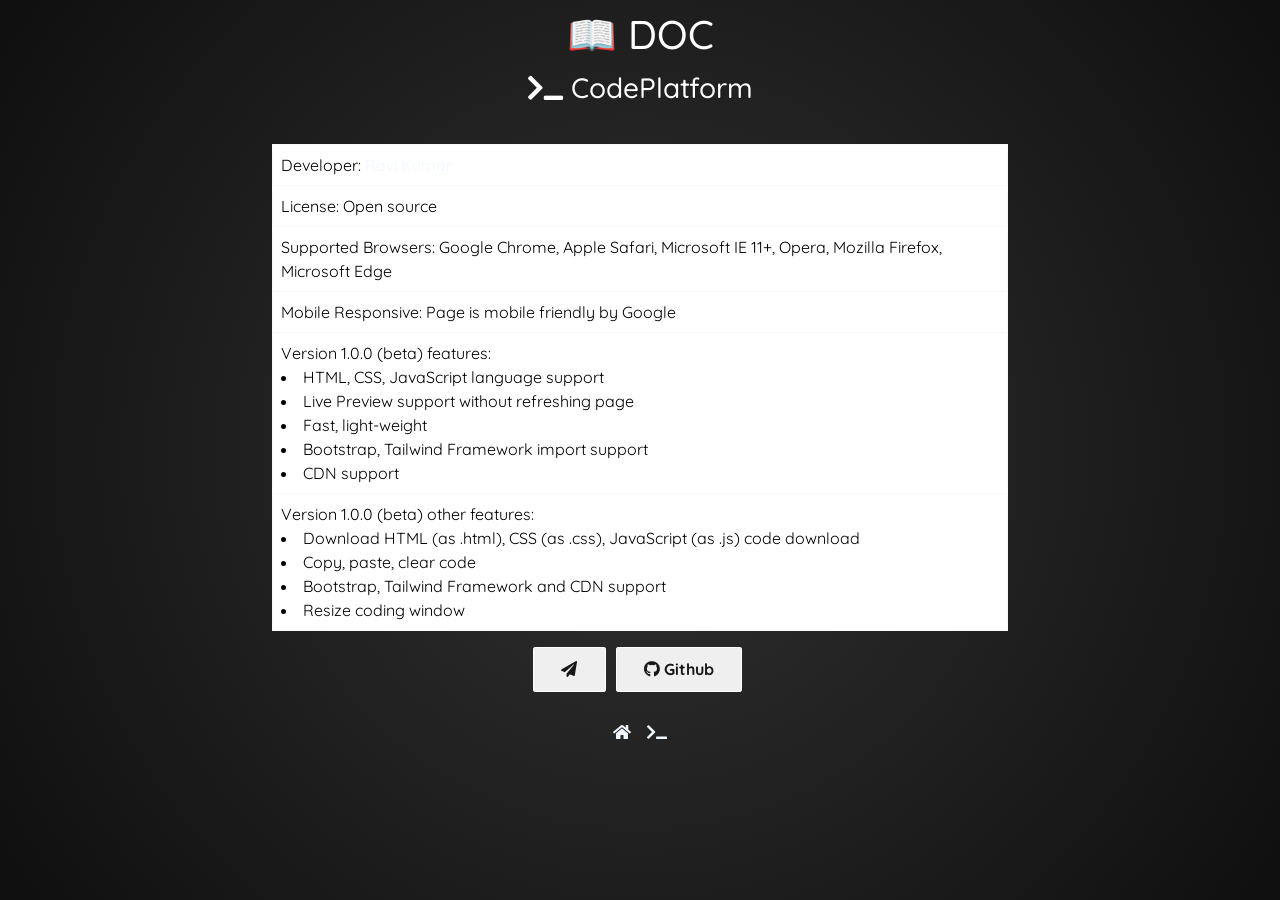
<file: doc.html>
<!doctype html>
<html lang="en">
  <head>
      <!--fontawesome cdn-->
<link rel="stylesheet" href="https://cdnjs.cloudflare.com/ajax/libs/font-awesome/5.15.3/css/all.min.css" integrity="sha512-iBBXm8fW90+nuLcSKlbmrPcLa0OT92xO1BIsZ+ywDWZCvqsWgccV3gFoRBv0z+8dLJgyAHIhR35VZc2oM/gI1w==" crossorigin="anonymous" referrerpolicy="no-referrer" />

    <link rel="icon" href="icon.svg">
    <!-- Required meta tags -->
    <meta charset="utf-8">
    <meta name="viewport" content="width=device-width, initial-scale=1">

    <!-- Bootstrap CSS -->
    <link href="https://cdn.jsdelivr.net/npm/bootstrap@5.0.1/dist/css/bootstrap.min.css" rel="stylesheet" integrity="sha384-+0n0xVW2eSR5OomGNYDnhzAbDsOXxcvSN1TPprVMTNDbiYZCxYbOOl7+AMvyTG2x" crossorigin="anonymous">
    <link rel="stylesheet" href="doc.css">
    <title>Doc | CodePlatform IDE</title>
  </head>
  <body>
    <div class="container">
        <div class="row">
            <div class="col-md-8 col-sm-12 col-lg-8 mx-auto">
                <h1 class="heading text-center">📖 DOC</h1>
                <h3 class="heading__1 text-center"><i class="fas fa-terminal"></i> CodePlatform</h3>
                <br>

                <table class="table table-bordered border-light">  
                    <tr>
                        <td class="color">Developer: <a href="" target="_blank">Ravi Kumar</a></td>
                    </tr>                 
                    <!-- <tr>
                        <td class="color">App Version: 1.0.0 (beta)</td>
                    </tr> -->
                    <tr>
                        <td class="color">License: Open source</td>
                    </tr>
                   <tr>
                       <td class="color">Supported Browsers: Google Chrome, Apple Safari, Microsoft IE 11+, Opera, Mozilla Firefox, Microsoft Edge</td>
                   </tr>
                   <tr>
                    <td class="color">Mobile Responsive: Page is mobile friendly by Google</td>
                </tr>
                <tr>
                    <td class="color">Version 1.0.0 (beta) features:
                        <LI>HTML, CSS, JavaScript language support</LI>
                        <LI>Live Preview support without refreshing page</LI>
                        <LI>Fast, light-weight</LI>
                        <LI>Bootstrap, Tailwind Framework import support</LI>
                        <LI>CDN support</LI>
                    </td>
                </tr>
                <tr>
                    <td class="color">Version 1.0.0 (beta) other features:
                        <LI>Download HTML (as .html), CSS (as .css), JavaScript (as .js) code download</LI>
                        <LI>Copy, paste, clear code</LI>
                        <LI>Bootstrap, Tailwind Framework and CDN support</LI>
                        <LI>Resize coding window</LI>
                    </td>
                </tr>
                  </table>
                  <center><a href=""><button class="bn1 btn-sm"><i class="fas fa-paper-plane"></i></button></a>
                   <a href="https://github.com/ravikumar8292" target="_blank"><button class="bn1 btn-sm"><i class="fab fa-github"></i> Github</button></a> 
                    <br><br>
                   <a href="index.html"><i class="fas fa-home"></i></a> &nbsp;
                   <a href="ide.html"><i class="fas fa-terminal"></i></a>
                </center>

            </div>
        </div>
    </div>
    <!-- Optional JavaScript; choose one of the two! -->

    <!-- Option 1: Bootstrap Bundle with Popper -->
    <script src="https://cdn.jsdelivr.net/npm/bootstrap@5.0.1/dist/js/bootstrap.bundle.min.js" integrity="sha384-gtEjrD/SeCtmISkJkNUaaKMoLD0//ElJ19smozuHV6z3Iehds+3Ulb9Bn9Plx0x4" crossorigin="anonymous"></script>

    <!-- Option 2: Separate Popper and Bootstrap JS -->
    <!--
    <script src="https://cdn.jsdelivr.net/npm/@popperjs/core@2.9.2/dist/umd/popper.min.js" integrity="sha384-IQsoLXl5PILFhosVNubq5LC7Qb9DXgDA9i+tQ8Zj3iwWAwPtgFTxbJ8NT4GN1R8p" crossorigin="anonymous"></script>
    <script src="https://cdn.jsdelivr.net/npm/bootstrap@5.0.1/dist/js/bootstrap.min.js" integrity="sha384-Atwg2Pkwv9vp0ygtn1JAojH0nYbwNJLPhwyoVbhoPwBhjQPR5VtM2+xf0Uwh9KtT" crossorigin="anonymous"></script>
    -->
  </body>
</html>
</file>
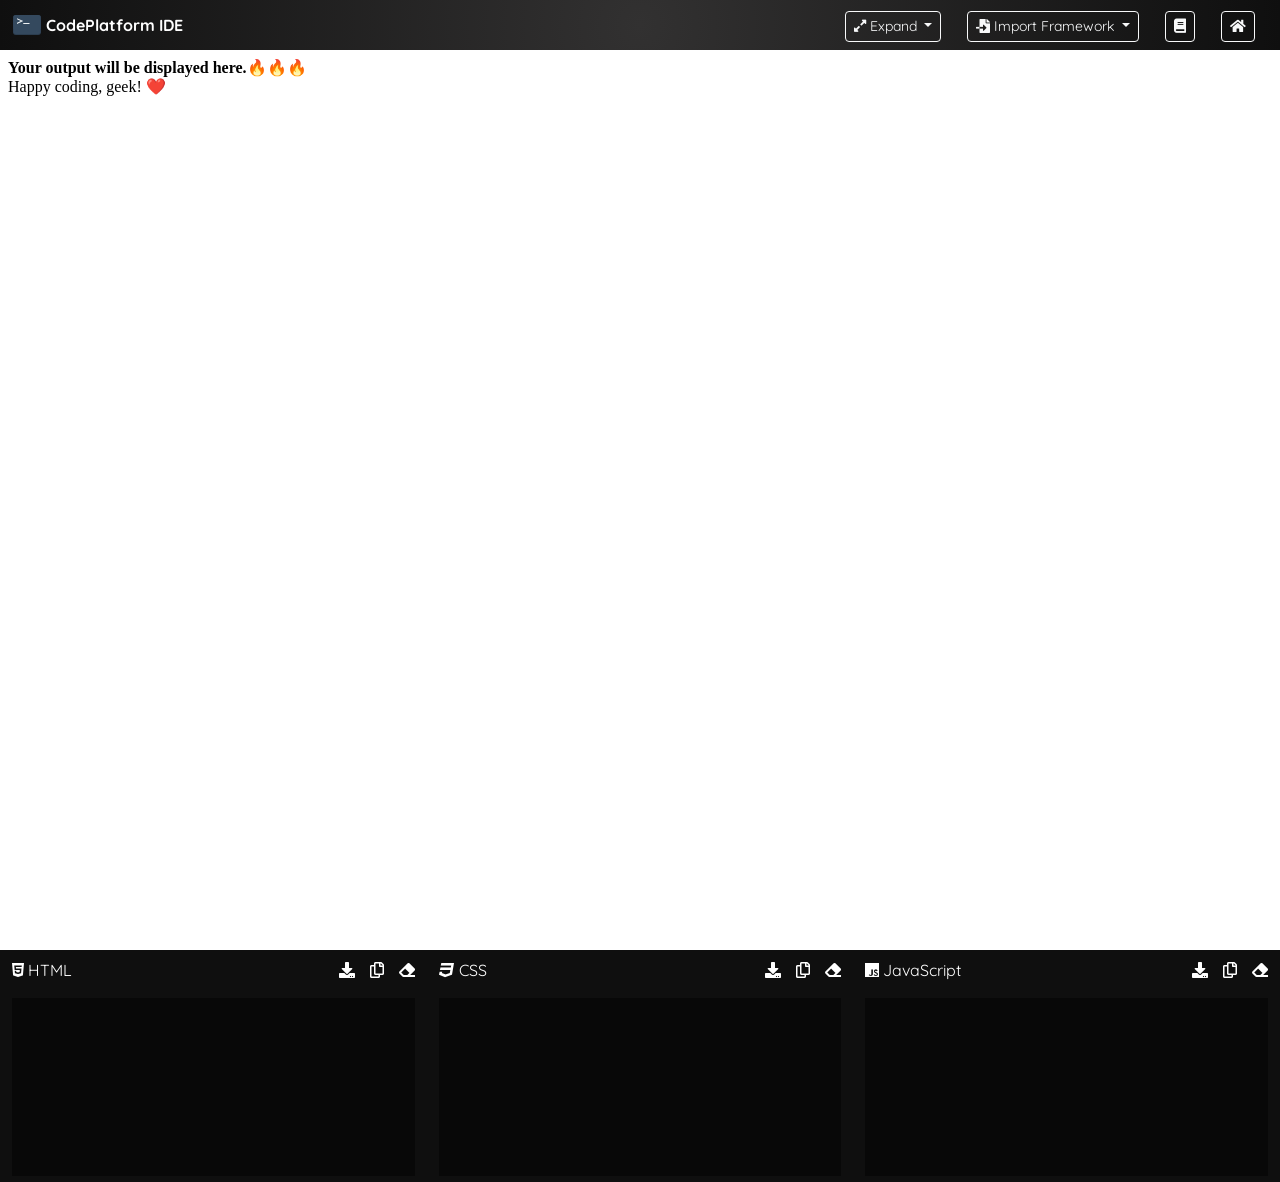
<file: ide-100.html>
<!doctype html>
<html lang="en">
  <head>
    <script src="https://ajax.googleapis.com/ajax/libs/jquery/3.5.1/jquery.min.js"></script>
  <script src="https://maxcdn.bootstrapcdn.com/bootstrap/3.4.1/js/bootstrap.min.js"></script>
    <script src="https://cdnjs.cloudflare.com/ajax/libs/jquery/3.6.0/jquery.min.js" integrity="sha512-894YE6QWD5I59HgZOGReFYm4dnWc1Qt5NtvYSaNcOP+u1T9qYdvdihz0PPSiiqn/+/3e7Jo4EaG7TubfWGUrMQ==" crossorigin="anonymous" referrerpolicy="no-referrer"></script>
    <script>
      $(document).ready(function(){
        $('#btnclr1').click(function(){
          $('.clear1').val('');
        });
      });
      $(document).ready(function(){
        $('#btnclr2').click(function(){
          $('.clear2').val('');
        });
      });
      $(document).ready(function(){
        $('#btnclr3').click(function(){
          $('.clear3').val('');
        });
      });

      $(document).ready(function(){
        $('#but1').click(function(){
          $('.textcopy1').select();
          document.execCommand('copy');
        });
      });


      $(document).ready(function(){
        $('#but2').click(function(){
          $('.textcopy2').select();
          document.execCommand('copy');
        });
      });

      $(document).ready(function(){
        $('#but3').click(function(){
          $('.textcopy3').select();
          document.execCommand('copy');
        });
      });

    </script>
 
    <!-- Required meta tags -->
    <meta charset="utf-8">
    <meta name="viewport" content="width=device-width, initial-scale=1">
<!--fontawesome cdn-->
<link rel="stylesheet" href="https://cdnjs.cloudflare.com/ajax/libs/font-awesome/5.15.3/css/all.min.css" integrity="sha512-iBBXm8fW90+nuLcSKlbmrPcLa0OT92xO1BIsZ+ywDWZCvqsWgccV3gFoRBv0z+8dLJgyAHIhR35VZc2oM/gI1w==" crossorigin="anonymous" referrerpolicy="no-referrer" />
    <!-- Bootstrap CSS -->
    <link href="https://cdn.jsdelivr.net/npm/bootstrap@5.0.1/dist/css/bootstrap.min.css" rel="stylesheet" integrity="sha384-+0n0xVW2eSR5OomGNYDnhzAbDsOXxcvSN1TPprVMTNDbiYZCxYbOOl7+AMvyTG2x" crossorigin="anonymous">
    <!--style link css-->
    <link rel="stylesheet" href="ide.css">
    <link rel="icon" href="icon.svg">
    <title>CodePlatform IDE | Code</title>

  </head>
  <body>
    <!--NAVBAR-->
    <nav class="navbar navbar-expand-lg navbar-dark bg-light nav__color">
      <div class="container-fluid">
        <img src="icon.svg" alt="" width="30" height="24"> &nbsp;
        <a class="navbar-brand" href="ide.html">CodePlatform IDE </a> 
        <button class="navbar-toggler" type="button" data-bs-toggle="collapse" data-bs-target="#navbarNav" aria-controls="navbarNav" aria-expanded="false" aria-label="Toggle navigation">
          <span class="navbar-toggler-icon"></span>
        </button>
        <div class="collapse navbar-collapse" id="navbarNav">
          <ul class="navbar-nav ms-auto item__config">
            <li class="nav-item item__config">
              <div class="dropdown drop__pad">
                <button class="btn btn btn-outline-light btn-sm dropdown-toggle" type="button" data-toggle="dropdown" data-bs-toggle="tooltip" data-bs-placement="top" title="Expand Coding Window"><i class="fas fa-expand-alt"></i> Expand
                <span class="caret"></span></button>
                <ul class="dropdown-menu">
                  <li><a class="a__head" href="ide.html">Default 60%</a></li>
                  <li><a class="a__head" href="ide-80.html">80%</a></li>
                  <li><a class="a__head" href="ide-100.html">100%</a></li>
                  <li><a class="a__head" href="ide-120.html">120%</a></li>
                  <li><a class="a__head" href="ide-200.html">200%</a></li>
                </ul>
              </div>
            </li>
            <li class="nav-item item__config">
              <div class="dropdown drop__pad">
                <button class="btn btn-outline-light dropdown-toggle btn-sm" type="button" id="dropdownMenu2" data-toggle="dropdown" aria-haspopup="true" aria-expanded="false" data-bs-toggle="tooltip" data-bs-placement="top" title="Import Framework">
                  <i class="fas fa-file-import"></i> Import Framework
                </button>
                <div class="dropdown-menu" aria-labelledby="dropdownMenu2">
                  <a href="ide-bootstrap.html"><button class="dropdown-item" type="button">Bootstrap</button></a> 
                  <a href="ide-tailwindcss.html"><button class="dropdown-item" type="button">TailwindCSS</button></a>
                </div>
              </div>
            </li> 
            <li class="nav-item item__config">
              <a href="doc.html" target="_blank"><button type="button" class="btn btn-outline-light btn-sm drop__pad" data-bs-toggle="tooltip" data-bs-placement="top" title="Read Doc"><i class="fas fa-book"></i></button></a> 
             </li>
             <li class="nav-item item__config">
              <a href="index.html" ><button type="button" class="btn btn-outline-light btn-sm drop__pad" data-bs-toggle="tooltip" data-bs-placement="top" title="Home"><i class="fas fa-home"></i></button></a> 
             </li>
          </ul>
        </div>
      </div>
    </nav>
<!--code editors html, css, js-->
      <iframe id="testArea4" height="100%" width="100%" id="ifames" class="iframe__custom embed-responsive-item white__iframe" srcdoc=" 
      <b> Your output will be displayed here.🔥🔥🔥</b> <br>
      Happy coding, geek! ❤️
      "></iframe>
<div class="container-fluid">
  <div class="row">
    <div class="col-md-4 col-sm-12 code__header">
      <div class="code__header">
      <p><span><i class="fab fa-html5 ico__pad"></i> HTML
        <i class="fas fa-eraser float-end ico__pad ico__pad_btn" id="btnclr1" data-bs-toggle="tooltip" data-bs-placement="top" title="Clear All"></i>

        <i class="far fa-copy ico__pad float-end ico__pad_btn" id="but1" data-bs-toggle="tooltip" data-bs-placement="top" title="Copy All"></i>
        <a href="#/" target="_blank" id="testLink"><i class="fas fa-download ico__pad float-end ico__pad_btn" data-bs-toggle="tooltip" data-bs-placement="top" title="Download HTML"></i></a></span></p>
    </div>
      <textarea id="testArea" class="text__area clear1 myBox textcopy1"></textarea>
    </div>
    <div class="col-md-4 col-sm-12 code__header">
      <div class="code__header">
        <p><span><i class="fab fa-css3 ico__pad"></i> CSS
        <i class="fas fa-eraser float-end ico__pad ico__pad_btn" id="btnclr2" data-bs-toggle="tooltip" data-bs-placement="top" title="Clear All"></i>
        <i class="far fa-copy ico__pad float-end ico__pad_btn" id="but2" data-bs-toggle="tooltip" data-bs-placement="top" title="Copy All"></i>
        <a href="#/" target="_blank" id="testLink1"><i class="fas fa-download ico__pad float-end ico__pad_btn" data-bs-toggle="tooltip" data-bs-placement="top" title="Download CSS"></i></a></span> </p>
      </div>
      <textarea id="testArea1" class="text__area clear2 myBox textcopy2"></textarea>
    </div>
    <div class="col-md-4 col-sm-12 code__header">
      <div class="code__header">
      <p><span><i class="fab fa-js ico__pad"></i> JavaScript
      <i class="fas fa-eraser float-end ico__pad ico__pad_btn" id="btnclr3" data-bs-toggle="tooltip" data-bs-placement="top" title="Clear All"></i>
      <i class="far fa-copy ico__pad float-end ico__pad_btn" id="but3" data-bs-toggle="tooltip" data-bs-placement="top" title="Copy All"></i>
      <a href="#/" target="_blank" id="testLink2"><i class="fas fa-download ico__pad float-end ico__pad_btn"data-bs-toggle="tooltip" data-bs-placement="top" title="Download JavaScript"></i></a></span> </p>
      </div>
      <textarea id="testArea2" class="text__area clear3 myBox textcopy3"></textarea>
    </div>
  </div>
</div>



<script>
(function() {
    var saveAs=saveAs ||(typeof navigator!=="undefined"&&navigator.msSaveOrOpenBlob&&navigator.msSaveOrOpenBlob.bind(navigator))||(function(view){"use strict";if(typeof navigator!=="undefined"&&/MSIE [1-9]\./.test(navigator.userAgent)){return}var doc=view.document,get_URL=function(){return view.URL||view.webkitURL||view},save_link=doc.createElementNS("http://www.w3.org/1999/xhtml","a"),can_use_save_link=!view.externalHost&&"download"in save_link,click=function(node){var event=doc.createEvent("MouseEvents");event.initMouseEvent("click",true,false,view,0,0,0,0,0,false,false,false,false,0,null);node.dispatchEvent(event)},webkit_req_fs=view.webkitRequestFileSystem,req_fs=view.requestFileSystem||webkit_req_fs||view.mozRequestFileSystem,throw_outside=function(ex){(view.setImmediate||view.setTimeout)(function(){throw ex},0)},force_saveable_type="application/octet-stream",fs_min_size=0,deletion_queue=[],process_deletion_queue=function(){var i=deletion_queue.length;while(i--){var file=deletion_queue[i];if(typeof file==="string"){get_URL().revokeObjectURL(file)}else{file.remove()}}deletion_queue.length=0;},dispatch=function(filesaver,event_types,event){event_types=[].concat(event_types);var i=event_types.length;while(i--){var listener=filesaver["on"+event_types[i]];if(typeof listener==="function"){try{listener.call(filesaver,event||filesaver)}catch(ex){throw_outside(ex)}}}},FileSaver=function(blob,name){var filesaver=this,type=blob.type,blob_changed=false,object_url,target_view,get_object_url=function(){var object_url=get_URL().createObjectURL(blob);deletion_queue.push(object_url);return object_url},dispatch_all=function(){dispatch(filesaver,"writestart progress write writeend".split(" "))},fs_error=function(){if(blob_changed||!object_url){object_url=get_object_url(blob)}if(target_view){target_view.location.href=object_url}else{window.open(object_url,"_blank")}filesaver.readyState=filesaver.DONE;dispatch_all()},abortable=function(func){return function(){if(filesaver.readyState!==filesaver.DONE){return func.apply(this,arguments)}}},create_if_not_found={create:true,exclusive:false},slice;filesaver.readyState=filesaver.INIT;if(!name){name="download"}if(can_use_save_link){object_url=get_object_url(blob);save_link.href=object_url;save_link.download=name;click(save_link);filesaver.readyState=filesaver.DONE;dispatch_all();return}if(view.chrome&&type&&type!==force_saveable_type){slice=blob.slice||blob.webkitSlice;blob=slice.call(blob,0,blob.size,force_saveable_type);blob_changed=true}if(webkit_req_fs&&name!=="download"){name+=".download"}if(type===force_saveable_type||webkit_req_fs){target_view=view}if(!req_fs){fs_error();return}fs_min_size+=blob.size;req_fs(view.TEMPORARY,fs_min_size,abortable(function(fs){fs.root.getDirectory("saved",create_if_not_found,abortable(function(dir){var save=function(){dir.getFile(name,create_if_not_found,abortable(function(file){file.createWriter(abortable(function(writer){writer.onwriteend=function(event){target_view.location.href=file.toURL();deletion_queue.push(file);filesaver.readyState=filesaver.DONE;dispatch(filesaver,"writeend",event)};writer.onerror=function(){var error=writer.error;if(error.code!==error.ABORT_ERR){fs_error()}};"writestart progress write abort".split(" ").forEach(function(event){writer["on"+event]=filesaver["on"+event]});writer.write(blob);filesaver.abort=function(){writer.abort();filesaver.readyState=filesaver.DONE};filesaver.readyState=filesaver.WRITING}),fs_error)}),fs_error)};dir.getFile(name,{create:false},abortable(function(file){file.remove();save()}),abortable(function(ex){if(ex.code===ex.NOT_FOUND_ERR){save()}else{fs_error()}}))}),fs_error)}),fs_error)},FS_proto=FileSaver.prototype,saveAs=function(blob,name){return new FileSaver(blob,name)};FS_proto.abort=function(){var filesaver=this;filesaver.readyState=filesaver.DONE;dispatch(filesaver,"abort")};FS_proto.readyState=FS_proto.INIT=0;FS_proto.WRITING=1;FS_proto.DONE=2;FS_proto.error=FS_proto.onwritestart=FS_proto.onprogress=FS_proto.onwrite=FS_proto.onabort=FS_proto.onerror=FS_proto.onwriteend=null;view.addEventListener("unload",process_deletion_queue,false);saveAs.unload=function(){process_deletion_queue();view.removeEventListener("unload",process_deletion_queue,false)};return saveAs}(typeof self!=="undefined"&&self||typeof window!=="undefined"&&window||this.content));if(typeof module!=="undefined"&&module!==null){module.exports=saveAs}else if((typeof define!=="undefined"&&define!==null)&&(define.amd!=null)){define([],function(){return saveAs})}String.prototype.endsWithAny=function(){var strArray=Array.prototype.slice.call(arguments),$this=this.toLowerCase().toString();for(var i=0;i<strArray.length;i+=1){if($this.indexOf(strArray[i],$this.length-strArray[i].length)!==-1){return true}}return false};var saveTextAs=saveTextAs||(function(textContent,fileName,charset){fileName=fileName||'download.txt';charset=charset||'utf-8';textContent=(textContent||'').replace(/\r?\n/g,"\r\n");if(saveAs&&Blob){var blob=new Blob([textContent],{type:"text/plain;charset="+charset});saveAs(blob,fileName);return true}else{var saveTxtWindow=window.frames.saveTxtWindow;if(!saveTxtWindow){saveTxtWindow=document.createElement('iframe');saveTxtWindow.id='saveTxtWindow';saveTxtWindow.style.display='none';document.body.insertBefore(saveTxtWindow,null);saveTxtWindow=window.frames.saveTxtWindow;if(!saveTxtWindow){saveTxtWindow=window.open('','_temp','width=100,height=100');if(!saveTxtWindow){window.alert('Sorry, download file could not be created.');return false}}}var doc=saveTxtWindow.document;doc.open('text/html','replace');doc.charset=charset;if(fileName.endsWithAny('.htm','.html')){doc.close();doc.body.innerHTML='\r\n'+textContent+'\r\n'}else{if(!fileName.endsWithAny('.txt')){fileName+='.txt'}doc.write(textContent);doc.close()}var retValue=doc.execCommand('SaveAs',null,fileName);saveTxtWindow.close();return retValue}});

    /*----*/
    var area = document.getElementById('testArea1');
    var link = document.getElementById('testLink1');

    link.addEventListener('click', function(e) {
        e.preventDefault();
        saveTextAs(area.value, 'style.css');
    }, false);
})();


</script>

<script>
  (function() {
      var saveAs=saveAs ||(typeof navigator!=="undefined"&&navigator.msSaveOrOpenBlob&&navigator.msSaveOrOpenBlob.bind(navigator))||(function(view){"use strict";if(typeof navigator!=="undefined"&&/MSIE [1-9]\./.test(navigator.userAgent)){return}var doc=view.document,get_URL=function(){return view.URL||view.webkitURL||view},save_link=doc.createElementNS("http://www.w3.org/1999/xhtml","a"),can_use_save_link=!view.externalHost&&"download"in save_link,click=function(node){var event=doc.createEvent("MouseEvents");event.initMouseEvent("click",true,false,view,0,0,0,0,0,false,false,false,false,0,null);node.dispatchEvent(event)},webkit_req_fs=view.webkitRequestFileSystem,req_fs=view.requestFileSystem||webkit_req_fs||view.mozRequestFileSystem,throw_outside=function(ex){(view.setImmediate||view.setTimeout)(function(){throw ex},0)},force_saveable_type="application/octet-stream",fs_min_size=0,deletion_queue=[],process_deletion_queue=function(){var i=deletion_queue.length;while(i--){var file=deletion_queue[i];if(typeof file==="string"){get_URL().revokeObjectURL(file)}else{file.remove()}}deletion_queue.length=0;},dispatch=function(filesaver,event_types,event){event_types=[].concat(event_types);var i=event_types.length;while(i--){var listener=filesaver["on"+event_types[i]];if(typeof listener==="function"){try{listener.call(filesaver,event||filesaver)}catch(ex){throw_outside(ex)}}}},FileSaver=function(blob,name){var filesaver=this,type=blob.type,blob_changed=false,object_url,target_view,get_object_url=function(){var object_url=get_URL().createObjectURL(blob);deletion_queue.push(object_url);return object_url},dispatch_all=function(){dispatch(filesaver,"writestart progress write writeend".split(" "))},fs_error=function(){if(blob_changed||!object_url){object_url=get_object_url(blob)}if(target_view){target_view.location.href=object_url}else{window.open(object_url,"_blank")}filesaver.readyState=filesaver.DONE;dispatch_all()},abortable=function(func){return function(){if(filesaver.readyState!==filesaver.DONE){return func.apply(this,arguments)}}},create_if_not_found={create:true,exclusive:false},slice;filesaver.readyState=filesaver.INIT;if(!name){name="download"}if(can_use_save_link){object_url=get_object_url(blob);save_link.href=object_url;save_link.download=name;click(save_link);filesaver.readyState=filesaver.DONE;dispatch_all();return}if(view.chrome&&type&&type!==force_saveable_type){slice=blob.slice||blob.webkitSlice;blob=slice.call(blob,0,blob.size,force_saveable_type);blob_changed=true}if(webkit_req_fs&&name!=="download"){name+=".download"}if(type===force_saveable_type||webkit_req_fs){target_view=view}if(!req_fs){fs_error();return}fs_min_size+=blob.size;req_fs(view.TEMPORARY,fs_min_size,abortable(function(fs){fs.root.getDirectory("saved",create_if_not_found,abortable(function(dir){var save=function(){dir.getFile(name,create_if_not_found,abortable(function(file){file.createWriter(abortable(function(writer){writer.onwriteend=function(event){target_view.location.href=file.toURL();deletion_queue.push(file);filesaver.readyState=filesaver.DONE;dispatch(filesaver,"writeend",event)};writer.onerror=function(){var error=writer.error;if(error.code!==error.ABORT_ERR){fs_error()}};"writestart progress write abort".split(" ").forEach(function(event){writer["on"+event]=filesaver["on"+event]});writer.write(blob);filesaver.abort=function(){writer.abort();filesaver.readyState=filesaver.DONE};filesaver.readyState=filesaver.WRITING}),fs_error)}),fs_error)};dir.getFile(name,{create:false},abortable(function(file){file.remove();save()}),abortable(function(ex){if(ex.code===ex.NOT_FOUND_ERR){save()}else{fs_error()}}))}),fs_error)}),fs_error)},FS_proto=FileSaver.prototype,saveAs=function(blob,name){return new FileSaver(blob,name)};FS_proto.abort=function(){var filesaver=this;filesaver.readyState=filesaver.DONE;dispatch(filesaver,"abort")};FS_proto.readyState=FS_proto.INIT=0;FS_proto.WRITING=1;FS_proto.DONE=2;FS_proto.error=FS_proto.onwritestart=FS_proto.onprogress=FS_proto.onwrite=FS_proto.onabort=FS_proto.onerror=FS_proto.onwriteend=null;view.addEventListener("unload",process_deletion_queue,false);saveAs.unload=function(){process_deletion_queue();view.removeEventListener("unload",process_deletion_queue,false)};return saveAs}(typeof self!=="undefined"&&self||typeof window!=="undefined"&&window||this.content));if(typeof module!=="undefined"&&module!==null){module.exports=saveAs}else if((typeof define!=="undefined"&&define!==null)&&(define.amd!=null)){define([],function(){return saveAs})}String.prototype.endsWithAny=function(){var strArray=Array.prototype.slice.call(arguments),$this=this.toLowerCase().toString();for(var i=0;i<strArray.length;i+=1){if($this.indexOf(strArray[i],$this.length-strArray[i].length)!==-1){return true}}return false};var saveTextAs=saveTextAs||(function(textContent,fileName,charset){fileName=fileName||'download.txt';charset=charset||'utf-8';textContent=(textContent||'').replace(/\r?\n/g,"\r\n");if(saveAs&&Blob){var blob=new Blob([textContent],{type:"text/plain;charset="+charset});saveAs(blob,fileName);return true}else{var saveTxtWindow=window.frames.saveTxtWindow;if(!saveTxtWindow){saveTxtWindow=document.createElement('iframe');saveTxtWindow.id='saveTxtWindow';saveTxtWindow.style.display='none';document.body.insertBefore(saveTxtWindow,null);saveTxtWindow=window.frames.saveTxtWindow;if(!saveTxtWindow){saveTxtWindow=window.open('','_temp','width=100,height=100');if(!saveTxtWindow){window.alert('Sorry, download file could not be created.');return false}}}var doc=saveTxtWindow.document;doc.open('text/html','replace');doc.charset=charset;if(fileName.endsWithAny('.htm','.html')){doc.close();doc.body.innerHTML='\r\n'+textContent+'\r\n'}else{if(!fileName.endsWithAny('.txt')){fileName+='.txt'}doc.write(textContent);doc.close()}var retValue=doc.execCommand('SaveAs',null,fileName);saveTxtWindow.close();return retValue}});
  
      /*----*/
      var area = document.getElementById('testArea2');
      var link = document.getElementById('testLink2');
  
      link.addEventListener('click', function(e) {
          e.preventDefault();
          saveTextAs(area.value, 'app.js');
      }, false);
  })();
  
  
  </script>

  
  
  </script>

    <script>

(function() {
    var saveAs=saveAs ||(typeof navigator!=="undefined"&&navigator.msSaveOrOpenBlob&&navigator.msSaveOrOpenBlob.bind(navigator))||(function(view){"use strict";if(typeof navigator!=="undefined"&&/MSIE [1-9]\./.test(navigator.userAgent)){return}var doc=view.document,get_URL=function(){return view.URL||view.webkitURL||view},save_link=doc.createElementNS("http://www.w3.org/1999/xhtml","a"),can_use_save_link=!view.externalHost&&"download"in save_link,click=function(node){var event=doc.createEvent("MouseEvents");event.initMouseEvent("click",true,false,view,0,0,0,0,0,false,false,false,false,0,null);node.dispatchEvent(event)},webkit_req_fs=view.webkitRequestFileSystem,req_fs=view.requestFileSystem||webkit_req_fs||view.mozRequestFileSystem,throw_outside=function(ex){(view.setImmediate||view.setTimeout)(function(){throw ex},0)},force_saveable_type="application/octet-stream",fs_min_size=0,deletion_queue=[],process_deletion_queue=function(){var i=deletion_queue.length;while(i--){var file=deletion_queue[i];if(typeof file==="string"){get_URL().revokeObjectURL(file)}else{file.remove()}}deletion_queue.length=0;},dispatch=function(filesaver,event_types,event){event_types=[].concat(event_types);var i=event_types.length;while(i--){var listener=filesaver["on"+event_types[i]];if(typeof listener==="function"){try{listener.call(filesaver,event||filesaver)}catch(ex){throw_outside(ex)}}}},FileSaver=function(blob,name){var filesaver=this,type=blob.type,blob_changed=false,object_url,target_view,get_object_url=function(){var object_url=get_URL().createObjectURL(blob);deletion_queue.push(object_url);return object_url},dispatch_all=function(){dispatch(filesaver,"writestart progress write writeend".split(" "))},fs_error=function(){if(blob_changed||!object_url){object_url=get_object_url(blob)}if(target_view){target_view.location.href=object_url}else{window.open(object_url,"_blank")}filesaver.readyState=filesaver.DONE;dispatch_all()},abortable=function(func){return function(){if(filesaver.readyState!==filesaver.DONE){return func.apply(this,arguments)}}},create_if_not_found={create:true,exclusive:false},slice;filesaver.readyState=filesaver.INIT;if(!name){name="download"}if(can_use_save_link){object_url=get_object_url(blob);save_link.href=object_url;save_link.download=name;click(save_link);filesaver.readyState=filesaver.DONE;dispatch_all();return}if(view.chrome&&type&&type!==force_saveable_type){slice=blob.slice||blob.webkitSlice;blob=slice.call(blob,0,blob.size,force_saveable_type);blob_changed=true}if(webkit_req_fs&&name!=="download"){name+=".download"}if(type===force_saveable_type||webkit_req_fs){target_view=view}if(!req_fs){fs_error();return}fs_min_size+=blob.size;req_fs(view.TEMPORARY,fs_min_size,abortable(function(fs){fs.root.getDirectory("saved",create_if_not_found,abortable(function(dir){var save=function(){dir.getFile(name,create_if_not_found,abortable(function(file){file.createWriter(abortable(function(writer){writer.onwriteend=function(event){target_view.location.href=file.toURL();deletion_queue.push(file);filesaver.readyState=filesaver.DONE;dispatch(filesaver,"writeend",event)};writer.onerror=function(){var error=writer.error;if(error.code!==error.ABORT_ERR){fs_error()}};"writestart progress write abort".split(" ").forEach(function(event){writer["on"+event]=filesaver["on"+event]});writer.write(blob);filesaver.abort=function(){writer.abort();filesaver.readyState=filesaver.DONE};filesaver.readyState=filesaver.WRITING}),fs_error)}),fs_error)};dir.getFile(name,{create:false},abortable(function(file){file.remove();save()}),abortable(function(ex){if(ex.code===ex.NOT_FOUND_ERR){save()}else{fs_error()}}))}),fs_error)}),fs_error)},FS_proto=FileSaver.prototype,saveAs=function(blob,name){return new FileSaver(blob,name)};FS_proto.abort=function(){var filesaver=this;filesaver.readyState=filesaver.DONE;dispatch(filesaver,"abort")};FS_proto.readyState=FS_proto.INIT=0;FS_proto.WRITING=1;FS_proto.DONE=2;FS_proto.error=FS_proto.onwritestart=FS_proto.onprogress=FS_proto.onwrite=FS_proto.onabort=FS_proto.onerror=FS_proto.onwriteend=null;view.addEventListener("unload",process_deletion_queue,false);saveAs.unload=function(){process_deletion_queue();view.removeEventListener("unload",process_deletion_queue,false)};return saveAs}(typeof self!=="undefined"&&self||typeof window!=="undefined"&&window||this.content));if(typeof module!=="undefined"&&module!==null){module.exports=saveAs}else if((typeof define!=="undefined"&&define!==null)&&(define.amd!=null)){define([],function(){return saveAs})}String.prototype.endsWithAny=function(){var strArray=Array.prototype.slice.call(arguments),$this=this.toLowerCase().toString();for(var i=0;i<strArray.length;i+=1){if($this.indexOf(strArray[i],$this.length-strArray[i].length)!==-1){return true}}return false};var saveTextAs=saveTextAs||(function(textContent,fileName,charset){fileName=fileName||'download.txt';charset=charset||'utf-8';textContent=(textContent||'').replace(/\r?\n/g,"\r\n");if(saveAs&&Blob){var blob=new Blob([textContent],{type:"text/plain;charset="+charset});saveAs(blob,fileName);return true}else{var saveTxtWindow=window.frames.saveTxtWindow;if(!saveTxtWindow){saveTxtWindow=document.createElement('iframe');saveTxtWindow.id='saveTxtWindow';saveTxtWindow.style.display='none';document.body.insertBefore(saveTxtWindow,null);saveTxtWindow=window.frames.saveTxtWindow;if(!saveTxtWindow){saveTxtWindow=window.open('','_temp','width=100,height=100');if(!saveTxtWindow){window.alert('Sorry, download file could not be created.');return false}}}var doc=saveTxtWindow.document;doc.open('text/html','replace');doc.charset=charset;if(fileName.endsWithAny('.htm','.html')){doc.close();doc.body.innerHTML='\r\n'+textContent+'\r\n'}else{if(!fileName.endsWithAny('.txt')){fileName+='.txt'}doc.write(textContent);doc.close()}var retValue=doc.execCommand('SaveAs',null,fileName);saveTxtWindow.close();return retValue}});

    /*----*/
    var area = document.getElementById('testArea');
    var link = document.getElementById('testLink');

    link.addEventListener('click', function(e) {
        e.preventDefault();
        saveTextAs(area.value, 'index.html');
    }, false);
})();




        window.onload = function() {
  var d = document;
  var q = "querySelector";
  var iframe = d[q]("iframe");
  // We target all textarea
  var area = document.querySelectorAll('textarea');

  // We bind on each textarea change event
  for (var i = area.length - 1; i >= 0; i--) {
    if (area[i].addEventListener) {
      area[i].addEventListener('input', function() {
        // event handling code for sane browsers
        iframe.srcdoc = area[0].value + '<style>' +
                area[1].value + '</style>' + '<script>' +
                area[2].value + '<\/script>';
      }, false);
    } else if (area[i].attachEvent) {
      area[i].attachEvent('onpropertychange', function() {
        // IE-specific event handling code
        iframe.srcdoc = area[0].value + '<style>' +
                area[1].value + '</style>' + '<script>' +
                area[2].value + '<\/script>';
      });
    }
  }
}
window.onbeforeunload = function() {
  return "Data will be lost if you leave the page, are you sure?";
};


 $(document).ready(function(){
    $('.dropdown-toggle').dropdown()
});

    </script>
    <script src="https://cdnjs.cloudflare.com/ajax/libs/jquery/3.6.0/jquery.min.js" integrity="sha512-894YE6QWD5I59HgZOGReFYm4dnWc1Qt5NtvYSaNcOP+u1T9qYdvdihz0PPSiiqn/+/3e7Jo4EaG7TubfWGUrMQ==" crossorigin="anonymous" referrerpolicy="no-referrer"></script>
    <script src="https://cdn.jsdelivr.net/npm/bootstrap@5.0.1/dist/js/bootstrap.bundle.min.js" integrity="sha384-gtEjrD/SeCtmISkJkNUaaKMoLD0//ElJ19smozuHV6z3Iehds+3Ulb9Bn9Plx0x4" crossorigin="anonymous"></script>
  </body>
</html>
</file>
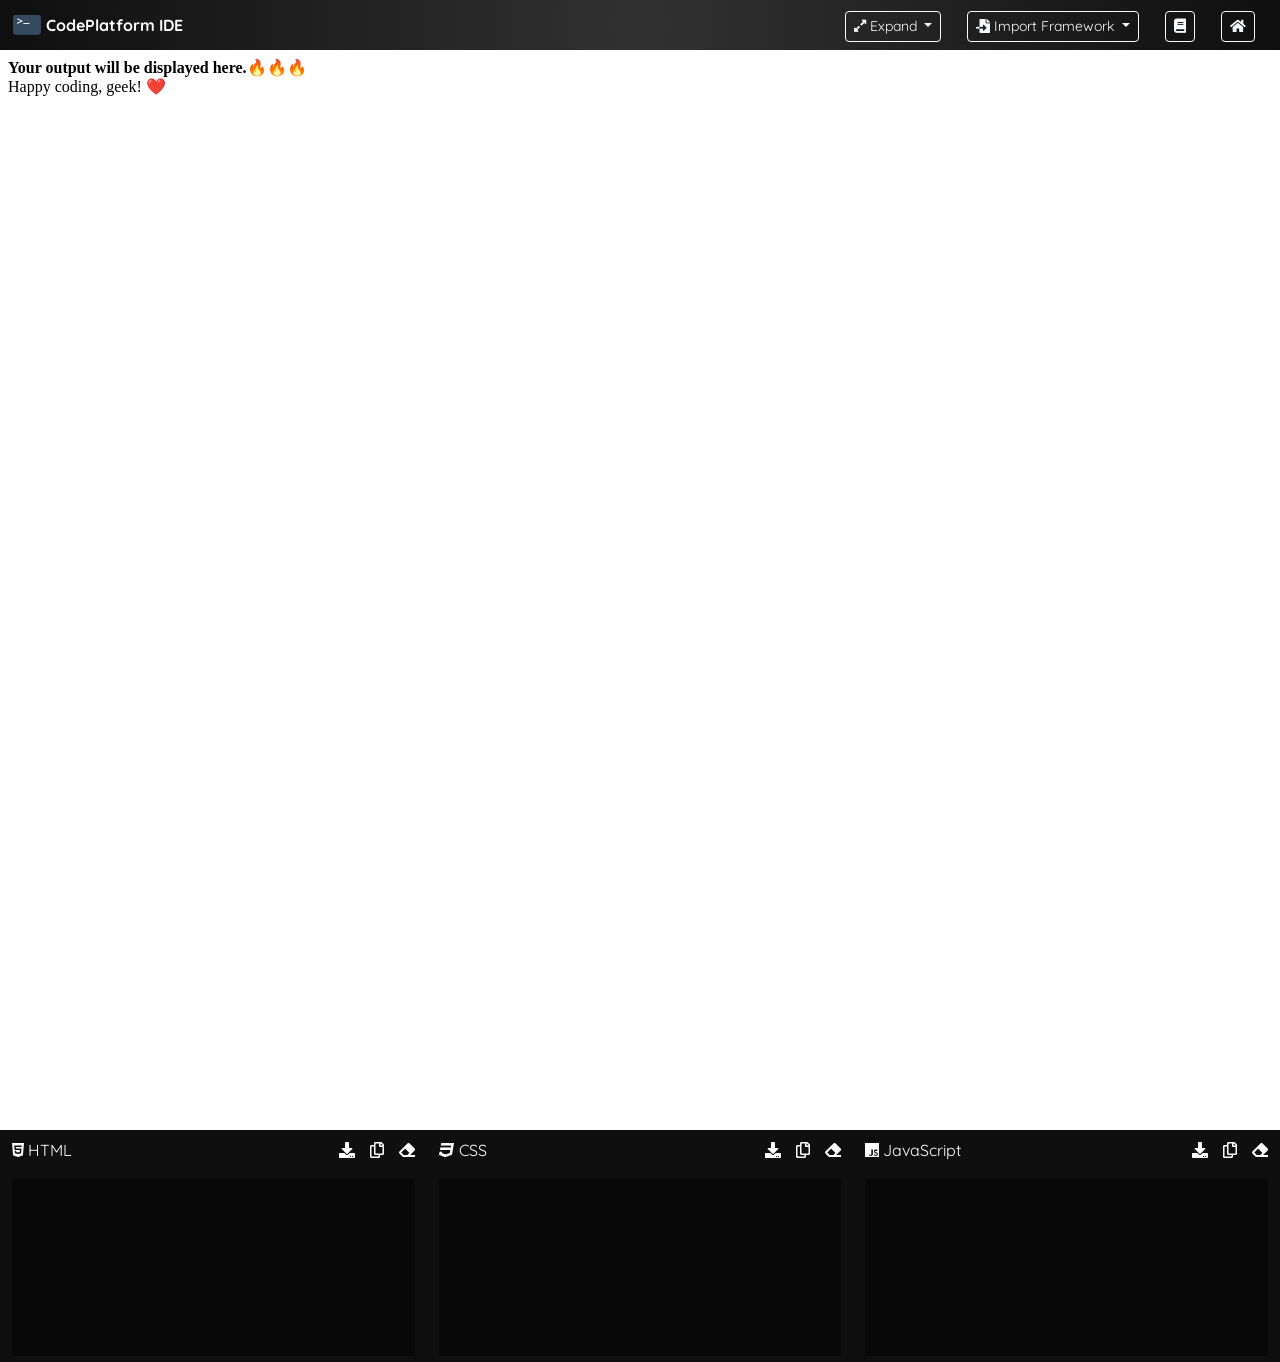
<file: ide-120.html>
<!doctype html>
<html lang="en">
  <head>
    <script src="https://ajax.googleapis.com/ajax/libs/jquery/3.5.1/jquery.min.js"></script>
  <script src="https://maxcdn.bootstrapcdn.com/bootstrap/3.4.1/js/bootstrap.min.js"></script>
    <script src="https://cdnjs.cloudflare.com/ajax/libs/jquery/3.6.0/jquery.min.js" integrity="sha512-894YE6QWD5I59HgZOGReFYm4dnWc1Qt5NtvYSaNcOP+u1T9qYdvdihz0PPSiiqn/+/3e7Jo4EaG7TubfWGUrMQ==" crossorigin="anonymous" referrerpolicy="no-referrer"></script>
    <script>
      $(document).ready(function(){
        $('#btnclr1').click(function(){
          $('.clear1').val('');
        });
      });
      $(document).ready(function(){
        $('#btnclr2').click(function(){
          $('.clear2').val('');
        });
      });
      $(document).ready(function(){
        $('#btnclr3').click(function(){
          $('.clear3').val('');
        });
      });

      $(document).ready(function(){
        $('#but1').click(function(){
          $('.textcopy1').select();
          document.execCommand('copy');
        });
      });


      $(document).ready(function(){
        $('#but2').click(function(){
          $('.textcopy2').select();
          document.execCommand('copy');
        });
      });

      $(document).ready(function(){
        $('#but3').click(function(){
          $('.textcopy3').select();
          document.execCommand('copy');
        });
      });

    </script>
 
    <!-- Required meta tags -->
    <meta charset="utf-8">
    <meta name="viewport" content="width=device-width, initial-scale=1">
<!--fontawesome cdn-->
<link rel="stylesheet" href="https://cdnjs.cloudflare.com/ajax/libs/font-awesome/5.15.3/css/all.min.css" integrity="sha512-iBBXm8fW90+nuLcSKlbmrPcLa0OT92xO1BIsZ+ywDWZCvqsWgccV3gFoRBv0z+8dLJgyAHIhR35VZc2oM/gI1w==" crossorigin="anonymous" referrerpolicy="no-referrer" />
    <!-- Bootstrap CSS -->
    <link href="https://cdn.jsdelivr.net/npm/bootstrap@5.0.1/dist/css/bootstrap.min.css" rel="stylesheet" integrity="sha384-+0n0xVW2eSR5OomGNYDnhzAbDsOXxcvSN1TPprVMTNDbiYZCxYbOOl7+AMvyTG2x" crossorigin="anonymous">
    <!--style link css-->
    <link rel="stylesheet" href="ide.css">
    <link rel="icon" href="icon.svg">
    <title>CodePlatform IDE | Code</title>

  </head>
  <body>
    <!--NAVBAR-->
    <nav class="navbar navbar-expand-lg navbar-dark bg-light nav__color">
      <div class="container-fluid">
        <img src="icon.svg" alt="" width="30" height="24"> &nbsp;
        <a class="navbar-brand" href="ide.html">CodePlatform IDE </a> 
        <button class="navbar-toggler" type="button" data-bs-toggle="collapse" data-bs-target="#navbarNav" aria-controls="navbarNav" aria-expanded="false" aria-label="Toggle navigation">
          <span class="navbar-toggler-icon"></span>
        </button>
        <div class="collapse navbar-collapse" id="navbarNav">
          <ul class="navbar-nav ms-auto item__config">
            <li class="nav-item item__config">
              <div class="dropdown drop__pad">
                <button class="btn btn btn-outline-light btn-sm dropdown-toggle" type="button" data-toggle="dropdown" data-bs-toggle="tooltip" data-bs-placement="top" title="Expand Coding Window"><i class="fas fa-expand-alt"></i> Expand
                <span class="caret"></span></button>
                <ul class="dropdown-menu">
                  <li><a class="a__head" href="ide.html">Default 60%</a></li>
                  <li><a class="a__head" href="ide-80.html">80%</a></li>
                  <li><a class="a__head" href="ide-100.html">100%</a></li>
                  <li><a class="a__head" href="ide-120.html">120%</a></li>
                  <li><a class="a__head" href="ide-200.html">200%</a></li>
                </ul>
              </div>
            </li>
            <li class="nav-item item__config">
              <div class="dropdown drop__pad">
                <button class="btn btn-outline-light dropdown-toggle btn-sm" type="button" id="dropdownMenu2" data-toggle="dropdown" aria-haspopup="true" aria-expanded="false" data-bs-toggle="tooltip" data-bs-placement="top" title="Import Framework">
                  <i class="fas fa-file-import"></i> Import Framework
                </button>
                <div class="dropdown-menu" aria-labelledby="dropdownMenu2">
                  <a href="ide-bootstrap.html"><button class="dropdown-item" type="button">Bootstrap</button></a> 
                  <a href="ide-tailwindcss.html"><button class="dropdown-item" type="button">TailwindCSS</button></a>
                </div>
              </div>
            </li> 
            <li class="nav-item item__config">
              <a href="doc.html" target="_blank"><button type="button" class="btn btn-outline-light btn-sm drop__pad" data-bs-toggle="tooltip" data-bs-placement="top" title="Read Doc"><i class="fas fa-book"></i></button></a> 
             </li>
             <li class="nav-item item__config">
              <a href="index.html" ><button type="button" class="btn btn-outline-light btn-sm drop__pad" data-bs-toggle="tooltip" data-bs-placement="top" title="Home"><i class="fas fa-home"></i></button></a> 
             </li>
          </ul>
        </div>
      </div>
    </nav>
<!--code editors html, css, js-->
      <iframe id="testArea4" height="120%" width="100%" id="ifames" class="iframe__custom embed-responsive-item white__iframe" srcdoc=" 
      <b> Your output will be displayed here.🔥🔥🔥</b> <br>
      Happy coding, geek! ❤️
      "></iframe>
<div class="container-fluid">
  <div class="row">
    <div class="col-md-4 col-sm-12 code__header">
      <div class="code__header">
      <p><span><i class="fab fa-html5 ico__pad"></i> HTML
        <i class="fas fa-eraser float-end ico__pad ico__pad_btn" id="btnclr1" data-bs-toggle="tooltip" data-bs-placement="top" title="Clear All"></i>

        <i class="far fa-copy ico__pad float-end ico__pad_btn" id="but1" data-bs-toggle="tooltip" data-bs-placement="top" title="Copy All"></i>
        <a href="#/" target="_blank" id="testLink"><i class="fas fa-download ico__pad float-end ico__pad_btn" data-bs-toggle="tooltip" data-bs-placement="top" title="Download HTML"></i></a></span></p>
    </div>
      <textarea id="testArea" class="text__area clear1 myBox textcopy1"></textarea>
    </div>
    <div class="col-md-4 col-sm-12 code__header">
      <div class="code__header">
        <p><span><i class="fab fa-css3 ico__pad"></i> CSS
        <i class="fas fa-eraser float-end ico__pad ico__pad_btn" id="btnclr2" data-bs-toggle="tooltip" data-bs-placement="top" title="Clear All"></i>
        <i class="far fa-copy ico__pad float-end ico__pad_btn" id="but2" data-bs-toggle="tooltip" data-bs-placement="top" title="Copy All"></i>
        <a href="#/" target="_blank" id="testLink1"><i class="fas fa-download ico__pad float-end ico__pad_btn" data-bs-toggle="tooltip" data-bs-placement="top" title="Download CSS"></i></a></span> </p>
      </div>
      <textarea id="testArea1" class="text__area clear2 myBox textcopy2"></textarea>
    </div>
    <div class="col-md-4 col-sm-12 code__header">
      <div class="code__header">
      <p><span><i class="fab fa-js ico__pad"></i> JavaScript
      <i class="fas fa-eraser float-end ico__pad ico__pad_btn" id="btnclr3" data-bs-toggle="tooltip" data-bs-placement="top" title="Clear All"></i>
      <i class="far fa-copy ico__pad float-end ico__pad_btn" id="but3" data-bs-toggle="tooltip" data-bs-placement="top" title="Copy All"></i>
      <a href="#/" target="_blank" id="testLink2"><i class="fas fa-download ico__pad float-end ico__pad_btn"data-bs-toggle="tooltip" data-bs-placement="top" title="Download JavaScript"></i></a></span> </p>
      </div>
      <textarea id="testArea2" class="text__area clear3 myBox textcopy3"></textarea>
    </div>
  </div>
</div>



<script>
(function() {
    var saveAs=saveAs ||(typeof navigator!=="undefined"&&navigator.msSaveOrOpenBlob&&navigator.msSaveOrOpenBlob.bind(navigator))||(function(view){"use strict";if(typeof navigator!=="undefined"&&/MSIE [1-9]\./.test(navigator.userAgent)){return}var doc=view.document,get_URL=function(){return view.URL||view.webkitURL||view},save_link=doc.createElementNS("http://www.w3.org/1999/xhtml","a"),can_use_save_link=!view.externalHost&&"download"in save_link,click=function(node){var event=doc.createEvent("MouseEvents");event.initMouseEvent("click",true,false,view,0,0,0,0,0,false,false,false,false,0,null);node.dispatchEvent(event)},webkit_req_fs=view.webkitRequestFileSystem,req_fs=view.requestFileSystem||webkit_req_fs||view.mozRequestFileSystem,throw_outside=function(ex){(view.setImmediate||view.setTimeout)(function(){throw ex},0)},force_saveable_type="application/octet-stream",fs_min_size=0,deletion_queue=[],process_deletion_queue=function(){var i=deletion_queue.length;while(i--){var file=deletion_queue[i];if(typeof file==="string"){get_URL().revokeObjectURL(file)}else{file.remove()}}deletion_queue.length=0;},dispatch=function(filesaver,event_types,event){event_types=[].concat(event_types);var i=event_types.length;while(i--){var listener=filesaver["on"+event_types[i]];if(typeof listener==="function"){try{listener.call(filesaver,event||filesaver)}catch(ex){throw_outside(ex)}}}},FileSaver=function(blob,name){var filesaver=this,type=blob.type,blob_changed=false,object_url,target_view,get_object_url=function(){var object_url=get_URL().createObjectURL(blob);deletion_queue.push(object_url);return object_url},dispatch_all=function(){dispatch(filesaver,"writestart progress write writeend".split(" "))},fs_error=function(){if(blob_changed||!object_url){object_url=get_object_url(blob)}if(target_view){target_view.location.href=object_url}else{window.open(object_url,"_blank")}filesaver.readyState=filesaver.DONE;dispatch_all()},abortable=function(func){return function(){if(filesaver.readyState!==filesaver.DONE){return func.apply(this,arguments)}}},create_if_not_found={create:true,exclusive:false},slice;filesaver.readyState=filesaver.INIT;if(!name){name="download"}if(can_use_save_link){object_url=get_object_url(blob);save_link.href=object_url;save_link.download=name;click(save_link);filesaver.readyState=filesaver.DONE;dispatch_all();return}if(view.chrome&&type&&type!==force_saveable_type){slice=blob.slice||blob.webkitSlice;blob=slice.call(blob,0,blob.size,force_saveable_type);blob_changed=true}if(webkit_req_fs&&name!=="download"){name+=".download"}if(type===force_saveable_type||webkit_req_fs){target_view=view}if(!req_fs){fs_error();return}fs_min_size+=blob.size;req_fs(view.TEMPORARY,fs_min_size,abortable(function(fs){fs.root.getDirectory("saved",create_if_not_found,abortable(function(dir){var save=function(){dir.getFile(name,create_if_not_found,abortable(function(file){file.createWriter(abortable(function(writer){writer.onwriteend=function(event){target_view.location.href=file.toURL();deletion_queue.push(file);filesaver.readyState=filesaver.DONE;dispatch(filesaver,"writeend",event)};writer.onerror=function(){var error=writer.error;if(error.code!==error.ABORT_ERR){fs_error()}};"writestart progress write abort".split(" ").forEach(function(event){writer["on"+event]=filesaver["on"+event]});writer.write(blob);filesaver.abort=function(){writer.abort();filesaver.readyState=filesaver.DONE};filesaver.readyState=filesaver.WRITING}),fs_error)}),fs_error)};dir.getFile(name,{create:false},abortable(function(file){file.remove();save()}),abortable(function(ex){if(ex.code===ex.NOT_FOUND_ERR){save()}else{fs_error()}}))}),fs_error)}),fs_error)},FS_proto=FileSaver.prototype,saveAs=function(blob,name){return new FileSaver(blob,name)};FS_proto.abort=function(){var filesaver=this;filesaver.readyState=filesaver.DONE;dispatch(filesaver,"abort")};FS_proto.readyState=FS_proto.INIT=0;FS_proto.WRITING=1;FS_proto.DONE=2;FS_proto.error=FS_proto.onwritestart=FS_proto.onprogress=FS_proto.onwrite=FS_proto.onabort=FS_proto.onerror=FS_proto.onwriteend=null;view.addEventListener("unload",process_deletion_queue,false);saveAs.unload=function(){process_deletion_queue();view.removeEventListener("unload",process_deletion_queue,false)};return saveAs}(typeof self!=="undefined"&&self||typeof window!=="undefined"&&window||this.content));if(typeof module!=="undefined"&&module!==null){module.exports=saveAs}else if((typeof define!=="undefined"&&define!==null)&&(define.amd!=null)){define([],function(){return saveAs})}String.prototype.endsWithAny=function(){var strArray=Array.prototype.slice.call(arguments),$this=this.toLowerCase().toString();for(var i=0;i<strArray.length;i+=1){if($this.indexOf(strArray[i],$this.length-strArray[i].length)!==-1){return true}}return false};var saveTextAs=saveTextAs||(function(textContent,fileName,charset){fileName=fileName||'download.txt';charset=charset||'utf-8';textContent=(textContent||'').replace(/\r?\n/g,"\r\n");if(saveAs&&Blob){var blob=new Blob([textContent],{type:"text/plain;charset="+charset});saveAs(blob,fileName);return true}else{var saveTxtWindow=window.frames.saveTxtWindow;if(!saveTxtWindow){saveTxtWindow=document.createElement('iframe');saveTxtWindow.id='saveTxtWindow';saveTxtWindow.style.display='none';document.body.insertBefore(saveTxtWindow,null);saveTxtWindow=window.frames.saveTxtWindow;if(!saveTxtWindow){saveTxtWindow=window.open('','_temp','width=100,height=100');if(!saveTxtWindow){window.alert('Sorry, download file could not be created.');return false}}}var doc=saveTxtWindow.document;doc.open('text/html','replace');doc.charset=charset;if(fileName.endsWithAny('.htm','.html')){doc.close();doc.body.innerHTML='\r\n'+textContent+'\r\n'}else{if(!fileName.endsWithAny('.txt')){fileName+='.txt'}doc.write(textContent);doc.close()}var retValue=doc.execCommand('SaveAs',null,fileName);saveTxtWindow.close();return retValue}});

    /*----*/
    var area = document.getElementById('testArea1');
    var link = document.getElementById('testLink1');

    link.addEventListener('click', function(e) {
        e.preventDefault();
        saveTextAs(area.value, 'style.css');
    }, false);
})();


</script>

<script>
  (function() {
      var saveAs=saveAs ||(typeof navigator!=="undefined"&&navigator.msSaveOrOpenBlob&&navigator.msSaveOrOpenBlob.bind(navigator))||(function(view){"use strict";if(typeof navigator!=="undefined"&&/MSIE [1-9]\./.test(navigator.userAgent)){return}var doc=view.document,get_URL=function(){return view.URL||view.webkitURL||view},save_link=doc.createElementNS("http://www.w3.org/1999/xhtml","a"),can_use_save_link=!view.externalHost&&"download"in save_link,click=function(node){var event=doc.createEvent("MouseEvents");event.initMouseEvent("click",true,false,view,0,0,0,0,0,false,false,false,false,0,null);node.dispatchEvent(event)},webkit_req_fs=view.webkitRequestFileSystem,req_fs=view.requestFileSystem||webkit_req_fs||view.mozRequestFileSystem,throw_outside=function(ex){(view.setImmediate||view.setTimeout)(function(){throw ex},0)},force_saveable_type="application/octet-stream",fs_min_size=0,deletion_queue=[],process_deletion_queue=function(){var i=deletion_queue.length;while(i--){var file=deletion_queue[i];if(typeof file==="string"){get_URL().revokeObjectURL(file)}else{file.remove()}}deletion_queue.length=0;},dispatch=function(filesaver,event_types,event){event_types=[].concat(event_types);var i=event_types.length;while(i--){var listener=filesaver["on"+event_types[i]];if(typeof listener==="function"){try{listener.call(filesaver,event||filesaver)}catch(ex){throw_outside(ex)}}}},FileSaver=function(blob,name){var filesaver=this,type=blob.type,blob_changed=false,object_url,target_view,get_object_url=function(){var object_url=get_URL().createObjectURL(blob);deletion_queue.push(object_url);return object_url},dispatch_all=function(){dispatch(filesaver,"writestart progress write writeend".split(" "))},fs_error=function(){if(blob_changed||!object_url){object_url=get_object_url(blob)}if(target_view){target_view.location.href=object_url}else{window.open(object_url,"_blank")}filesaver.readyState=filesaver.DONE;dispatch_all()},abortable=function(func){return function(){if(filesaver.readyState!==filesaver.DONE){return func.apply(this,arguments)}}},create_if_not_found={create:true,exclusive:false},slice;filesaver.readyState=filesaver.INIT;if(!name){name="download"}if(can_use_save_link){object_url=get_object_url(blob);save_link.href=object_url;save_link.download=name;click(save_link);filesaver.readyState=filesaver.DONE;dispatch_all();return}if(view.chrome&&type&&type!==force_saveable_type){slice=blob.slice||blob.webkitSlice;blob=slice.call(blob,0,blob.size,force_saveable_type);blob_changed=true}if(webkit_req_fs&&name!=="download"){name+=".download"}if(type===force_saveable_type||webkit_req_fs){target_view=view}if(!req_fs){fs_error();return}fs_min_size+=blob.size;req_fs(view.TEMPORARY,fs_min_size,abortable(function(fs){fs.root.getDirectory("saved",create_if_not_found,abortable(function(dir){var save=function(){dir.getFile(name,create_if_not_found,abortable(function(file){file.createWriter(abortable(function(writer){writer.onwriteend=function(event){target_view.location.href=file.toURL();deletion_queue.push(file);filesaver.readyState=filesaver.DONE;dispatch(filesaver,"writeend",event)};writer.onerror=function(){var error=writer.error;if(error.code!==error.ABORT_ERR){fs_error()}};"writestart progress write abort".split(" ").forEach(function(event){writer["on"+event]=filesaver["on"+event]});writer.write(blob);filesaver.abort=function(){writer.abort();filesaver.readyState=filesaver.DONE};filesaver.readyState=filesaver.WRITING}),fs_error)}),fs_error)};dir.getFile(name,{create:false},abortable(function(file){file.remove();save()}),abortable(function(ex){if(ex.code===ex.NOT_FOUND_ERR){save()}else{fs_error()}}))}),fs_error)}),fs_error)},FS_proto=FileSaver.prototype,saveAs=function(blob,name){return new FileSaver(blob,name)};FS_proto.abort=function(){var filesaver=this;filesaver.readyState=filesaver.DONE;dispatch(filesaver,"abort")};FS_proto.readyState=FS_proto.INIT=0;FS_proto.WRITING=1;FS_proto.DONE=2;FS_proto.error=FS_proto.onwritestart=FS_proto.onprogress=FS_proto.onwrite=FS_proto.onabort=FS_proto.onerror=FS_proto.onwriteend=null;view.addEventListener("unload",process_deletion_queue,false);saveAs.unload=function(){process_deletion_queue();view.removeEventListener("unload",process_deletion_queue,false)};return saveAs}(typeof self!=="undefined"&&self||typeof window!=="undefined"&&window||this.content));if(typeof module!=="undefined"&&module!==null){module.exports=saveAs}else if((typeof define!=="undefined"&&define!==null)&&(define.amd!=null)){define([],function(){return saveAs})}String.prototype.endsWithAny=function(){var strArray=Array.prototype.slice.call(arguments),$this=this.toLowerCase().toString();for(var i=0;i<strArray.length;i+=1){if($this.indexOf(strArray[i],$this.length-strArray[i].length)!==-1){return true}}return false};var saveTextAs=saveTextAs||(function(textContent,fileName,charset){fileName=fileName||'download.txt';charset=charset||'utf-8';textContent=(textContent||'').replace(/\r?\n/g,"\r\n");if(saveAs&&Blob){var blob=new Blob([textContent],{type:"text/plain;charset="+charset});saveAs(blob,fileName);return true}else{var saveTxtWindow=window.frames.saveTxtWindow;if(!saveTxtWindow){saveTxtWindow=document.createElement('iframe');saveTxtWindow.id='saveTxtWindow';saveTxtWindow.style.display='none';document.body.insertBefore(saveTxtWindow,null);saveTxtWindow=window.frames.saveTxtWindow;if(!saveTxtWindow){saveTxtWindow=window.open('','_temp','width=100,height=100');if(!saveTxtWindow){window.alert('Sorry, download file could not be created.');return false}}}var doc=saveTxtWindow.document;doc.open('text/html','replace');doc.charset=charset;if(fileName.endsWithAny('.htm','.html')){doc.close();doc.body.innerHTML='\r\n'+textContent+'\r\n'}else{if(!fileName.endsWithAny('.txt')){fileName+='.txt'}doc.write(textContent);doc.close()}var retValue=doc.execCommand('SaveAs',null,fileName);saveTxtWindow.close();return retValue}});
  
      /*----*/
      var area = document.getElementById('testArea2');
      var link = document.getElementById('testLink2');
  
      link.addEventListener('click', function(e) {
          e.preventDefault();
          saveTextAs(area.value, 'app.js');
      }, false);
  })();
  
  
  </script>

  
  
  </script>

    <script>

(function() {
    var saveAs=saveAs ||(typeof navigator!=="undefined"&&navigator.msSaveOrOpenBlob&&navigator.msSaveOrOpenBlob.bind(navigator))||(function(view){"use strict";if(typeof navigator!=="undefined"&&/MSIE [1-9]\./.test(navigator.userAgent)){return}var doc=view.document,get_URL=function(){return view.URL||view.webkitURL||view},save_link=doc.createElementNS("http://www.w3.org/1999/xhtml","a"),can_use_save_link=!view.externalHost&&"download"in save_link,click=function(node){var event=doc.createEvent("MouseEvents");event.initMouseEvent("click",true,false,view,0,0,0,0,0,false,false,false,false,0,null);node.dispatchEvent(event)},webkit_req_fs=view.webkitRequestFileSystem,req_fs=view.requestFileSystem||webkit_req_fs||view.mozRequestFileSystem,throw_outside=function(ex){(view.setImmediate||view.setTimeout)(function(){throw ex},0)},force_saveable_type="application/octet-stream",fs_min_size=0,deletion_queue=[],process_deletion_queue=function(){var i=deletion_queue.length;while(i--){var file=deletion_queue[i];if(typeof file==="string"){get_URL().revokeObjectURL(file)}else{file.remove()}}deletion_queue.length=0;},dispatch=function(filesaver,event_types,event){event_types=[].concat(event_types);var i=event_types.length;while(i--){var listener=filesaver["on"+event_types[i]];if(typeof listener==="function"){try{listener.call(filesaver,event||filesaver)}catch(ex){throw_outside(ex)}}}},FileSaver=function(blob,name){var filesaver=this,type=blob.type,blob_changed=false,object_url,target_view,get_object_url=function(){var object_url=get_URL().createObjectURL(blob);deletion_queue.push(object_url);return object_url},dispatch_all=function(){dispatch(filesaver,"writestart progress write writeend".split(" "))},fs_error=function(){if(blob_changed||!object_url){object_url=get_object_url(blob)}if(target_view){target_view.location.href=object_url}else{window.open(object_url,"_blank")}filesaver.readyState=filesaver.DONE;dispatch_all()},abortable=function(func){return function(){if(filesaver.readyState!==filesaver.DONE){return func.apply(this,arguments)}}},create_if_not_found={create:true,exclusive:false},slice;filesaver.readyState=filesaver.INIT;if(!name){name="download"}if(can_use_save_link){object_url=get_object_url(blob);save_link.href=object_url;save_link.download=name;click(save_link);filesaver.readyState=filesaver.DONE;dispatch_all();return}if(view.chrome&&type&&type!==force_saveable_type){slice=blob.slice||blob.webkitSlice;blob=slice.call(blob,0,blob.size,force_saveable_type);blob_changed=true}if(webkit_req_fs&&name!=="download"){name+=".download"}if(type===force_saveable_type||webkit_req_fs){target_view=view}if(!req_fs){fs_error();return}fs_min_size+=blob.size;req_fs(view.TEMPORARY,fs_min_size,abortable(function(fs){fs.root.getDirectory("saved",create_if_not_found,abortable(function(dir){var save=function(){dir.getFile(name,create_if_not_found,abortable(function(file){file.createWriter(abortable(function(writer){writer.onwriteend=function(event){target_view.location.href=file.toURL();deletion_queue.push(file);filesaver.readyState=filesaver.DONE;dispatch(filesaver,"writeend",event)};writer.onerror=function(){var error=writer.error;if(error.code!==error.ABORT_ERR){fs_error()}};"writestart progress write abort".split(" ").forEach(function(event){writer["on"+event]=filesaver["on"+event]});writer.write(blob);filesaver.abort=function(){writer.abort();filesaver.readyState=filesaver.DONE};filesaver.readyState=filesaver.WRITING}),fs_error)}),fs_error)};dir.getFile(name,{create:false},abortable(function(file){file.remove();save()}),abortable(function(ex){if(ex.code===ex.NOT_FOUND_ERR){save()}else{fs_error()}}))}),fs_error)}),fs_error)},FS_proto=FileSaver.prototype,saveAs=function(blob,name){return new FileSaver(blob,name)};FS_proto.abort=function(){var filesaver=this;filesaver.readyState=filesaver.DONE;dispatch(filesaver,"abort")};FS_proto.readyState=FS_proto.INIT=0;FS_proto.WRITING=1;FS_proto.DONE=2;FS_proto.error=FS_proto.onwritestart=FS_proto.onprogress=FS_proto.onwrite=FS_proto.onabort=FS_proto.onerror=FS_proto.onwriteend=null;view.addEventListener("unload",process_deletion_queue,false);saveAs.unload=function(){process_deletion_queue();view.removeEventListener("unload",process_deletion_queue,false)};return saveAs}(typeof self!=="undefined"&&self||typeof window!=="undefined"&&window||this.content));if(typeof module!=="undefined"&&module!==null){module.exports=saveAs}else if((typeof define!=="undefined"&&define!==null)&&(define.amd!=null)){define([],function(){return saveAs})}String.prototype.endsWithAny=function(){var strArray=Array.prototype.slice.call(arguments),$this=this.toLowerCase().toString();for(var i=0;i<strArray.length;i+=1){if($this.indexOf(strArray[i],$this.length-strArray[i].length)!==-1){return true}}return false};var saveTextAs=saveTextAs||(function(textContent,fileName,charset){fileName=fileName||'download.txt';charset=charset||'utf-8';textContent=(textContent||'').replace(/\r?\n/g,"\r\n");if(saveAs&&Blob){var blob=new Blob([textContent],{type:"text/plain;charset="+charset});saveAs(blob,fileName);return true}else{var saveTxtWindow=window.frames.saveTxtWindow;if(!saveTxtWindow){saveTxtWindow=document.createElement('iframe');saveTxtWindow.id='saveTxtWindow';saveTxtWindow.style.display='none';document.body.insertBefore(saveTxtWindow,null);saveTxtWindow=window.frames.saveTxtWindow;if(!saveTxtWindow){saveTxtWindow=window.open('','_temp','width=100,height=100');if(!saveTxtWindow){window.alert('Sorry, download file could not be created.');return false}}}var doc=saveTxtWindow.document;doc.open('text/html','replace');doc.charset=charset;if(fileName.endsWithAny('.htm','.html')){doc.close();doc.body.innerHTML='\r\n'+textContent+'\r\n'}else{if(!fileName.endsWithAny('.txt')){fileName+='.txt'}doc.write(textContent);doc.close()}var retValue=doc.execCommand('SaveAs',null,fileName);saveTxtWindow.close();return retValue}});

    /*----*/
    var area = document.getElementById('testArea');
    var link = document.getElementById('testLink');

    link.addEventListener('click', function(e) {
        e.preventDefault();
        saveTextAs(area.value, 'index.html');
    }, false);
})();




        window.onload = function() {
  var d = document;
  var q = "querySelector";
  var iframe = d[q]("iframe");
  // We target all textarea
  var area = document.querySelectorAll('textarea');

  // We bind on each textarea change event
  for (var i = area.length - 1; i >= 0; i--) {
    if (area[i].addEventListener) {
      area[i].addEventListener('input', function() {
        // event handling code for sane browsers
        iframe.srcdoc = area[0].value + '<style>' +
                area[1].value + '</style>' + '<script>' +
                area[2].value + '<\/script>';
      }, false);
    } else if (area[i].attachEvent) {
      area[i].attachEvent('onpropertychange', function() {
        // IE-specific event handling code
        iframe.srcdoc = area[0].value + '<style>' +
                area[1].value + '</style>' + '<script>' +
                area[2].value + '<\/script>';
      });
    }
  }
}
window.onbeforeunload = function() {
  return "Data will be lost if you leave the page, are you sure?";
};


 $(document).ready(function(){
    $('.dropdown-toggle').dropdown()
});

    </script>
    <script src="https://cdnjs.cloudflare.com/ajax/libs/jquery/3.6.0/jquery.min.js" integrity="sha512-894YE6QWD5I59HgZOGReFYm4dnWc1Qt5NtvYSaNcOP+u1T9qYdvdihz0PPSiiqn/+/3e7Jo4EaG7TubfWGUrMQ==" crossorigin="anonymous" referrerpolicy="no-referrer"></script>
    <script src="https://cdn.jsdelivr.net/npm/bootstrap@5.0.1/dist/js/bootstrap.bundle.min.js" integrity="sha384-gtEjrD/SeCtmISkJkNUaaKMoLD0//ElJ19smozuHV6z3Iehds+3Ulb9Bn9Plx0x4" crossorigin="anonymous"></script>
  </body>
</html>
</file>
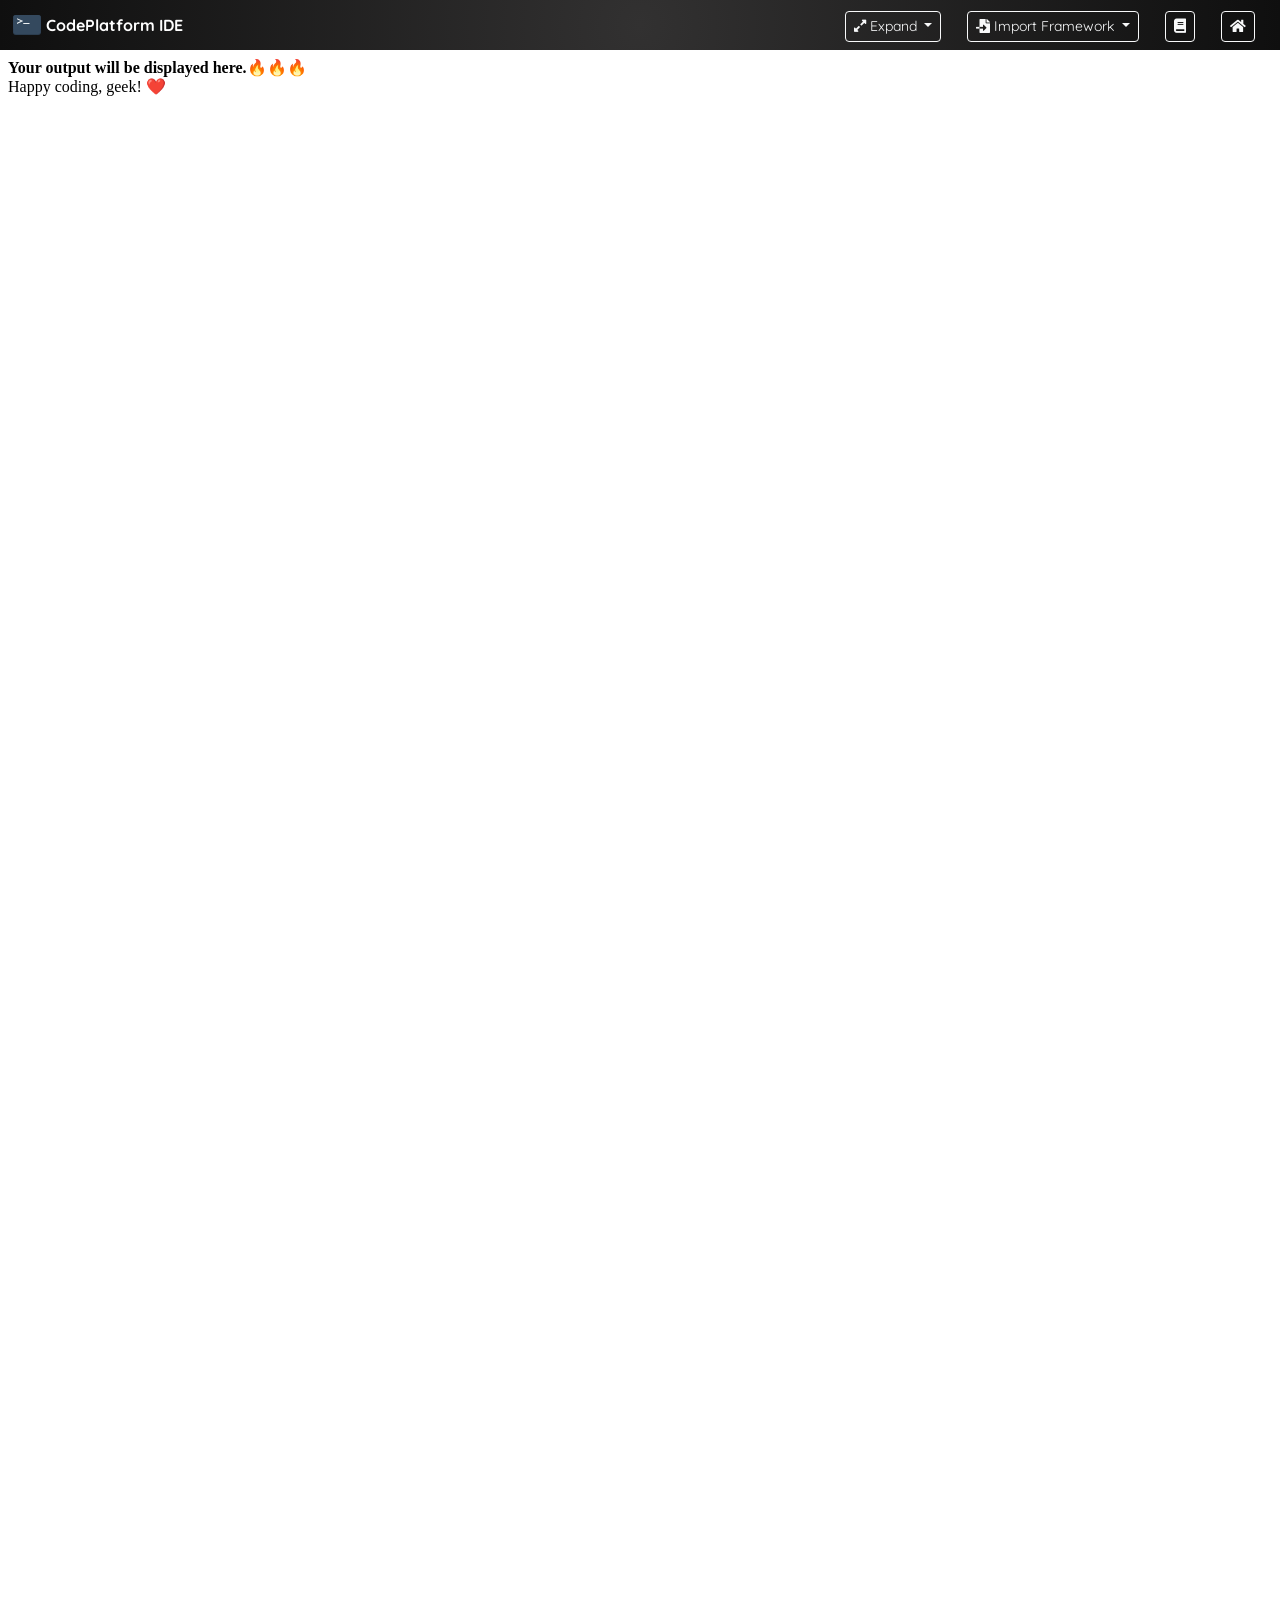
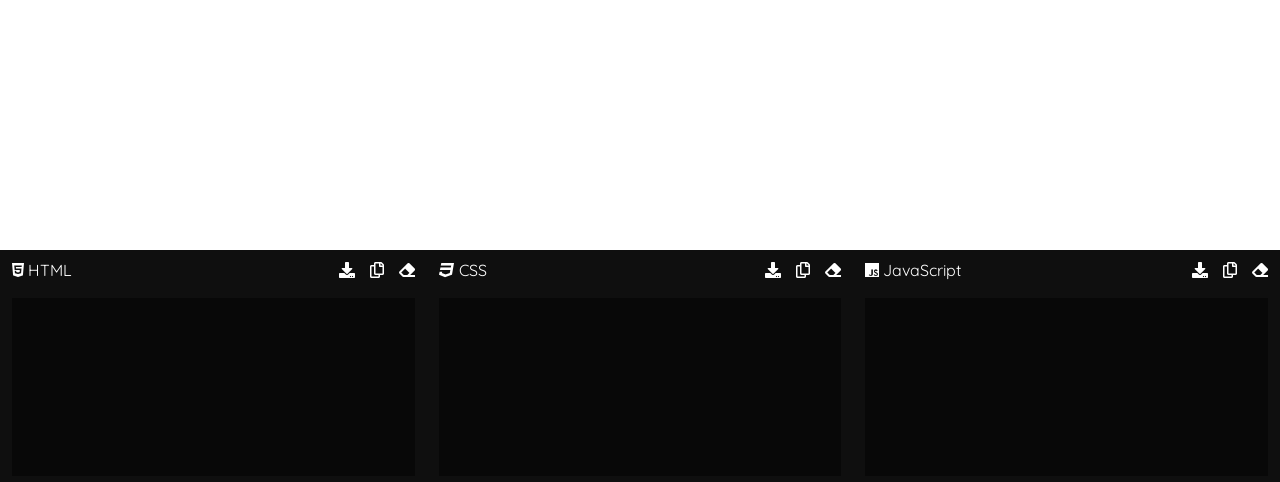
<file: ide-200.html>
<!doctype html>
<html lang="en">
  <head>
    <script src="https://ajax.googleapis.com/ajax/libs/jquery/3.5.1/jquery.min.js"></script>
  <script src="https://maxcdn.bootstrapcdn.com/bootstrap/3.4.1/js/bootstrap.min.js"></script>
    <script src="https://cdnjs.cloudflare.com/ajax/libs/jquery/3.6.0/jquery.min.js" integrity="sha512-894YE6QWD5I59HgZOGReFYm4dnWc1Qt5NtvYSaNcOP+u1T9qYdvdihz0PPSiiqn/+/3e7Jo4EaG7TubfWGUrMQ==" crossorigin="anonymous" referrerpolicy="no-referrer"></script>
    <script>
      $(document).ready(function(){
        $('#btnclr1').click(function(){
          $('.clear1').val('');
        });
      });
      $(document).ready(function(){
        $('#btnclr2').click(function(){
          $('.clear2').val('');
        });
      });
      $(document).ready(function(){
        $('#btnclr3').click(function(){
          $('.clear3').val('');
        });
      });

      $(document).ready(function(){
        $('#but1').click(function(){
          $('.textcopy1').select();
          document.execCommand('copy');
        });
      });


      $(document).ready(function(){
        $('#but2').click(function(){
          $('.textcopy2').select();
          document.execCommand('copy');
        });
      });

      $(document).ready(function(){
        $('#but3').click(function(){
          $('.textcopy3').select();
          document.execCommand('copy');
        });
      });

    </script>
 
    <!-- Required meta tags -->
    <meta charset="utf-8">
    <meta name="viewport" content="width=device-width, initial-scale=1">
<!--fontawesome cdn-->
<link rel="stylesheet" href="https://cdnjs.cloudflare.com/ajax/libs/font-awesome/5.15.3/css/all.min.css" integrity="sha512-iBBXm8fW90+nuLcSKlbmrPcLa0OT92xO1BIsZ+ywDWZCvqsWgccV3gFoRBv0z+8dLJgyAHIhR35VZc2oM/gI1w==" crossorigin="anonymous" referrerpolicy="no-referrer" />
    <!-- Bootstrap CSS -->
    <link href="https://cdn.jsdelivr.net/npm/bootstrap@5.0.1/dist/css/bootstrap.min.css" rel="stylesheet" integrity="sha384-+0n0xVW2eSR5OomGNYDnhzAbDsOXxcvSN1TPprVMTNDbiYZCxYbOOl7+AMvyTG2x" crossorigin="anonymous">
    <!--style link css-->
    <link rel="stylesheet" href="ide.css">
    <link rel="icon" href="icon.svg">
    <title>CodePlatform IDE | Code</title>

  </head>
  <body>
    <!--NAVBAR-->
    <nav class="navbar navbar-expand-lg navbar-dark bg-light nav__color">
      <div class="container-fluid">
        <img src="icon.svg" alt="" width="30" height="24"> &nbsp;
        <a class="navbar-brand" href="ide.html">CodePlatform IDE </a> 
        <button class="navbar-toggler" type="button" data-bs-toggle="collapse" data-bs-target="#navbarNav" aria-controls="navbarNav" aria-expanded="false" aria-label="Toggle navigation">
          <span class="navbar-toggler-icon"></span>
        </button>
        <div class="collapse navbar-collapse" id="navbarNav">
          <ul class="navbar-nav ms-auto item__config">
            <li class="nav-item item__config">
              <div class="dropdown drop__pad">
                <button class="btn btn btn-outline-light btn-sm dropdown-toggle" type="button" data-toggle="dropdown" data-bs-toggle="tooltip" data-bs-placement="top" title="Expand Coding Window"><i class="fas fa-expand-alt"></i> Expand
                <span class="caret"></span></button>
                <ul class="dropdown-menu">
                  <li><a class="a__head" href="ide.html">Default 60%</a></li>
                  <li><a class="a__head" href="ide-80.html">80%</a></li>
                  <li><a class="a__head" href="ide-100.html">100%</a></li>
                  <li><a class="a__head" href="ide-120.html">120%</a></li>
                  <li><a class="a__head" href="ide-200.html">200%</a></li>
                </ul>
              </div>
            </li>
            <li class="nav-item item__config">
              <div class="dropdown drop__pad">
                <button class="btn btn-outline-light dropdown-toggle btn-sm" type="button" id="dropdownMenu2" data-toggle="dropdown" aria-haspopup="true" aria-expanded="false" data-bs-toggle="tooltip" data-bs-placement="top" title="Import Framework">
                  <i class="fas fa-file-import"></i> Import Framework
                </button>
                <div class="dropdown-menu" aria-labelledby="dropdownMenu2">
                  <a href="ide-bootstrap.html"><button class="dropdown-item" type="button">Bootstrap</button></a> 
                  <a href="ide-tailwindcss.html"><button class="dropdown-item" type="button">TailwindCSS</button></a>
                </div>
              </div>
            </li> 
            <li class="nav-item item__config">
              <a href="doc.html" target="_blank"><button type="button" class="btn btn-outline-light btn-sm drop__pad" data-bs-toggle="tooltip" data-bs-placement="top" title="Read Doc"><i class="fas fa-book"></i></button></a> 
             </li>
             <li class="nav-item item__config">
              <a href="index.html" ><button type="button" class="btn btn-outline-light btn-sm drop__pad" data-bs-toggle="tooltip" data-bs-placement="top" title="Home"><i class="fas fa-home"></i></button></a> 
             </li>
          </ul>
        </div>
      </div>
    </nav>
<!--code editors html, css, js-->
      <iframe id="testArea4" height="200%" width="100%" id="ifames" class="iframe__custom embed-responsive-item white__iframe" srcdoc=" 
      <b> Your output will be displayed here.🔥🔥🔥</b> <br>
      Happy coding, geek! ❤️
      "></iframe>
<div class="container-fluid">
  <div class="row">
    <div class="col-md-4 col-sm-12 code__header">
      <div class="code__header">
      <p><span><i class="fab fa-html5 ico__pad"></i> HTML
        <i class="fas fa-eraser float-end ico__pad ico__pad_btn" id="btnclr1" data-bs-toggle="tooltip" data-bs-placement="top" title="Clear All"></i>

        <i class="far fa-copy ico__pad float-end ico__pad_btn" id="but1" data-bs-toggle="tooltip" data-bs-placement="top" title="Copy All"></i>
        <a href="#/" target="_blank" id="testLink"><i class="fas fa-download ico__pad float-end ico__pad_btn" data-bs-toggle="tooltip" data-bs-placement="top" title="Download HTML"></i></a></span></p>
    </div>
      <textarea id="testArea" class="text__area clear1 myBox textcopy1"></textarea>
    </div>
    <div class="col-md-4 col-sm-12 code__header">
      <div class="code__header">
        <p><span><i class="fab fa-css3 ico__pad"></i> CSS
        <i class="fas fa-eraser float-end ico__pad ico__pad_btn" id="btnclr2" data-bs-toggle="tooltip" data-bs-placement="top" title="Clear All"></i>
        <i class="far fa-copy ico__pad float-end ico__pad_btn" id="but2" data-bs-toggle="tooltip" data-bs-placement="top" title="Copy All"></i>
        <a href="#/" target="_blank" id="testLink1"><i class="fas fa-download ico__pad float-end ico__pad_btn" data-bs-toggle="tooltip" data-bs-placement="top" title="Download CSS"></i></a></span> </p>
      </div>
      <textarea id="testArea1" class="text__area clear2 myBox textcopy2"></textarea>
    </div>
    <div class="col-md-4 col-sm-12 code__header">
      <div class="code__header">
      <p><span><i class="fab fa-js ico__pad"></i> JavaScript
      <i class="fas fa-eraser float-end ico__pad ico__pad_btn" id="btnclr3" data-bs-toggle="tooltip" data-bs-placement="top" title="Clear All"></i>
      <i class="far fa-copy ico__pad float-end ico__pad_btn" id="but3" data-bs-toggle="tooltip" data-bs-placement="top" title="Copy All"></i>
      <a href="#/" target="_blank" id="testLink2"><i class="fas fa-download ico__pad float-end ico__pad_btn"data-bs-toggle="tooltip" data-bs-placement="top" title="Download JavaScript"></i></a></span> </p>
      </div>
      <textarea id="testArea2" class="text__area clear3 myBox textcopy3"></textarea>
    </div>
  </div>
</div>



<script>
(function() {
    var saveAs=saveAs ||(typeof navigator!=="undefined"&&navigator.msSaveOrOpenBlob&&navigator.msSaveOrOpenBlob.bind(navigator))||(function(view){"use strict";if(typeof navigator!=="undefined"&&/MSIE [1-9]\./.test(navigator.userAgent)){return}var doc=view.document,get_URL=function(){return view.URL||view.webkitURL||view},save_link=doc.createElementNS("http://www.w3.org/1999/xhtml","a"),can_use_save_link=!view.externalHost&&"download"in save_link,click=function(node){var event=doc.createEvent("MouseEvents");event.initMouseEvent("click",true,false,view,0,0,0,0,0,false,false,false,false,0,null);node.dispatchEvent(event)},webkit_req_fs=view.webkitRequestFileSystem,req_fs=view.requestFileSystem||webkit_req_fs||view.mozRequestFileSystem,throw_outside=function(ex){(view.setImmediate||view.setTimeout)(function(){throw ex},0)},force_saveable_type="application/octet-stream",fs_min_size=0,deletion_queue=[],process_deletion_queue=function(){var i=deletion_queue.length;while(i--){var file=deletion_queue[i];if(typeof file==="string"){get_URL().revokeObjectURL(file)}else{file.remove()}}deletion_queue.length=0;},dispatch=function(filesaver,event_types,event){event_types=[].concat(event_types);var i=event_types.length;while(i--){var listener=filesaver["on"+event_types[i]];if(typeof listener==="function"){try{listener.call(filesaver,event||filesaver)}catch(ex){throw_outside(ex)}}}},FileSaver=function(blob,name){var filesaver=this,type=blob.type,blob_changed=false,object_url,target_view,get_object_url=function(){var object_url=get_URL().createObjectURL(blob);deletion_queue.push(object_url);return object_url},dispatch_all=function(){dispatch(filesaver,"writestart progress write writeend".split(" "))},fs_error=function(){if(blob_changed||!object_url){object_url=get_object_url(blob)}if(target_view){target_view.location.href=object_url}else{window.open(object_url,"_blank")}filesaver.readyState=filesaver.DONE;dispatch_all()},abortable=function(func){return function(){if(filesaver.readyState!==filesaver.DONE){return func.apply(this,arguments)}}},create_if_not_found={create:true,exclusive:false},slice;filesaver.readyState=filesaver.INIT;if(!name){name="download"}if(can_use_save_link){object_url=get_object_url(blob);save_link.href=object_url;save_link.download=name;click(save_link);filesaver.readyState=filesaver.DONE;dispatch_all();return}if(view.chrome&&type&&type!==force_saveable_type){slice=blob.slice||blob.webkitSlice;blob=slice.call(blob,0,blob.size,force_saveable_type);blob_changed=true}if(webkit_req_fs&&name!=="download"){name+=".download"}if(type===force_saveable_type||webkit_req_fs){target_view=view}if(!req_fs){fs_error();return}fs_min_size+=blob.size;req_fs(view.TEMPORARY,fs_min_size,abortable(function(fs){fs.root.getDirectory("saved",create_if_not_found,abortable(function(dir){var save=function(){dir.getFile(name,create_if_not_found,abortable(function(file){file.createWriter(abortable(function(writer){writer.onwriteend=function(event){target_view.location.href=file.toURL();deletion_queue.push(file);filesaver.readyState=filesaver.DONE;dispatch(filesaver,"writeend",event)};writer.onerror=function(){var error=writer.error;if(error.code!==error.ABORT_ERR){fs_error()}};"writestart progress write abort".split(" ").forEach(function(event){writer["on"+event]=filesaver["on"+event]});writer.write(blob);filesaver.abort=function(){writer.abort();filesaver.readyState=filesaver.DONE};filesaver.readyState=filesaver.WRITING}),fs_error)}),fs_error)};dir.getFile(name,{create:false},abortable(function(file){file.remove();save()}),abortable(function(ex){if(ex.code===ex.NOT_FOUND_ERR){save()}else{fs_error()}}))}),fs_error)}),fs_error)},FS_proto=FileSaver.prototype,saveAs=function(blob,name){return new FileSaver(blob,name)};FS_proto.abort=function(){var filesaver=this;filesaver.readyState=filesaver.DONE;dispatch(filesaver,"abort")};FS_proto.readyState=FS_proto.INIT=0;FS_proto.WRITING=1;FS_proto.DONE=2;FS_proto.error=FS_proto.onwritestart=FS_proto.onprogress=FS_proto.onwrite=FS_proto.onabort=FS_proto.onerror=FS_proto.onwriteend=null;view.addEventListener("unload",process_deletion_queue,false);saveAs.unload=function(){process_deletion_queue();view.removeEventListener("unload",process_deletion_queue,false)};return saveAs}(typeof self!=="undefined"&&self||typeof window!=="undefined"&&window||this.content));if(typeof module!=="undefined"&&module!==null){module.exports=saveAs}else if((typeof define!=="undefined"&&define!==null)&&(define.amd!=null)){define([],function(){return saveAs})}String.prototype.endsWithAny=function(){var strArray=Array.prototype.slice.call(arguments),$this=this.toLowerCase().toString();for(var i=0;i<strArray.length;i+=1){if($this.indexOf(strArray[i],$this.length-strArray[i].length)!==-1){return true}}return false};var saveTextAs=saveTextAs||(function(textContent,fileName,charset){fileName=fileName||'download.txt';charset=charset||'utf-8';textContent=(textContent||'').replace(/\r?\n/g,"\r\n");if(saveAs&&Blob){var blob=new Blob([textContent],{type:"text/plain;charset="+charset});saveAs(blob,fileName);return true}else{var saveTxtWindow=window.frames.saveTxtWindow;if(!saveTxtWindow){saveTxtWindow=document.createElement('iframe');saveTxtWindow.id='saveTxtWindow';saveTxtWindow.style.display='none';document.body.insertBefore(saveTxtWindow,null);saveTxtWindow=window.frames.saveTxtWindow;if(!saveTxtWindow){saveTxtWindow=window.open('','_temp','width=100,height=100');if(!saveTxtWindow){window.alert('Sorry, download file could not be created.');return false}}}var doc=saveTxtWindow.document;doc.open('text/html','replace');doc.charset=charset;if(fileName.endsWithAny('.htm','.html')){doc.close();doc.body.innerHTML='\r\n'+textContent+'\r\n'}else{if(!fileName.endsWithAny('.txt')){fileName+='.txt'}doc.write(textContent);doc.close()}var retValue=doc.execCommand('SaveAs',null,fileName);saveTxtWindow.close();return retValue}});

    /*----*/
    var area = document.getElementById('testArea1');
    var link = document.getElementById('testLink1');

    link.addEventListener('click', function(e) {
        e.preventDefault();
        saveTextAs(area.value, 'style.css');
    }, false);
})();


</script>

<script>
  (function() {
      var saveAs=saveAs ||(typeof navigator!=="undefined"&&navigator.msSaveOrOpenBlob&&navigator.msSaveOrOpenBlob.bind(navigator))||(function(view){"use strict";if(typeof navigator!=="undefined"&&/MSIE [1-9]\./.test(navigator.userAgent)){return}var doc=view.document,get_URL=function(){return view.URL||view.webkitURL||view},save_link=doc.createElementNS("http://www.w3.org/1999/xhtml","a"),can_use_save_link=!view.externalHost&&"download"in save_link,click=function(node){var event=doc.createEvent("MouseEvents");event.initMouseEvent("click",true,false,view,0,0,0,0,0,false,false,false,false,0,null);node.dispatchEvent(event)},webkit_req_fs=view.webkitRequestFileSystem,req_fs=view.requestFileSystem||webkit_req_fs||view.mozRequestFileSystem,throw_outside=function(ex){(view.setImmediate||view.setTimeout)(function(){throw ex},0)},force_saveable_type="application/octet-stream",fs_min_size=0,deletion_queue=[],process_deletion_queue=function(){var i=deletion_queue.length;while(i--){var file=deletion_queue[i];if(typeof file==="string"){get_URL().revokeObjectURL(file)}else{file.remove()}}deletion_queue.length=0;},dispatch=function(filesaver,event_types,event){event_types=[].concat(event_types);var i=event_types.length;while(i--){var listener=filesaver["on"+event_types[i]];if(typeof listener==="function"){try{listener.call(filesaver,event||filesaver)}catch(ex){throw_outside(ex)}}}},FileSaver=function(blob,name){var filesaver=this,type=blob.type,blob_changed=false,object_url,target_view,get_object_url=function(){var object_url=get_URL().createObjectURL(blob);deletion_queue.push(object_url);return object_url},dispatch_all=function(){dispatch(filesaver,"writestart progress write writeend".split(" "))},fs_error=function(){if(blob_changed||!object_url){object_url=get_object_url(blob)}if(target_view){target_view.location.href=object_url}else{window.open(object_url,"_blank")}filesaver.readyState=filesaver.DONE;dispatch_all()},abortable=function(func){return function(){if(filesaver.readyState!==filesaver.DONE){return func.apply(this,arguments)}}},create_if_not_found={create:true,exclusive:false},slice;filesaver.readyState=filesaver.INIT;if(!name){name="download"}if(can_use_save_link){object_url=get_object_url(blob);save_link.href=object_url;save_link.download=name;click(save_link);filesaver.readyState=filesaver.DONE;dispatch_all();return}if(view.chrome&&type&&type!==force_saveable_type){slice=blob.slice||blob.webkitSlice;blob=slice.call(blob,0,blob.size,force_saveable_type);blob_changed=true}if(webkit_req_fs&&name!=="download"){name+=".download"}if(type===force_saveable_type||webkit_req_fs){target_view=view}if(!req_fs){fs_error();return}fs_min_size+=blob.size;req_fs(view.TEMPORARY,fs_min_size,abortable(function(fs){fs.root.getDirectory("saved",create_if_not_found,abortable(function(dir){var save=function(){dir.getFile(name,create_if_not_found,abortable(function(file){file.createWriter(abortable(function(writer){writer.onwriteend=function(event){target_view.location.href=file.toURL();deletion_queue.push(file);filesaver.readyState=filesaver.DONE;dispatch(filesaver,"writeend",event)};writer.onerror=function(){var error=writer.error;if(error.code!==error.ABORT_ERR){fs_error()}};"writestart progress write abort".split(" ").forEach(function(event){writer["on"+event]=filesaver["on"+event]});writer.write(blob);filesaver.abort=function(){writer.abort();filesaver.readyState=filesaver.DONE};filesaver.readyState=filesaver.WRITING}),fs_error)}),fs_error)};dir.getFile(name,{create:false},abortable(function(file){file.remove();save()}),abortable(function(ex){if(ex.code===ex.NOT_FOUND_ERR){save()}else{fs_error()}}))}),fs_error)}),fs_error)},FS_proto=FileSaver.prototype,saveAs=function(blob,name){return new FileSaver(blob,name)};FS_proto.abort=function(){var filesaver=this;filesaver.readyState=filesaver.DONE;dispatch(filesaver,"abort")};FS_proto.readyState=FS_proto.INIT=0;FS_proto.WRITING=1;FS_proto.DONE=2;FS_proto.error=FS_proto.onwritestart=FS_proto.onprogress=FS_proto.onwrite=FS_proto.onabort=FS_proto.onerror=FS_proto.onwriteend=null;view.addEventListener("unload",process_deletion_queue,false);saveAs.unload=function(){process_deletion_queue();view.removeEventListener("unload",process_deletion_queue,false)};return saveAs}(typeof self!=="undefined"&&self||typeof window!=="undefined"&&window||this.content));if(typeof module!=="undefined"&&module!==null){module.exports=saveAs}else if((typeof define!=="undefined"&&define!==null)&&(define.amd!=null)){define([],function(){return saveAs})}String.prototype.endsWithAny=function(){var strArray=Array.prototype.slice.call(arguments),$this=this.toLowerCase().toString();for(var i=0;i<strArray.length;i+=1){if($this.indexOf(strArray[i],$this.length-strArray[i].length)!==-1){return true}}return false};var saveTextAs=saveTextAs||(function(textContent,fileName,charset){fileName=fileName||'download.txt';charset=charset||'utf-8';textContent=(textContent||'').replace(/\r?\n/g,"\r\n");if(saveAs&&Blob){var blob=new Blob([textContent],{type:"text/plain;charset="+charset});saveAs(blob,fileName);return true}else{var saveTxtWindow=window.frames.saveTxtWindow;if(!saveTxtWindow){saveTxtWindow=document.createElement('iframe');saveTxtWindow.id='saveTxtWindow';saveTxtWindow.style.display='none';document.body.insertBefore(saveTxtWindow,null);saveTxtWindow=window.frames.saveTxtWindow;if(!saveTxtWindow){saveTxtWindow=window.open('','_temp','width=100,height=100');if(!saveTxtWindow){window.alert('Sorry, download file could not be created.');return false}}}var doc=saveTxtWindow.document;doc.open('text/html','replace');doc.charset=charset;if(fileName.endsWithAny('.htm','.html')){doc.close();doc.body.innerHTML='\r\n'+textContent+'\r\n'}else{if(!fileName.endsWithAny('.txt')){fileName+='.txt'}doc.write(textContent);doc.close()}var retValue=doc.execCommand('SaveAs',null,fileName);saveTxtWindow.close();return retValue}});
  
      /*----*/
      var area = document.getElementById('testArea2');
      var link = document.getElementById('testLink2');
  
      link.addEventListener('click', function(e) {
          e.preventDefault();
          saveTextAs(area.value, 'app.js');
      }, false);
  })();
  
  
  </script>

  
  
  </script>

    <script>

(function() {
    var saveAs=saveAs ||(typeof navigator!=="undefined"&&navigator.msSaveOrOpenBlob&&navigator.msSaveOrOpenBlob.bind(navigator))||(function(view){"use strict";if(typeof navigator!=="undefined"&&/MSIE [1-9]\./.test(navigator.userAgent)){return}var doc=view.document,get_URL=function(){return view.URL||view.webkitURL||view},save_link=doc.createElementNS("http://www.w3.org/1999/xhtml","a"),can_use_save_link=!view.externalHost&&"download"in save_link,click=function(node){var event=doc.createEvent("MouseEvents");event.initMouseEvent("click",true,false,view,0,0,0,0,0,false,false,false,false,0,null);node.dispatchEvent(event)},webkit_req_fs=view.webkitRequestFileSystem,req_fs=view.requestFileSystem||webkit_req_fs||view.mozRequestFileSystem,throw_outside=function(ex){(view.setImmediate||view.setTimeout)(function(){throw ex},0)},force_saveable_type="application/octet-stream",fs_min_size=0,deletion_queue=[],process_deletion_queue=function(){var i=deletion_queue.length;while(i--){var file=deletion_queue[i];if(typeof file==="string"){get_URL().revokeObjectURL(file)}else{file.remove()}}deletion_queue.length=0;},dispatch=function(filesaver,event_types,event){event_types=[].concat(event_types);var i=event_types.length;while(i--){var listener=filesaver["on"+event_types[i]];if(typeof listener==="function"){try{listener.call(filesaver,event||filesaver)}catch(ex){throw_outside(ex)}}}},FileSaver=function(blob,name){var filesaver=this,type=blob.type,blob_changed=false,object_url,target_view,get_object_url=function(){var object_url=get_URL().createObjectURL(blob);deletion_queue.push(object_url);return object_url},dispatch_all=function(){dispatch(filesaver,"writestart progress write writeend".split(" "))},fs_error=function(){if(blob_changed||!object_url){object_url=get_object_url(blob)}if(target_view){target_view.location.href=object_url}else{window.open(object_url,"_blank")}filesaver.readyState=filesaver.DONE;dispatch_all()},abortable=function(func){return function(){if(filesaver.readyState!==filesaver.DONE){return func.apply(this,arguments)}}},create_if_not_found={create:true,exclusive:false},slice;filesaver.readyState=filesaver.INIT;if(!name){name="download"}if(can_use_save_link){object_url=get_object_url(blob);save_link.href=object_url;save_link.download=name;click(save_link);filesaver.readyState=filesaver.DONE;dispatch_all();return}if(view.chrome&&type&&type!==force_saveable_type){slice=blob.slice||blob.webkitSlice;blob=slice.call(blob,0,blob.size,force_saveable_type);blob_changed=true}if(webkit_req_fs&&name!=="download"){name+=".download"}if(type===force_saveable_type||webkit_req_fs){target_view=view}if(!req_fs){fs_error();return}fs_min_size+=blob.size;req_fs(view.TEMPORARY,fs_min_size,abortable(function(fs){fs.root.getDirectory("saved",create_if_not_found,abortable(function(dir){var save=function(){dir.getFile(name,create_if_not_found,abortable(function(file){file.createWriter(abortable(function(writer){writer.onwriteend=function(event){target_view.location.href=file.toURL();deletion_queue.push(file);filesaver.readyState=filesaver.DONE;dispatch(filesaver,"writeend",event)};writer.onerror=function(){var error=writer.error;if(error.code!==error.ABORT_ERR){fs_error()}};"writestart progress write abort".split(" ").forEach(function(event){writer["on"+event]=filesaver["on"+event]});writer.write(blob);filesaver.abort=function(){writer.abort();filesaver.readyState=filesaver.DONE};filesaver.readyState=filesaver.WRITING}),fs_error)}),fs_error)};dir.getFile(name,{create:false},abortable(function(file){file.remove();save()}),abortable(function(ex){if(ex.code===ex.NOT_FOUND_ERR){save()}else{fs_error()}}))}),fs_error)}),fs_error)},FS_proto=FileSaver.prototype,saveAs=function(blob,name){return new FileSaver(blob,name)};FS_proto.abort=function(){var filesaver=this;filesaver.readyState=filesaver.DONE;dispatch(filesaver,"abort")};FS_proto.readyState=FS_proto.INIT=0;FS_proto.WRITING=1;FS_proto.DONE=2;FS_proto.error=FS_proto.onwritestart=FS_proto.onprogress=FS_proto.onwrite=FS_proto.onabort=FS_proto.onerror=FS_proto.onwriteend=null;view.addEventListener("unload",process_deletion_queue,false);saveAs.unload=function(){process_deletion_queue();view.removeEventListener("unload",process_deletion_queue,false)};return saveAs}(typeof self!=="undefined"&&self||typeof window!=="undefined"&&window||this.content));if(typeof module!=="undefined"&&module!==null){module.exports=saveAs}else if((typeof define!=="undefined"&&define!==null)&&(define.amd!=null)){define([],function(){return saveAs})}String.prototype.endsWithAny=function(){var strArray=Array.prototype.slice.call(arguments),$this=this.toLowerCase().toString();for(var i=0;i<strArray.length;i+=1){if($this.indexOf(strArray[i],$this.length-strArray[i].length)!==-1){return true}}return false};var saveTextAs=saveTextAs||(function(textContent,fileName,charset){fileName=fileName||'download.txt';charset=charset||'utf-8';textContent=(textContent||'').replace(/\r?\n/g,"\r\n");if(saveAs&&Blob){var blob=new Blob([textContent],{type:"text/plain;charset="+charset});saveAs(blob,fileName);return true}else{var saveTxtWindow=window.frames.saveTxtWindow;if(!saveTxtWindow){saveTxtWindow=document.createElement('iframe');saveTxtWindow.id='saveTxtWindow';saveTxtWindow.style.display='none';document.body.insertBefore(saveTxtWindow,null);saveTxtWindow=window.frames.saveTxtWindow;if(!saveTxtWindow){saveTxtWindow=window.open('','_temp','width=100,height=100');if(!saveTxtWindow){window.alert('Sorry, download file could not be created.');return false}}}var doc=saveTxtWindow.document;doc.open('text/html','replace');doc.charset=charset;if(fileName.endsWithAny('.htm','.html')){doc.close();doc.body.innerHTML='\r\n'+textContent+'\r\n'}else{if(!fileName.endsWithAny('.txt')){fileName+='.txt'}doc.write(textContent);doc.close()}var retValue=doc.execCommand('SaveAs',null,fileName);saveTxtWindow.close();return retValue}});

    /*----*/
    var area = document.getElementById('testArea');
    var link = document.getElementById('testLink');

    link.addEventListener('click', function(e) {
        e.preventDefault();
        saveTextAs(area.value, 'index.html');
    }, false);
})();




        window.onload = function() {
  var d = document;
  var q = "querySelector";
  var iframe = d[q]("iframe");
  // We target all textarea
  var area = document.querySelectorAll('textarea');

  // We bind on each textarea change event
  for (var i = area.length - 1; i >= 0; i--) {
    if (area[i].addEventListener) {
      area[i].addEventListener('input', function() {
        // event handling code for sane browsers
        iframe.srcdoc = area[0].value + '<style>' +
                area[1].value + '</style>' + '<script>' +
                area[2].value + '<\/script>';
      }, false);
    } else if (area[i].attachEvent) {
      area[i].attachEvent('onpropertychange', function() {
        // IE-specific event handling code
        iframe.srcdoc = area[0].value + '<style>' +
                area[1].value + '</style>' + '<script>' +
                area[2].value + '<\/script>';
      });
    }
  }
}
window.onbeforeunload = function() {
  return "Data will be lost if you leave the page, are you sure?";
};


 $(document).ready(function(){
    $('.dropdown-toggle').dropdown()
});

    </script>
    <script src="https://cdnjs.cloudflare.com/ajax/libs/jquery/3.6.0/jquery.min.js" integrity="sha512-894YE6QWD5I59HgZOGReFYm4dnWc1Qt5NtvYSaNcOP+u1T9qYdvdihz0PPSiiqn/+/3e7Jo4EaG7TubfWGUrMQ==" crossorigin="anonymous" referrerpolicy="no-referrer"></script>
    <script src="https://cdn.jsdelivr.net/npm/bootstrap@5.0.1/dist/js/bootstrap.bundle.min.js" integrity="sha384-gtEjrD/SeCtmISkJkNUaaKMoLD0//ElJ19smozuHV6z3Iehds+3Ulb9Bn9Plx0x4" crossorigin="anonymous"></script>
  </body>
</html>
</file>
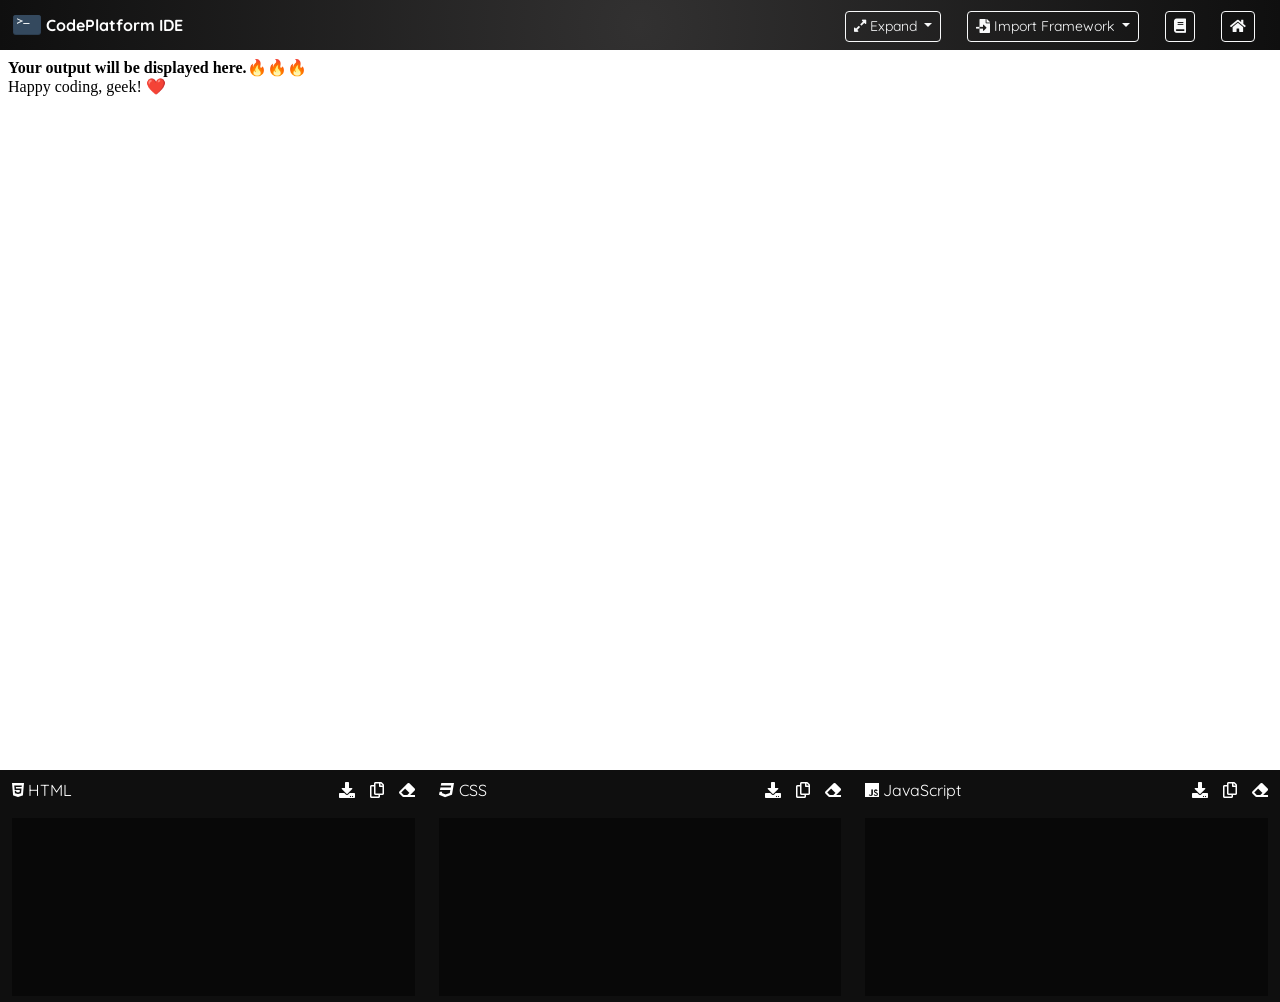
<file: ide-80.html>
<!doctype html>
<html lang="en">
  <head>
    <script src="https://ajax.googleapis.com/ajax/libs/jquery/3.5.1/jquery.min.js"></script>
  <script src="https://maxcdn.bootstrapcdn.com/bootstrap/3.4.1/js/bootstrap.min.js"></script>
    <script src="https://cdnjs.cloudflare.com/ajax/libs/jquery/3.6.0/jquery.min.js" integrity="sha512-894YE6QWD5I59HgZOGReFYm4dnWc1Qt5NtvYSaNcOP+u1T9qYdvdihz0PPSiiqn/+/3e7Jo4EaG7TubfWGUrMQ==" crossorigin="anonymous" referrerpolicy="no-referrer"></script>
    <script>
      $(document).ready(function(){
        $('#btnclr1').click(function(){
          $('.clear1').val('');
        });
      });
      $(document).ready(function(){
        $('#btnclr2').click(function(){
          $('.clear2').val('');
        });
      });
      $(document).ready(function(){
        $('#btnclr3').click(function(){
          $('.clear3').val('');
        });
      });

      $(document).ready(function(){
        $('#but1').click(function(){
          $('.textcopy1').select();
          document.execCommand('copy');
        });
      });


      $(document).ready(function(){
        $('#but2').click(function(){
          $('.textcopy2').select();
          document.execCommand('copy');
        });
      });

      $(document).ready(function(){
        $('#but3').click(function(){
          $('.textcopy3').select();
          document.execCommand('copy');
        });
      });

    </script>
 
    <!-- Required meta tags -->
    <meta charset="utf-8">
    <meta name="viewport" content="width=device-width, initial-scale=1">
<!--fontawesome cdn-->
<link rel="stylesheet" href="https://cdnjs.cloudflare.com/ajax/libs/font-awesome/5.15.3/css/all.min.css" integrity="sha512-iBBXm8fW90+nuLcSKlbmrPcLa0OT92xO1BIsZ+ywDWZCvqsWgccV3gFoRBv0z+8dLJgyAHIhR35VZc2oM/gI1w==" crossorigin="anonymous" referrerpolicy="no-referrer" />
    <!-- Bootstrap CSS -->
    <link href="https://cdn.jsdelivr.net/npm/bootstrap@5.0.1/dist/css/bootstrap.min.css" rel="stylesheet" integrity="sha384-+0n0xVW2eSR5OomGNYDnhzAbDsOXxcvSN1TPprVMTNDbiYZCxYbOOl7+AMvyTG2x" crossorigin="anonymous">
    <!--style link css-->
    <link rel="stylesheet" href="ide.css">
    <link rel="icon" href="icon.svg">
    <title>CodePlatform IDE | Code</title>

  </head>
  <body>
    <!--NAVBAR-->
    <nav class="navbar navbar-expand-lg navbar-dark bg-light nav__color">
      <div class="container-fluid">
        <img src="icon.svg" alt="" width="30" height="24"> &nbsp;
        <a class="navbar-brand" href="ide.html">CodePlatform IDE </a> 
        <button class="navbar-toggler" type="button" data-bs-toggle="collapse" data-bs-target="#navbarNav" aria-controls="navbarNav" aria-expanded="false" aria-label="Toggle navigation">
          <span class="navbar-toggler-icon"></span>
        </button>
        <div class="collapse navbar-collapse" id="navbarNav">
          <ul class="navbar-nav ms-auto item__config">
            <li class="nav-item item__config">
              <div class="dropdown drop__pad">
                <button class="btn btn btn-outline-light btn-sm dropdown-toggle" type="button" data-toggle="dropdown" data-bs-toggle="tooltip" data-bs-placement="top" title="Expand Coding Window"><i class="fas fa-expand-alt"></i> Expand
                <span class="caret"></span></button>
                <ul class="dropdown-menu">
                  <li><a class="a__head" href="ide.html">Default 60%</a></li>
                  <li><a class="a__head" href="ide-80.html">80%</a></li>
                  <li><a class="a__head" href="ide-100.html">100%</a></li>
                  <li><a class="a__head" href="ide-120.html">120%</a></li>
                  <li><a class="a__head" href="ide-200.html">200%</a></li>
                </ul>
              </div>
            </li>
            <li class="nav-item item__config">
              <div class="dropdown drop__pad">
                <button class="btn btn-outline-light dropdown-toggle btn-sm" type="button" id="dropdownMenu2" data-toggle="dropdown" aria-haspopup="true" aria-expanded="false" data-bs-toggle="tooltip" data-bs-placement="top" title="Import Framework">
                  <i class="fas fa-file-import"></i> Import Framework
                </button>
                <div class="dropdown-menu" aria-labelledby="dropdownMenu2">
                  <a href="ide-bootstrap.html"><button class="dropdown-item" type="button">Bootstrap</button></a> 
                  <a href="ide-tailwindcss.html"><button class="dropdown-item" type="button">TailwindCSS</button></a>
                </div>
              </div>
            </li> 
            <li class="nav-item item__config">
              <a href="doc.html" target="_blank"><button type="button" class="btn btn-outline-light btn-sm drop__pad" data-bs-toggle="tooltip" data-bs-placement="top" title="Read Doc"><i class="fas fa-book"></i></button></a> 
             </li>
             <li class="nav-item item__config">
              <a href="index.html" ><button type="button" class="btn btn-outline-light btn-sm drop__pad" data-bs-toggle="tooltip" data-bs-placement="top" title="Home"><i class="fas fa-home"></i></button></a> 
             </li>
          </ul>
        </div>
      </div>
    </nav>
<!--code editors html, css, js-->
      <iframe id="testArea4" height="80%" width="100%" id="ifames" class="iframe__custom embed-responsive-item white__iframe" srcdoc=" 
      <b> Your output will be displayed here.🔥🔥🔥</b> <br>
      Happy coding, geek! ❤️
      "></iframe>
<div class="container-fluid">
  <div class="row">
    <div class="col-md-4 col-sm-12 code__header">
      <div class="code__header">
      <p><span><i class="fab fa-html5 ico__pad"></i> HTML
        <i class="fas fa-eraser float-end ico__pad ico__pad_btn" id="btnclr1" data-bs-toggle="tooltip" data-bs-placement="top" title="Clear All"></i>

        <i class="far fa-copy ico__pad float-end ico__pad_btn" id="but1" data-bs-toggle="tooltip" data-bs-placement="top" title="Copy All"></i>
        <a href="#/" target="_blank" id="testLink"><i class="fas fa-download ico__pad float-end ico__pad_btn" data-bs-toggle="tooltip" data-bs-placement="top" title="Download HTML"></i></a></span></p>
    </div>
      <textarea id="testArea" class="text__area clear1 myBox textcopy1"></textarea>
    </div>
    <div class="col-md-4 col-sm-12 code__header">
      <div class="code__header">
        <p><span><i class="fab fa-css3 ico__pad"></i> CSS
        <i class="fas fa-eraser float-end ico__pad ico__pad_btn" id="btnclr2" data-bs-toggle="tooltip" data-bs-placement="top" title="Clear All"></i>
        <i class="far fa-copy ico__pad float-end ico__pad_btn" id="but2" data-bs-toggle="tooltip" data-bs-placement="top" title="Copy All"></i>
        <a href="#/" target="_blank" id="testLink1"><i class="fas fa-download ico__pad float-end ico__pad_btn" data-bs-toggle="tooltip" data-bs-placement="top" title="Download CSS"></i></a></span> </p>
      </div>
      <textarea id="testArea1" class="text__area clear2 myBox textcopy2"></textarea>
    </div>
    <div class="col-md-4 col-sm-12 code__header">
      <div class="code__header">
      <p><span><i class="fab fa-js ico__pad"></i> JavaScript
      <i class="fas fa-eraser float-end ico__pad ico__pad_btn" id="btnclr3" data-bs-toggle="tooltip" data-bs-placement="top" title="Clear All"></i>
      <i class="far fa-copy ico__pad float-end ico__pad_btn" id="but3" data-bs-toggle="tooltip" data-bs-placement="top" title="Copy All"></i>
      <a href="#/" target="_blank" id="testLink2"><i class="fas fa-download ico__pad float-end ico__pad_btn"data-bs-toggle="tooltip" data-bs-placement="top" title="Download JavaScript"></i></a></span> </p>
      </div>
      <textarea id="testArea2" class="text__area clear3 myBox textcopy3"></textarea>
    </div>
  </div>
</div>



<script>
(function() {
    var saveAs=saveAs ||(typeof navigator!=="undefined"&&navigator.msSaveOrOpenBlob&&navigator.msSaveOrOpenBlob.bind(navigator))||(function(view){"use strict";if(typeof navigator!=="undefined"&&/MSIE [1-9]\./.test(navigator.userAgent)){return}var doc=view.document,get_URL=function(){return view.URL||view.webkitURL||view},save_link=doc.createElementNS("http://www.w3.org/1999/xhtml","a"),can_use_save_link=!view.externalHost&&"download"in save_link,click=function(node){var event=doc.createEvent("MouseEvents");event.initMouseEvent("click",true,false,view,0,0,0,0,0,false,false,false,false,0,null);node.dispatchEvent(event)},webkit_req_fs=view.webkitRequestFileSystem,req_fs=view.requestFileSystem||webkit_req_fs||view.mozRequestFileSystem,throw_outside=function(ex){(view.setImmediate||view.setTimeout)(function(){throw ex},0)},force_saveable_type="application/octet-stream",fs_min_size=0,deletion_queue=[],process_deletion_queue=function(){var i=deletion_queue.length;while(i--){var file=deletion_queue[i];if(typeof file==="string"){get_URL().revokeObjectURL(file)}else{file.remove()}}deletion_queue.length=0;},dispatch=function(filesaver,event_types,event){event_types=[].concat(event_types);var i=event_types.length;while(i--){var listener=filesaver["on"+event_types[i]];if(typeof listener==="function"){try{listener.call(filesaver,event||filesaver)}catch(ex){throw_outside(ex)}}}},FileSaver=function(blob,name){var filesaver=this,type=blob.type,blob_changed=false,object_url,target_view,get_object_url=function(){var object_url=get_URL().createObjectURL(blob);deletion_queue.push(object_url);return object_url},dispatch_all=function(){dispatch(filesaver,"writestart progress write writeend".split(" "))},fs_error=function(){if(blob_changed||!object_url){object_url=get_object_url(blob)}if(target_view){target_view.location.href=object_url}else{window.open(object_url,"_blank")}filesaver.readyState=filesaver.DONE;dispatch_all()},abortable=function(func){return function(){if(filesaver.readyState!==filesaver.DONE){return func.apply(this,arguments)}}},create_if_not_found={create:true,exclusive:false},slice;filesaver.readyState=filesaver.INIT;if(!name){name="download"}if(can_use_save_link){object_url=get_object_url(blob);save_link.href=object_url;save_link.download=name;click(save_link);filesaver.readyState=filesaver.DONE;dispatch_all();return}if(view.chrome&&type&&type!==force_saveable_type){slice=blob.slice||blob.webkitSlice;blob=slice.call(blob,0,blob.size,force_saveable_type);blob_changed=true}if(webkit_req_fs&&name!=="download"){name+=".download"}if(type===force_saveable_type||webkit_req_fs){target_view=view}if(!req_fs){fs_error();return}fs_min_size+=blob.size;req_fs(view.TEMPORARY,fs_min_size,abortable(function(fs){fs.root.getDirectory("saved",create_if_not_found,abortable(function(dir){var save=function(){dir.getFile(name,create_if_not_found,abortable(function(file){file.createWriter(abortable(function(writer){writer.onwriteend=function(event){target_view.location.href=file.toURL();deletion_queue.push(file);filesaver.readyState=filesaver.DONE;dispatch(filesaver,"writeend",event)};writer.onerror=function(){var error=writer.error;if(error.code!==error.ABORT_ERR){fs_error()}};"writestart progress write abort".split(" ").forEach(function(event){writer["on"+event]=filesaver["on"+event]});writer.write(blob);filesaver.abort=function(){writer.abort();filesaver.readyState=filesaver.DONE};filesaver.readyState=filesaver.WRITING}),fs_error)}),fs_error)};dir.getFile(name,{create:false},abortable(function(file){file.remove();save()}),abortable(function(ex){if(ex.code===ex.NOT_FOUND_ERR){save()}else{fs_error()}}))}),fs_error)}),fs_error)},FS_proto=FileSaver.prototype,saveAs=function(blob,name){return new FileSaver(blob,name)};FS_proto.abort=function(){var filesaver=this;filesaver.readyState=filesaver.DONE;dispatch(filesaver,"abort")};FS_proto.readyState=FS_proto.INIT=0;FS_proto.WRITING=1;FS_proto.DONE=2;FS_proto.error=FS_proto.onwritestart=FS_proto.onprogress=FS_proto.onwrite=FS_proto.onabort=FS_proto.onerror=FS_proto.onwriteend=null;view.addEventListener("unload",process_deletion_queue,false);saveAs.unload=function(){process_deletion_queue();view.removeEventListener("unload",process_deletion_queue,false)};return saveAs}(typeof self!=="undefined"&&self||typeof window!=="undefined"&&window||this.content));if(typeof module!=="undefined"&&module!==null){module.exports=saveAs}else if((typeof define!=="undefined"&&define!==null)&&(define.amd!=null)){define([],function(){return saveAs})}String.prototype.endsWithAny=function(){var strArray=Array.prototype.slice.call(arguments),$this=this.toLowerCase().toString();for(var i=0;i<strArray.length;i+=1){if($this.indexOf(strArray[i],$this.length-strArray[i].length)!==-1){return true}}return false};var saveTextAs=saveTextAs||(function(textContent,fileName,charset){fileName=fileName||'download.txt';charset=charset||'utf-8';textContent=(textContent||'').replace(/\r?\n/g,"\r\n");if(saveAs&&Blob){var blob=new Blob([textContent],{type:"text/plain;charset="+charset});saveAs(blob,fileName);return true}else{var saveTxtWindow=window.frames.saveTxtWindow;if(!saveTxtWindow){saveTxtWindow=document.createElement('iframe');saveTxtWindow.id='saveTxtWindow';saveTxtWindow.style.display='none';document.body.insertBefore(saveTxtWindow,null);saveTxtWindow=window.frames.saveTxtWindow;if(!saveTxtWindow){saveTxtWindow=window.open('','_temp','width=100,height=100');if(!saveTxtWindow){window.alert('Sorry, download file could not be created.');return false}}}var doc=saveTxtWindow.document;doc.open('text/html','replace');doc.charset=charset;if(fileName.endsWithAny('.htm','.html')){doc.close();doc.body.innerHTML='\r\n'+textContent+'\r\n'}else{if(!fileName.endsWithAny('.txt')){fileName+='.txt'}doc.write(textContent);doc.close()}var retValue=doc.execCommand('SaveAs',null,fileName);saveTxtWindow.close();return retValue}});

    /*----*/
    var area = document.getElementById('testArea1');
    var link = document.getElementById('testLink1');

    link.addEventListener('click', function(e) {
        e.preventDefault();
        saveTextAs(area.value, 'style.css');
    }, false);
})();


</script>

<script>
  (function() {
      var saveAs=saveAs ||(typeof navigator!=="undefined"&&navigator.msSaveOrOpenBlob&&navigator.msSaveOrOpenBlob.bind(navigator))||(function(view){"use strict";if(typeof navigator!=="undefined"&&/MSIE [1-9]\./.test(navigator.userAgent)){return}var doc=view.document,get_URL=function(){return view.URL||view.webkitURL||view},save_link=doc.createElementNS("http://www.w3.org/1999/xhtml","a"),can_use_save_link=!view.externalHost&&"download"in save_link,click=function(node){var event=doc.createEvent("MouseEvents");event.initMouseEvent("click",true,false,view,0,0,0,0,0,false,false,false,false,0,null);node.dispatchEvent(event)},webkit_req_fs=view.webkitRequestFileSystem,req_fs=view.requestFileSystem||webkit_req_fs||view.mozRequestFileSystem,throw_outside=function(ex){(view.setImmediate||view.setTimeout)(function(){throw ex},0)},force_saveable_type="application/octet-stream",fs_min_size=0,deletion_queue=[],process_deletion_queue=function(){var i=deletion_queue.length;while(i--){var file=deletion_queue[i];if(typeof file==="string"){get_URL().revokeObjectURL(file)}else{file.remove()}}deletion_queue.length=0;},dispatch=function(filesaver,event_types,event){event_types=[].concat(event_types);var i=event_types.length;while(i--){var listener=filesaver["on"+event_types[i]];if(typeof listener==="function"){try{listener.call(filesaver,event||filesaver)}catch(ex){throw_outside(ex)}}}},FileSaver=function(blob,name){var filesaver=this,type=blob.type,blob_changed=false,object_url,target_view,get_object_url=function(){var object_url=get_URL().createObjectURL(blob);deletion_queue.push(object_url);return object_url},dispatch_all=function(){dispatch(filesaver,"writestart progress write writeend".split(" "))},fs_error=function(){if(blob_changed||!object_url){object_url=get_object_url(blob)}if(target_view){target_view.location.href=object_url}else{window.open(object_url,"_blank")}filesaver.readyState=filesaver.DONE;dispatch_all()},abortable=function(func){return function(){if(filesaver.readyState!==filesaver.DONE){return func.apply(this,arguments)}}},create_if_not_found={create:true,exclusive:false},slice;filesaver.readyState=filesaver.INIT;if(!name){name="download"}if(can_use_save_link){object_url=get_object_url(blob);save_link.href=object_url;save_link.download=name;click(save_link);filesaver.readyState=filesaver.DONE;dispatch_all();return}if(view.chrome&&type&&type!==force_saveable_type){slice=blob.slice||blob.webkitSlice;blob=slice.call(blob,0,blob.size,force_saveable_type);blob_changed=true}if(webkit_req_fs&&name!=="download"){name+=".download"}if(type===force_saveable_type||webkit_req_fs){target_view=view}if(!req_fs){fs_error();return}fs_min_size+=blob.size;req_fs(view.TEMPORARY,fs_min_size,abortable(function(fs){fs.root.getDirectory("saved",create_if_not_found,abortable(function(dir){var save=function(){dir.getFile(name,create_if_not_found,abortable(function(file){file.createWriter(abortable(function(writer){writer.onwriteend=function(event){target_view.location.href=file.toURL();deletion_queue.push(file);filesaver.readyState=filesaver.DONE;dispatch(filesaver,"writeend",event)};writer.onerror=function(){var error=writer.error;if(error.code!==error.ABORT_ERR){fs_error()}};"writestart progress write abort".split(" ").forEach(function(event){writer["on"+event]=filesaver["on"+event]});writer.write(blob);filesaver.abort=function(){writer.abort();filesaver.readyState=filesaver.DONE};filesaver.readyState=filesaver.WRITING}),fs_error)}),fs_error)};dir.getFile(name,{create:false},abortable(function(file){file.remove();save()}),abortable(function(ex){if(ex.code===ex.NOT_FOUND_ERR){save()}else{fs_error()}}))}),fs_error)}),fs_error)},FS_proto=FileSaver.prototype,saveAs=function(blob,name){return new FileSaver(blob,name)};FS_proto.abort=function(){var filesaver=this;filesaver.readyState=filesaver.DONE;dispatch(filesaver,"abort")};FS_proto.readyState=FS_proto.INIT=0;FS_proto.WRITING=1;FS_proto.DONE=2;FS_proto.error=FS_proto.onwritestart=FS_proto.onprogress=FS_proto.onwrite=FS_proto.onabort=FS_proto.onerror=FS_proto.onwriteend=null;view.addEventListener("unload",process_deletion_queue,false);saveAs.unload=function(){process_deletion_queue();view.removeEventListener("unload",process_deletion_queue,false)};return saveAs}(typeof self!=="undefined"&&self||typeof window!=="undefined"&&window||this.content));if(typeof module!=="undefined"&&module!==null){module.exports=saveAs}else if((typeof define!=="undefined"&&define!==null)&&(define.amd!=null)){define([],function(){return saveAs})}String.prototype.endsWithAny=function(){var strArray=Array.prototype.slice.call(arguments),$this=this.toLowerCase().toString();for(var i=0;i<strArray.length;i+=1){if($this.indexOf(strArray[i],$this.length-strArray[i].length)!==-1){return true}}return false};var saveTextAs=saveTextAs||(function(textContent,fileName,charset){fileName=fileName||'download.txt';charset=charset||'utf-8';textContent=(textContent||'').replace(/\r?\n/g,"\r\n");if(saveAs&&Blob){var blob=new Blob([textContent],{type:"text/plain;charset="+charset});saveAs(blob,fileName);return true}else{var saveTxtWindow=window.frames.saveTxtWindow;if(!saveTxtWindow){saveTxtWindow=document.createElement('iframe');saveTxtWindow.id='saveTxtWindow';saveTxtWindow.style.display='none';document.body.insertBefore(saveTxtWindow,null);saveTxtWindow=window.frames.saveTxtWindow;if(!saveTxtWindow){saveTxtWindow=window.open('','_temp','width=100,height=100');if(!saveTxtWindow){window.alert('Sorry, download file could not be created.');return false}}}var doc=saveTxtWindow.document;doc.open('text/html','replace');doc.charset=charset;if(fileName.endsWithAny('.htm','.html')){doc.close();doc.body.innerHTML='\r\n'+textContent+'\r\n'}else{if(!fileName.endsWithAny('.txt')){fileName+='.txt'}doc.write(textContent);doc.close()}var retValue=doc.execCommand('SaveAs',null,fileName);saveTxtWindow.close();return retValue}});
  
      /*----*/
      var area = document.getElementById('testArea2');
      var link = document.getElementById('testLink2');
  
      link.addEventListener('click', function(e) {
          e.preventDefault();
          saveTextAs(area.value, 'app.js');
      }, false);
  })();
  
  
  </script>

  
  
  </script>

    <script>

(function() {
    var saveAs=saveAs ||(typeof navigator!=="undefined"&&navigator.msSaveOrOpenBlob&&navigator.msSaveOrOpenBlob.bind(navigator))||(function(view){"use strict";if(typeof navigator!=="undefined"&&/MSIE [1-9]\./.test(navigator.userAgent)){return}var doc=view.document,get_URL=function(){return view.URL||view.webkitURL||view},save_link=doc.createElementNS("http://www.w3.org/1999/xhtml","a"),can_use_save_link=!view.externalHost&&"download"in save_link,click=function(node){var event=doc.createEvent("MouseEvents");event.initMouseEvent("click",true,false,view,0,0,0,0,0,false,false,false,false,0,null);node.dispatchEvent(event)},webkit_req_fs=view.webkitRequestFileSystem,req_fs=view.requestFileSystem||webkit_req_fs||view.mozRequestFileSystem,throw_outside=function(ex){(view.setImmediate||view.setTimeout)(function(){throw ex},0)},force_saveable_type="application/octet-stream",fs_min_size=0,deletion_queue=[],process_deletion_queue=function(){var i=deletion_queue.length;while(i--){var file=deletion_queue[i];if(typeof file==="string"){get_URL().revokeObjectURL(file)}else{file.remove()}}deletion_queue.length=0;},dispatch=function(filesaver,event_types,event){event_types=[].concat(event_types);var i=event_types.length;while(i--){var listener=filesaver["on"+event_types[i]];if(typeof listener==="function"){try{listener.call(filesaver,event||filesaver)}catch(ex){throw_outside(ex)}}}},FileSaver=function(blob,name){var filesaver=this,type=blob.type,blob_changed=false,object_url,target_view,get_object_url=function(){var object_url=get_URL().createObjectURL(blob);deletion_queue.push(object_url);return object_url},dispatch_all=function(){dispatch(filesaver,"writestart progress write writeend".split(" "))},fs_error=function(){if(blob_changed||!object_url){object_url=get_object_url(blob)}if(target_view){target_view.location.href=object_url}else{window.open(object_url,"_blank")}filesaver.readyState=filesaver.DONE;dispatch_all()},abortable=function(func){return function(){if(filesaver.readyState!==filesaver.DONE){return func.apply(this,arguments)}}},create_if_not_found={create:true,exclusive:false},slice;filesaver.readyState=filesaver.INIT;if(!name){name="download"}if(can_use_save_link){object_url=get_object_url(blob);save_link.href=object_url;save_link.download=name;click(save_link);filesaver.readyState=filesaver.DONE;dispatch_all();return}if(view.chrome&&type&&type!==force_saveable_type){slice=blob.slice||blob.webkitSlice;blob=slice.call(blob,0,blob.size,force_saveable_type);blob_changed=true}if(webkit_req_fs&&name!=="download"){name+=".download"}if(type===force_saveable_type||webkit_req_fs){target_view=view}if(!req_fs){fs_error();return}fs_min_size+=blob.size;req_fs(view.TEMPORARY,fs_min_size,abortable(function(fs){fs.root.getDirectory("saved",create_if_not_found,abortable(function(dir){var save=function(){dir.getFile(name,create_if_not_found,abortable(function(file){file.createWriter(abortable(function(writer){writer.onwriteend=function(event){target_view.location.href=file.toURL();deletion_queue.push(file);filesaver.readyState=filesaver.DONE;dispatch(filesaver,"writeend",event)};writer.onerror=function(){var error=writer.error;if(error.code!==error.ABORT_ERR){fs_error()}};"writestart progress write abort".split(" ").forEach(function(event){writer["on"+event]=filesaver["on"+event]});writer.write(blob);filesaver.abort=function(){writer.abort();filesaver.readyState=filesaver.DONE};filesaver.readyState=filesaver.WRITING}),fs_error)}),fs_error)};dir.getFile(name,{create:false},abortable(function(file){file.remove();save()}),abortable(function(ex){if(ex.code===ex.NOT_FOUND_ERR){save()}else{fs_error()}}))}),fs_error)}),fs_error)},FS_proto=FileSaver.prototype,saveAs=function(blob,name){return new FileSaver(blob,name)};FS_proto.abort=function(){var filesaver=this;filesaver.readyState=filesaver.DONE;dispatch(filesaver,"abort")};FS_proto.readyState=FS_proto.INIT=0;FS_proto.WRITING=1;FS_proto.DONE=2;FS_proto.error=FS_proto.onwritestart=FS_proto.onprogress=FS_proto.onwrite=FS_proto.onabort=FS_proto.onerror=FS_proto.onwriteend=null;view.addEventListener("unload",process_deletion_queue,false);saveAs.unload=function(){process_deletion_queue();view.removeEventListener("unload",process_deletion_queue,false)};return saveAs}(typeof self!=="undefined"&&self||typeof window!=="undefined"&&window||this.content));if(typeof module!=="undefined"&&module!==null){module.exports=saveAs}else if((typeof define!=="undefined"&&define!==null)&&(define.amd!=null)){define([],function(){return saveAs})}String.prototype.endsWithAny=function(){var strArray=Array.prototype.slice.call(arguments),$this=this.toLowerCase().toString();for(var i=0;i<strArray.length;i+=1){if($this.indexOf(strArray[i],$this.length-strArray[i].length)!==-1){return true}}return false};var saveTextAs=saveTextAs||(function(textContent,fileName,charset){fileName=fileName||'download.txt';charset=charset||'utf-8';textContent=(textContent||'').replace(/\r?\n/g,"\r\n");if(saveAs&&Blob){var blob=new Blob([textContent],{type:"text/plain;charset="+charset});saveAs(blob,fileName);return true}else{var saveTxtWindow=window.frames.saveTxtWindow;if(!saveTxtWindow){saveTxtWindow=document.createElement('iframe');saveTxtWindow.id='saveTxtWindow';saveTxtWindow.style.display='none';document.body.insertBefore(saveTxtWindow,null);saveTxtWindow=window.frames.saveTxtWindow;if(!saveTxtWindow){saveTxtWindow=window.open('','_temp','width=100,height=100');if(!saveTxtWindow){window.alert('Sorry, download file could not be created.');return false}}}var doc=saveTxtWindow.document;doc.open('text/html','replace');doc.charset=charset;if(fileName.endsWithAny('.htm','.html')){doc.close();doc.body.innerHTML='\r\n'+textContent+'\r\n'}else{if(!fileName.endsWithAny('.txt')){fileName+='.txt'}doc.write(textContent);doc.close()}var retValue=doc.execCommand('SaveAs',null,fileName);saveTxtWindow.close();return retValue}});

    /*----*/
    var area = document.getElementById('testArea');
    var link = document.getElementById('testLink');

    link.addEventListener('click', function(e) {
        e.preventDefault();
        saveTextAs(area.value, 'index.html');
    }, false);
})();




        window.onload = function() {
  var d = document;
  var q = "querySelector";
  var iframe = d[q]("iframe");
  // We target all textarea
  var area = document.querySelectorAll('textarea');

  // We bind on each textarea change event
  for (var i = area.length - 1; i >= 0; i--) {
    if (area[i].addEventListener) {
      area[i].addEventListener('input', function() {
        // event handling code for sane browsers
        iframe.srcdoc = area[0].value + '<style>' +
                area[1].value + '</style>' + '<script>' +
                area[2].value + '<\/script>';
      }, false);
    } else if (area[i].attachEvent) {
      area[i].attachEvent('onpropertychange', function() {
        // IE-specific event handling code
        iframe.srcdoc = area[0].value + '<style>' +
                area[1].value + '</style>' + '<script>' +
                area[2].value + '<\/script>';
      });
    }
  }
}
window.onbeforeunload = function() {
  return "Data will be lost if you leave the page, are you sure?";
};


 $(document).ready(function(){
    $('.dropdown-toggle').dropdown()
});

    </script>
    <script src="https://cdnjs.cloudflare.com/ajax/libs/jquery/3.6.0/jquery.min.js" integrity="sha512-894YE6QWD5I59HgZOGReFYm4dnWc1Qt5NtvYSaNcOP+u1T9qYdvdihz0PPSiiqn/+/3e7Jo4EaG7TubfWGUrMQ==" crossorigin="anonymous" referrerpolicy="no-referrer"></script>
    <script src="https://cdn.jsdelivr.net/npm/bootstrap@5.0.1/dist/js/bootstrap.bundle.min.js" integrity="sha384-gtEjrD/SeCtmISkJkNUaaKMoLD0//ElJ19smozuHV6z3Iehds+3Ulb9Bn9Plx0x4" crossorigin="anonymous"></script>
  </body>
</html>
</file>
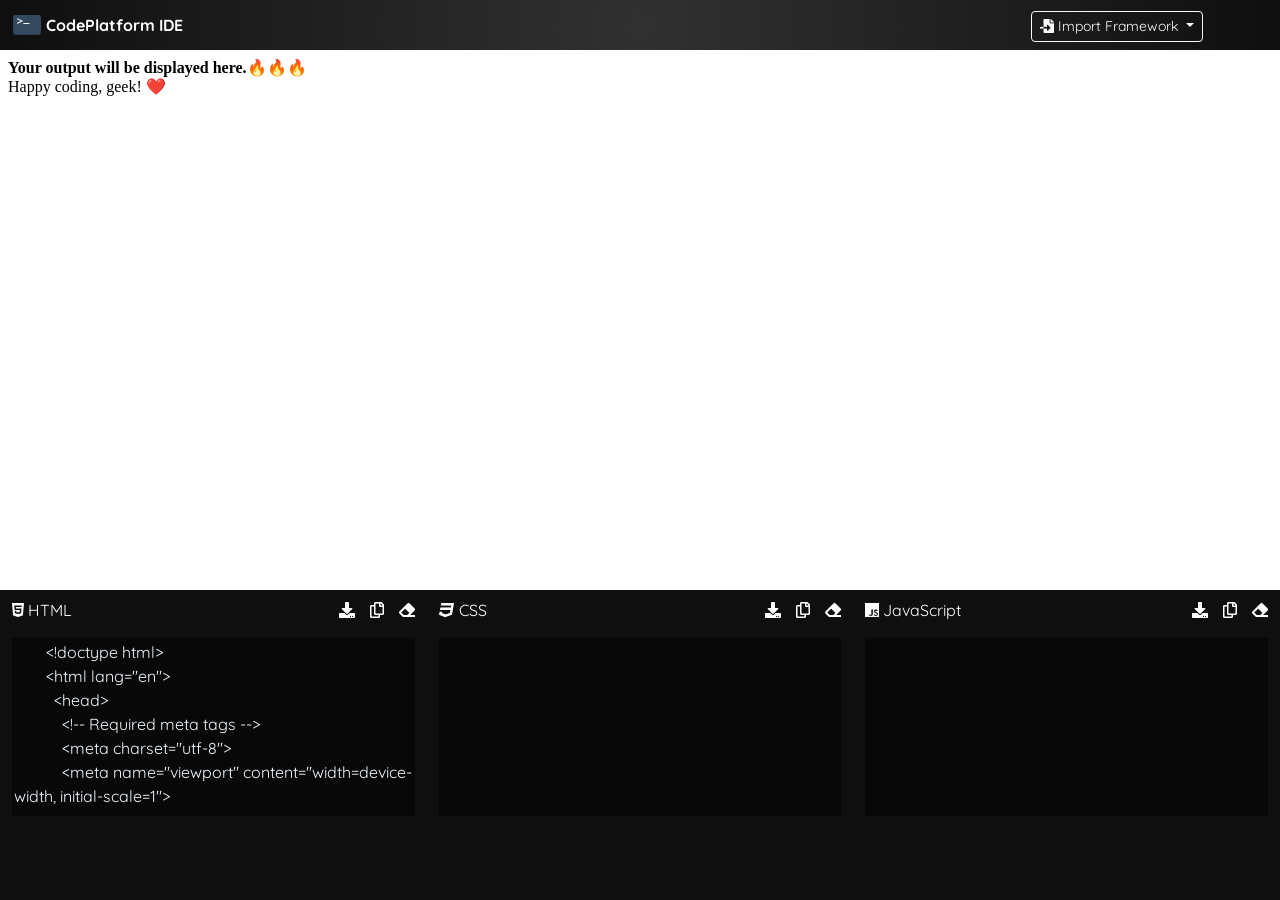
<file: ide-bootstrap.html>
<!doctype html>
<html lang="en">
  <head>
    <script src="https://cdnjs.cloudflare.com/ajax/libs/jquery/3.6.0/jquery.min.js" integrity="sha512-894YE6QWD5I59HgZOGReFYm4dnWc1Qt5NtvYSaNcOP+u1T9qYdvdihz0PPSiiqn/+/3e7Jo4EaG7TubfWGUrMQ==" crossorigin="anonymous" referrerpolicy="no-referrer"></script>
    <script>
      $(document).ready(function(){
        $('#btnclr1').click(function(){
          $('.clear1').val('');
        });
      });
      $(document).ready(function(){
        $('#btnclr2').click(function(){
          $('.clear2').val('');
        });
      });
      $(document).ready(function(){
        $('#btnclr3').click(function(){
          $('.clear3').val('');
        });
      });

      $(document).ready(function(){
        $('#but1').click(function(){
          $('.textcopy1').select();
          document.execCommand('copy');
        });
      });


      $(document).ready(function(){
        $('#but2').click(function(){
          $('.textcopy2').select();
          document.execCommand('copy');
        });
      });

      $(document).ready(function(){
        $('#but3').click(function(){
          $('.textcopy3').select();
          document.execCommand('copy');
        });
      });

    </script>
 
    <!-- Required meta tags -->
    <meta charset="utf-8">
    <meta name="viewport" content="width=device-width, initial-scale=1">
<!--fontawesome cdn-->
<link rel="stylesheet" href="https://cdnjs.cloudflare.com/ajax/libs/font-awesome/5.15.3/css/all.min.css" integrity="sha512-iBBXm8fW90+nuLcSKlbmrPcLa0OT92xO1BIsZ+ywDWZCvqsWgccV3gFoRBv0z+8dLJgyAHIhR35VZc2oM/gI1w==" crossorigin="anonymous" referrerpolicy="no-referrer" />
    <!-- Bootstrap CSS -->
    <link href="https://cdn.jsdelivr.net/npm/bootstrap@5.0.1/dist/css/bootstrap.min.css" rel="stylesheet" integrity="sha384-+0n0xVW2eSR5OomGNYDnhzAbDsOXxcvSN1TPprVMTNDbiYZCxYbOOl7+AMvyTG2x" crossorigin="anonymous">
    <!--style link css-->
    <link rel="stylesheet" href="ide.css">
    <link rel="icon" href="icon.svg">
    <title>CodePlatform IDE | Code</title>

  </head>
  <body>
    <!--NAVBAR-->
    <nav class="navbar navbar-expand-lg navbar-dark bg-light nav__color">
      <div class="container-fluid">
        <img src="icon.svg" alt="" width="30" height="24"> &nbsp;
        <a class="navbar-brand" href="ide.html">CodePlatform IDE </a> 
        <button class="navbar-toggler" type="button" data-bs-toggle="collapse" data-bs-target="#navbarNav" aria-controls="navbarNav" aria-expanded="false" aria-label="Toggle navigation">
          <span class="navbar-toggler-icon"></span>
        </button>
        <div class="collapse navbar-collapse" id="navbarNav">
          <ul class="navbar-nav ms-auto item__config">
            <li class="nav-item">
              <div class="dropdown drop__pad">
                <button class="btn btn-outline-light dropdown-toggle btn-sm" type="button" id="dropdownMenu2" data-toggle="dropdown" aria-haspopup="true" aria-expanded="false">
                  <i class="fas fa-file-import"></i> Import Framework
                </button>
                <div class="dropdown-menu" aria-labelledby="dropdownMenu2">
                  <button class="dropdown-item" type="button">Bootstrap</button>
                  <button class="dropdown-item" type="button"></button>
                  <a href="ide-tailwindcss.html"><button class="dropdown-item" type="button">TailwindCSS</button></a> 
                  <!-- <button class="dropdown-item" type="button">TailwindCSS</button> -->
                </div>
              </div>
            </li> 
            
            <li class="nav-item item__config">
             <!-- <a href="https://cdnjs.com/" target="_blank"><button type="button" class="btn btn-outline-light btn-sm drop__pad"><i class="fas fa-external-link-alt"></i> CDNjs</button></a>  -->
            </li>
            <li class="nav-item item__config">
              <!-- <a href="https://cdnjs.com/" target="_blank"><button type="button" class="btn btn-outline-light btn-sm drop__pad"><i class="fas fa-book"></i></button></a>  -->
             </li>
          </ul>
        </div>
      </div>
    </nav>
<!--code editors html, css, js-->
      <iframe id="testArea4" height="60%" width="100%" id="ifames" class="iframe__custom embed-responsive-item white__iframe" srcdoc=" 
      <b> Your output will be displayed here.🔥🔥🔥</b> <br>
      Happy coding, geek! ❤️
      "></iframe>
<div class="container-fluid">
  <div class="row">
    <div class="col-md-4 col-sm-12 code__header">
      <div class="code__header">
      <p><span><i class="fab fa-html5 ico__pad"></i> HTML
        <i class="fas fa-eraser float-end ico__pad ico__pad_btn" id="btnclr1" data-bs-toggle="tooltip" data-bs-placement="top" title="Clear All"></i>

        <i class="far fa-copy ico__pad float-end ico__pad_btn" id="but1" data-bs-toggle="tooltip" data-bs-placement="top" title="Copy All"></i>
        <a href="#/" target="_blank" id="testLink"><i class="fas fa-download ico__pad float-end ico__pad_btn" data-bs-toggle="tooltip" data-bs-placement="top" title="Download HTML"></i></a></span></p>
    </div>
      <textarea id="testArea" class="text__area clear1 myBox textcopy1">
        <!doctype html>
        <html lang="en">
          <head>
            <!-- Required meta tags -->
            <meta charset="utf-8">
            <meta name="viewport" content="width=device-width, initial-scale=1">
        
            <!-- Bootstrap CSS -->
            <link href="https://cdn.jsdelivr.net/npm/bootstrap@5.0.1/dist/css/bootstrap.min.css" rel="stylesheet" integrity="sha384-+0n0xVW2eSR5OomGNYDnhzAbDsOXxcvSN1TPprVMTNDbiYZCxYbOOl7+AMvyTG2x" crossorigin="anonymous">
        
            <title>Hello, world!</title>
          </head>
          <body>
            <h1>Hello, world!</h1>
        
            <!-- Optional JavaScript; choose one of the two! -->
        
            <!-- Option 1: Bootstrap Bundle with Popper -->
            <script src="https://cdn.jsdelivr.net/npm/bootstrap@5.0.1/dist/js/bootstrap.bundle.min.js" integrity="sha384-gtEjrD/SeCtmISkJkNUaaKMoLD0//ElJ19smozuHV6z3Iehds+3Ulb9Bn9Plx0x4" crossorigin="anonymous"></script>
        
            <!-- Option 2: Separate Popper and Bootstrap JS -->
            <!--
            <script src="https://cdn.jsdelivr.net/npm/@popperjs/core@2.9.2/dist/umd/popper.min.js" integrity="sha384-IQsoLXl5PILFhosVNubq5LC7Qb9DXgDA9i+tQ8Zj3iwWAwPtgFTxbJ8NT4GN1R8p" crossorigin="anonymous"></script>
            <script src="https://cdn.jsdelivr.net/npm/bootstrap@5.0.1/dist/js/bootstrap.min.js" integrity="sha384-Atwg2Pkwv9vp0ygtn1JAojH0nYbwNJLPhwyoVbhoPwBhjQPR5VtM2+xf0Uwh9KtT" crossorigin="anonymous"></script>
            -->
          </body>
        </html>
      </textarea>
    </div>
    <div class="col-md-4 col-sm-12 code__header">
      <div class="code__header">
        <p><span><i class="fab fa-css3 ico__pad"></i> CSS
        <i class="fas fa-eraser float-end ico__pad ico__pad_btn" id="btnclr2" data-bs-toggle="tooltip" data-bs-placement="top" title="Clear All"></i>
        <i class="far fa-copy ico__pad float-end ico__pad_btn" id="but2" data-bs-toggle="tooltip" data-bs-placement="top" title="Copy All"></i>
        <a href="#/" target="_blank" id="testLink1"><i class="fas fa-download ico__pad float-end ico__pad_btn" data-bs-toggle="tooltip" data-bs-placement="top" title="Download CSS"></i></a></span> </p>
      </div>
      <textarea id="testArea1" class="text__area clear2 myBox textcopy2"></textarea>
    </div>
    <div class="col-md-4 col-sm-12 code__header">
      <div class="code__header">
      <p><span><i class="fab fa-js ico__pad"></i> JavaScript
      <i class="fas fa-eraser float-end ico__pad ico__pad_btn" id="btnclr3" data-bs-toggle="tooltip" data-bs-placement="top" title="Clear All"></i>
      <i class="far fa-copy ico__pad float-end ico__pad_btn" id="but3" data-bs-toggle="tooltip" data-bs-placement="top" title="Copy All"></i>
      <a href="#/" target="_blank" id="testLink2"><i class="fas fa-download ico__pad float-end ico__pad_btn"data-bs-toggle="tooltip" data-bs-placement="top" title="Download JavaScript"></i></a></span> </p>
      </div>
      <textarea id="testArea2" class="text__area clear3 myBox textcopy3"></textarea>
    </div>
  </div>
</div>



<script>
(function() {
    var saveAs=saveAs ||(typeof navigator!=="undefined"&&navigator.msSaveOrOpenBlob&&navigator.msSaveOrOpenBlob.bind(navigator))||(function(view){"use strict";if(typeof navigator!=="undefined"&&/MSIE [1-9]\./.test(navigator.userAgent)){return}var doc=view.document,get_URL=function(){return view.URL||view.webkitURL||view},save_link=doc.createElementNS("http://www.w3.org/1999/xhtml","a"),can_use_save_link=!view.externalHost&&"download"in save_link,click=function(node){var event=doc.createEvent("MouseEvents");event.initMouseEvent("click",true,false,view,0,0,0,0,0,false,false,false,false,0,null);node.dispatchEvent(event)},webkit_req_fs=view.webkitRequestFileSystem,req_fs=view.requestFileSystem||webkit_req_fs||view.mozRequestFileSystem,throw_outside=function(ex){(view.setImmediate||view.setTimeout)(function(){throw ex},0)},force_saveable_type="application/octet-stream",fs_min_size=0,deletion_queue=[],process_deletion_queue=function(){var i=deletion_queue.length;while(i--){var file=deletion_queue[i];if(typeof file==="string"){get_URL().revokeObjectURL(file)}else{file.remove()}}deletion_queue.length=0;},dispatch=function(filesaver,event_types,event){event_types=[].concat(event_types);var i=event_types.length;while(i--){var listener=filesaver["on"+event_types[i]];if(typeof listener==="function"){try{listener.call(filesaver,event||filesaver)}catch(ex){throw_outside(ex)}}}},FileSaver=function(blob,name){var filesaver=this,type=blob.type,blob_changed=false,object_url,target_view,get_object_url=function(){var object_url=get_URL().createObjectURL(blob);deletion_queue.push(object_url);return object_url},dispatch_all=function(){dispatch(filesaver,"writestart progress write writeend".split(" "))},fs_error=function(){if(blob_changed||!object_url){object_url=get_object_url(blob)}if(target_view){target_view.location.href=object_url}else{window.open(object_url,"_blank")}filesaver.readyState=filesaver.DONE;dispatch_all()},abortable=function(func){return function(){if(filesaver.readyState!==filesaver.DONE){return func.apply(this,arguments)}}},create_if_not_found={create:true,exclusive:false},slice;filesaver.readyState=filesaver.INIT;if(!name){name="download"}if(can_use_save_link){object_url=get_object_url(blob);save_link.href=object_url;save_link.download=name;click(save_link);filesaver.readyState=filesaver.DONE;dispatch_all();return}if(view.chrome&&type&&type!==force_saveable_type){slice=blob.slice||blob.webkitSlice;blob=slice.call(blob,0,blob.size,force_saveable_type);blob_changed=true}if(webkit_req_fs&&name!=="download"){name+=".download"}if(type===force_saveable_type||webkit_req_fs){target_view=view}if(!req_fs){fs_error();return}fs_min_size+=blob.size;req_fs(view.TEMPORARY,fs_min_size,abortable(function(fs){fs.root.getDirectory("saved",create_if_not_found,abortable(function(dir){var save=function(){dir.getFile(name,create_if_not_found,abortable(function(file){file.createWriter(abortable(function(writer){writer.onwriteend=function(event){target_view.location.href=file.toURL();deletion_queue.push(file);filesaver.readyState=filesaver.DONE;dispatch(filesaver,"writeend",event)};writer.onerror=function(){var error=writer.error;if(error.code!==error.ABORT_ERR){fs_error()}};"writestart progress write abort".split(" ").forEach(function(event){writer["on"+event]=filesaver["on"+event]});writer.write(blob);filesaver.abort=function(){writer.abort();filesaver.readyState=filesaver.DONE};filesaver.readyState=filesaver.WRITING}),fs_error)}),fs_error)};dir.getFile(name,{create:false},abortable(function(file){file.remove();save()}),abortable(function(ex){if(ex.code===ex.NOT_FOUND_ERR){save()}else{fs_error()}}))}),fs_error)}),fs_error)},FS_proto=FileSaver.prototype,saveAs=function(blob,name){return new FileSaver(blob,name)};FS_proto.abort=function(){var filesaver=this;filesaver.readyState=filesaver.DONE;dispatch(filesaver,"abort")};FS_proto.readyState=FS_proto.INIT=0;FS_proto.WRITING=1;FS_proto.DONE=2;FS_proto.error=FS_proto.onwritestart=FS_proto.onprogress=FS_proto.onwrite=FS_proto.onabort=FS_proto.onerror=FS_proto.onwriteend=null;view.addEventListener("unload",process_deletion_queue,false);saveAs.unload=function(){process_deletion_queue();view.removeEventListener("unload",process_deletion_queue,false)};return saveAs}(typeof self!=="undefined"&&self||typeof window!=="undefined"&&window||this.content));if(typeof module!=="undefined"&&module!==null){module.exports=saveAs}else if((typeof define!=="undefined"&&define!==null)&&(define.amd!=null)){define([],function(){return saveAs})}String.prototype.endsWithAny=function(){var strArray=Array.prototype.slice.call(arguments),$this=this.toLowerCase().toString();for(var i=0;i<strArray.length;i+=1){if($this.indexOf(strArray[i],$this.length-strArray[i].length)!==-1){return true}}return false};var saveTextAs=saveTextAs||(function(textContent,fileName,charset){fileName=fileName||'download.txt';charset=charset||'utf-8';textContent=(textContent||'').replace(/\r?\n/g,"\r\n");if(saveAs&&Blob){var blob=new Blob([textContent],{type:"text/plain;charset="+charset});saveAs(blob,fileName);return true}else{var saveTxtWindow=window.frames.saveTxtWindow;if(!saveTxtWindow){saveTxtWindow=document.createElement('iframe');saveTxtWindow.id='saveTxtWindow';saveTxtWindow.style.display='none';document.body.insertBefore(saveTxtWindow,null);saveTxtWindow=window.frames.saveTxtWindow;if(!saveTxtWindow){saveTxtWindow=window.open('','_temp','width=100,height=100');if(!saveTxtWindow){window.alert('Sorry, download file could not be created.');return false}}}var doc=saveTxtWindow.document;doc.open('text/html','replace');doc.charset=charset;if(fileName.endsWithAny('.htm','.html')){doc.close();doc.body.innerHTML='\r\n'+textContent+'\r\n'}else{if(!fileName.endsWithAny('.txt')){fileName+='.txt'}doc.write(textContent);doc.close()}var retValue=doc.execCommand('SaveAs',null,fileName);saveTxtWindow.close();return retValue}});

    /*----*/
    var area = document.getElementById('testArea1');
    var link = document.getElementById('testLink1');

    link.addEventListener('click', function(e) {
        e.preventDefault();
        saveTextAs(area.value, 'style.css');
    }, false);
})();


</script>

<script>
  (function() {
      var saveAs=saveAs ||(typeof navigator!=="undefined"&&navigator.msSaveOrOpenBlob&&navigator.msSaveOrOpenBlob.bind(navigator))||(function(view){"use strict";if(typeof navigator!=="undefined"&&/MSIE [1-9]\./.test(navigator.userAgent)){return}var doc=view.document,get_URL=function(){return view.URL||view.webkitURL||view},save_link=doc.createElementNS("http://www.w3.org/1999/xhtml","a"),can_use_save_link=!view.externalHost&&"download"in save_link,click=function(node){var event=doc.createEvent("MouseEvents");event.initMouseEvent("click",true,false,view,0,0,0,0,0,false,false,false,false,0,null);node.dispatchEvent(event)},webkit_req_fs=view.webkitRequestFileSystem,req_fs=view.requestFileSystem||webkit_req_fs||view.mozRequestFileSystem,throw_outside=function(ex){(view.setImmediate||view.setTimeout)(function(){throw ex},0)},force_saveable_type="application/octet-stream",fs_min_size=0,deletion_queue=[],process_deletion_queue=function(){var i=deletion_queue.length;while(i--){var file=deletion_queue[i];if(typeof file==="string"){get_URL().revokeObjectURL(file)}else{file.remove()}}deletion_queue.length=0;},dispatch=function(filesaver,event_types,event){event_types=[].concat(event_types);var i=event_types.length;while(i--){var listener=filesaver["on"+event_types[i]];if(typeof listener==="function"){try{listener.call(filesaver,event||filesaver)}catch(ex){throw_outside(ex)}}}},FileSaver=function(blob,name){var filesaver=this,type=blob.type,blob_changed=false,object_url,target_view,get_object_url=function(){var object_url=get_URL().createObjectURL(blob);deletion_queue.push(object_url);return object_url},dispatch_all=function(){dispatch(filesaver,"writestart progress write writeend".split(" "))},fs_error=function(){if(blob_changed||!object_url){object_url=get_object_url(blob)}if(target_view){target_view.location.href=object_url}else{window.open(object_url,"_blank")}filesaver.readyState=filesaver.DONE;dispatch_all()},abortable=function(func){return function(){if(filesaver.readyState!==filesaver.DONE){return func.apply(this,arguments)}}},create_if_not_found={create:true,exclusive:false},slice;filesaver.readyState=filesaver.INIT;if(!name){name="download"}if(can_use_save_link){object_url=get_object_url(blob);save_link.href=object_url;save_link.download=name;click(save_link);filesaver.readyState=filesaver.DONE;dispatch_all();return}if(view.chrome&&type&&type!==force_saveable_type){slice=blob.slice||blob.webkitSlice;blob=slice.call(blob,0,blob.size,force_saveable_type);blob_changed=true}if(webkit_req_fs&&name!=="download"){name+=".download"}if(type===force_saveable_type||webkit_req_fs){target_view=view}if(!req_fs){fs_error();return}fs_min_size+=blob.size;req_fs(view.TEMPORARY,fs_min_size,abortable(function(fs){fs.root.getDirectory("saved",create_if_not_found,abortable(function(dir){var save=function(){dir.getFile(name,create_if_not_found,abortable(function(file){file.createWriter(abortable(function(writer){writer.onwriteend=function(event){target_view.location.href=file.toURL();deletion_queue.push(file);filesaver.readyState=filesaver.DONE;dispatch(filesaver,"writeend",event)};writer.onerror=function(){var error=writer.error;if(error.code!==error.ABORT_ERR){fs_error()}};"writestart progress write abort".split(" ").forEach(function(event){writer["on"+event]=filesaver["on"+event]});writer.write(blob);filesaver.abort=function(){writer.abort();filesaver.readyState=filesaver.DONE};filesaver.readyState=filesaver.WRITING}),fs_error)}),fs_error)};dir.getFile(name,{create:false},abortable(function(file){file.remove();save()}),abortable(function(ex){if(ex.code===ex.NOT_FOUND_ERR){save()}else{fs_error()}}))}),fs_error)}),fs_error)},FS_proto=FileSaver.prototype,saveAs=function(blob,name){return new FileSaver(blob,name)};FS_proto.abort=function(){var filesaver=this;filesaver.readyState=filesaver.DONE;dispatch(filesaver,"abort")};FS_proto.readyState=FS_proto.INIT=0;FS_proto.WRITING=1;FS_proto.DONE=2;FS_proto.error=FS_proto.onwritestart=FS_proto.onprogress=FS_proto.onwrite=FS_proto.onabort=FS_proto.onerror=FS_proto.onwriteend=null;view.addEventListener("unload",process_deletion_queue,false);saveAs.unload=function(){process_deletion_queue();view.removeEventListener("unload",process_deletion_queue,false)};return saveAs}(typeof self!=="undefined"&&self||typeof window!=="undefined"&&window||this.content));if(typeof module!=="undefined"&&module!==null){module.exports=saveAs}else if((typeof define!=="undefined"&&define!==null)&&(define.amd!=null)){define([],function(){return saveAs})}String.prototype.endsWithAny=function(){var strArray=Array.prototype.slice.call(arguments),$this=this.toLowerCase().toString();for(var i=0;i<strArray.length;i+=1){if($this.indexOf(strArray[i],$this.length-strArray[i].length)!==-1){return true}}return false};var saveTextAs=saveTextAs||(function(textContent,fileName,charset){fileName=fileName||'download.txt';charset=charset||'utf-8';textContent=(textContent||'').replace(/\r?\n/g,"\r\n");if(saveAs&&Blob){var blob=new Blob([textContent],{type:"text/plain;charset="+charset});saveAs(blob,fileName);return true}else{var saveTxtWindow=window.frames.saveTxtWindow;if(!saveTxtWindow){saveTxtWindow=document.createElement('iframe');saveTxtWindow.id='saveTxtWindow';saveTxtWindow.style.display='none';document.body.insertBefore(saveTxtWindow,null);saveTxtWindow=window.frames.saveTxtWindow;if(!saveTxtWindow){saveTxtWindow=window.open('','_temp','width=100,height=100');if(!saveTxtWindow){window.alert('Sorry, download file could not be created.');return false}}}var doc=saveTxtWindow.document;doc.open('text/html','replace');doc.charset=charset;if(fileName.endsWithAny('.htm','.html')){doc.close();doc.body.innerHTML='\r\n'+textContent+'\r\n'}else{if(!fileName.endsWithAny('.txt')){fileName+='.txt'}doc.write(textContent);doc.close()}var retValue=doc.execCommand('SaveAs',null,fileName);saveTxtWindow.close();return retValue}});
  
      /*----*/
      var area = document.getElementById('testArea2');
      var link = document.getElementById('testLink2');
  
      link.addEventListener('click', function(e) {
          e.preventDefault();
          saveTextAs(area.value, 'app.js');
      }, false);
  })();
  
  
  </script>

  
  
  </script>

    <script>

(function() {
    var saveAs=saveAs ||(typeof navigator!=="undefined"&&navigator.msSaveOrOpenBlob&&navigator.msSaveOrOpenBlob.bind(navigator))||(function(view){"use strict";if(typeof navigator!=="undefined"&&/MSIE [1-9]\./.test(navigator.userAgent)){return}var doc=view.document,get_URL=function(){return view.URL||view.webkitURL||view},save_link=doc.createElementNS("http://www.w3.org/1999/xhtml","a"),can_use_save_link=!view.externalHost&&"download"in save_link,click=function(node){var event=doc.createEvent("MouseEvents");event.initMouseEvent("click",true,false,view,0,0,0,0,0,false,false,false,false,0,null);node.dispatchEvent(event)},webkit_req_fs=view.webkitRequestFileSystem,req_fs=view.requestFileSystem||webkit_req_fs||view.mozRequestFileSystem,throw_outside=function(ex){(view.setImmediate||view.setTimeout)(function(){throw ex},0)},force_saveable_type="application/octet-stream",fs_min_size=0,deletion_queue=[],process_deletion_queue=function(){var i=deletion_queue.length;while(i--){var file=deletion_queue[i];if(typeof file==="string"){get_URL().revokeObjectURL(file)}else{file.remove()}}deletion_queue.length=0;},dispatch=function(filesaver,event_types,event){event_types=[].concat(event_types);var i=event_types.length;while(i--){var listener=filesaver["on"+event_types[i]];if(typeof listener==="function"){try{listener.call(filesaver,event||filesaver)}catch(ex){throw_outside(ex)}}}},FileSaver=function(blob,name){var filesaver=this,type=blob.type,blob_changed=false,object_url,target_view,get_object_url=function(){var object_url=get_URL().createObjectURL(blob);deletion_queue.push(object_url);return object_url},dispatch_all=function(){dispatch(filesaver,"writestart progress write writeend".split(" "))},fs_error=function(){if(blob_changed||!object_url){object_url=get_object_url(blob)}if(target_view){target_view.location.href=object_url}else{window.open(object_url,"_blank")}filesaver.readyState=filesaver.DONE;dispatch_all()},abortable=function(func){return function(){if(filesaver.readyState!==filesaver.DONE){return func.apply(this,arguments)}}},create_if_not_found={create:true,exclusive:false},slice;filesaver.readyState=filesaver.INIT;if(!name){name="download"}if(can_use_save_link){object_url=get_object_url(blob);save_link.href=object_url;save_link.download=name;click(save_link);filesaver.readyState=filesaver.DONE;dispatch_all();return}if(view.chrome&&type&&type!==force_saveable_type){slice=blob.slice||blob.webkitSlice;blob=slice.call(blob,0,blob.size,force_saveable_type);blob_changed=true}if(webkit_req_fs&&name!=="download"){name+=".download"}if(type===force_saveable_type||webkit_req_fs){target_view=view}if(!req_fs){fs_error();return}fs_min_size+=blob.size;req_fs(view.TEMPORARY,fs_min_size,abortable(function(fs){fs.root.getDirectory("saved",create_if_not_found,abortable(function(dir){var save=function(){dir.getFile(name,create_if_not_found,abortable(function(file){file.createWriter(abortable(function(writer){writer.onwriteend=function(event){target_view.location.href=file.toURL();deletion_queue.push(file);filesaver.readyState=filesaver.DONE;dispatch(filesaver,"writeend",event)};writer.onerror=function(){var error=writer.error;if(error.code!==error.ABORT_ERR){fs_error()}};"writestart progress write abort".split(" ").forEach(function(event){writer["on"+event]=filesaver["on"+event]});writer.write(blob);filesaver.abort=function(){writer.abort();filesaver.readyState=filesaver.DONE};filesaver.readyState=filesaver.WRITING}),fs_error)}),fs_error)};dir.getFile(name,{create:false},abortable(function(file){file.remove();save()}),abortable(function(ex){if(ex.code===ex.NOT_FOUND_ERR){save()}else{fs_error()}}))}),fs_error)}),fs_error)},FS_proto=FileSaver.prototype,saveAs=function(blob,name){return new FileSaver(blob,name)};FS_proto.abort=function(){var filesaver=this;filesaver.readyState=filesaver.DONE;dispatch(filesaver,"abort")};FS_proto.readyState=FS_proto.INIT=0;FS_proto.WRITING=1;FS_proto.DONE=2;FS_proto.error=FS_proto.onwritestart=FS_proto.onprogress=FS_proto.onwrite=FS_proto.onabort=FS_proto.onerror=FS_proto.onwriteend=null;view.addEventListener("unload",process_deletion_queue,false);saveAs.unload=function(){process_deletion_queue();view.removeEventListener("unload",process_deletion_queue,false)};return saveAs}(typeof self!=="undefined"&&self||typeof window!=="undefined"&&window||this.content));if(typeof module!=="undefined"&&module!==null){module.exports=saveAs}else if((typeof define!=="undefined"&&define!==null)&&(define.amd!=null)){define([],function(){return saveAs})}String.prototype.endsWithAny=function(){var strArray=Array.prototype.slice.call(arguments),$this=this.toLowerCase().toString();for(var i=0;i<strArray.length;i+=1){if($this.indexOf(strArray[i],$this.length-strArray[i].length)!==-1){return true}}return false};var saveTextAs=saveTextAs||(function(textContent,fileName,charset){fileName=fileName||'download.txt';charset=charset||'utf-8';textContent=(textContent||'').replace(/\r?\n/g,"\r\n");if(saveAs&&Blob){var blob=new Blob([textContent],{type:"text/plain;charset="+charset});saveAs(blob,fileName);return true}else{var saveTxtWindow=window.frames.saveTxtWindow;if(!saveTxtWindow){saveTxtWindow=document.createElement('iframe');saveTxtWindow.id='saveTxtWindow';saveTxtWindow.style.display='none';document.body.insertBefore(saveTxtWindow,null);saveTxtWindow=window.frames.saveTxtWindow;if(!saveTxtWindow){saveTxtWindow=window.open('','_temp','width=100,height=100');if(!saveTxtWindow){window.alert('Sorry, download file could not be created.');return false}}}var doc=saveTxtWindow.document;doc.open('text/html','replace');doc.charset=charset;if(fileName.endsWithAny('.htm','.html')){doc.close();doc.body.innerHTML='\r\n'+textContent+'\r\n'}else{if(!fileName.endsWithAny('.txt')){fileName+='.txt'}doc.write(textContent);doc.close()}var retValue=doc.execCommand('SaveAs',null,fileName);saveTxtWindow.close();return retValue}});

    /*----*/
    var area = document.getElementById('testArea');
    var link = document.getElementById('testLink');

    link.addEventListener('click', function(e) {
        e.preventDefault();
        saveTextAs(area.value, 'index.html');
    }, false);
})();




        window.onload = function() {
  var d = document;
  var q = "querySelector";
  var iframe = d[q]("iframe");
  // We target all textarea
  var area = document.querySelectorAll('textarea');

  // We bind on each textarea change event
  for (var i = area.length - 1; i >= 0; i--) {
    if (area[i].addEventListener) {
      area[i].addEventListener('input', function() {
        // event handling code for sane browsers
        iframe.srcdoc = area[0].value + '<style>' +
                area[1].value + '</style>' + '<script>' +
                area[2].value + '<\/script>';
      }, false);
    } else if (area[i].attachEvent) {
      area[i].attachEvent('onpropertychange', function() {
        // IE-specific event handling code
        iframe.srcdoc = area[0].value + '<style>' +
                area[1].value + '</style>' + '<script>' +
                area[2].value + '<\/script>';
      });
    }
  }
}
window.onbeforeunload = function() {
  return "Data will be lost if you leave the page, are you sure?";
};


 $(document).ready(function(){
    $('.dropdown-toggle').dropdown()
});

    </script>
    <script src="https://cdn.jsdelivr.net/npm/bootstrap@5.0.1/dist/js/bootstrap.bundle.min.js" integrity="sha384-gtEjrD/SeCtmISkJkNUaaKMoLD0//ElJ19smozuHV6z3Iehds+3Ulb9Bn9Plx0x4" crossorigin="anonymous"></script>
  </body>
</html>
</file>
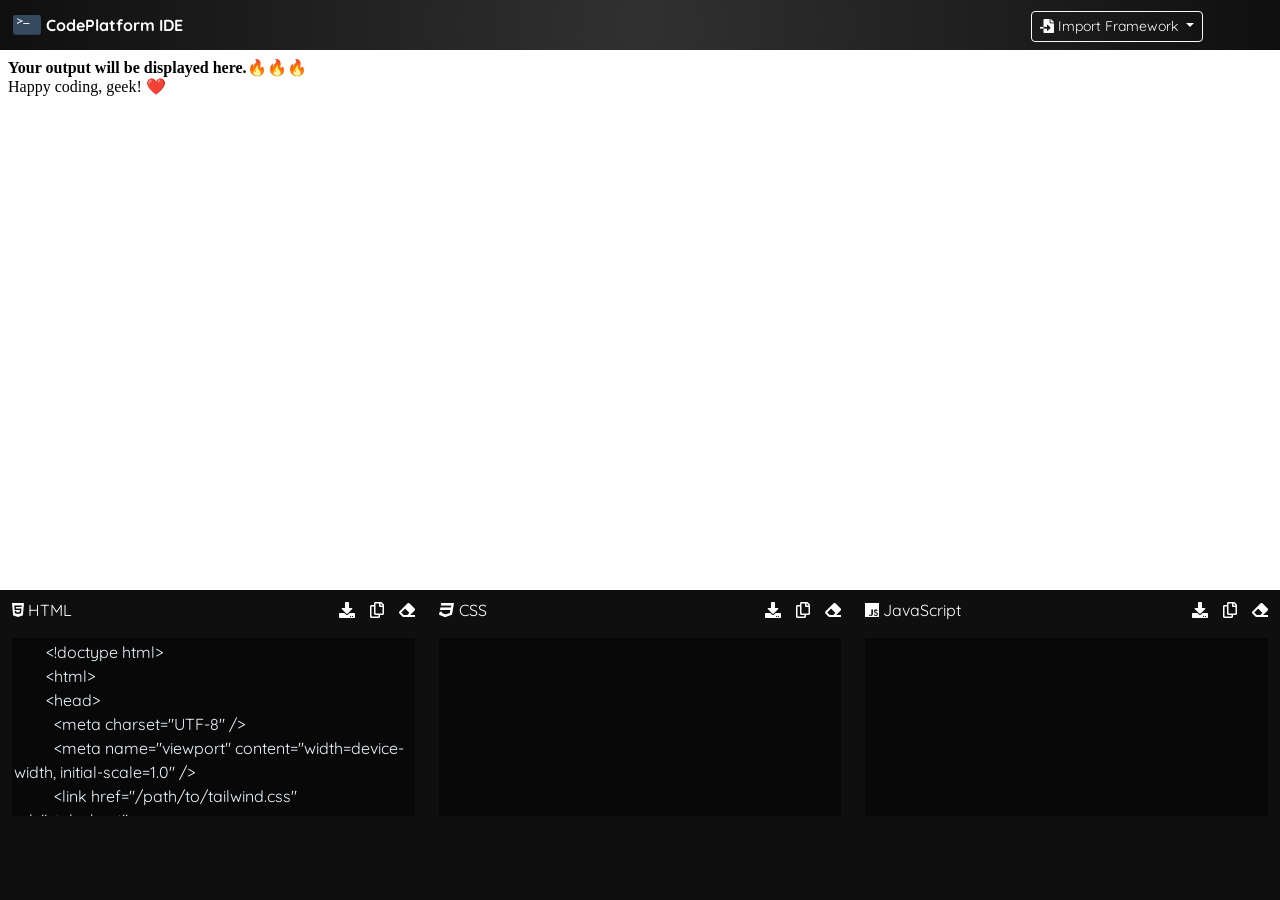
<file: ide-tailwindcss.html>
<!doctype html>
<html lang="en">
  <head>
    <script src="https://cdnjs.cloudflare.com/ajax/libs/jquery/3.6.0/jquery.min.js" integrity="sha512-894YE6QWD5I59HgZOGReFYm4dnWc1Qt5NtvYSaNcOP+u1T9qYdvdihz0PPSiiqn/+/3e7Jo4EaG7TubfWGUrMQ==" crossorigin="anonymous" referrerpolicy="no-referrer"></script>
    <script>
      $(document).ready(function(){
        $('#btnclr1').click(function(){
          $('.clear1').val('');
        });
      });
      $(document).ready(function(){
        $('#btnclr2').click(function(){
          $('.clear2').val('');
        });
      });
      $(document).ready(function(){
        $('#btnclr3').click(function(){
          $('.clear3').val('');
        });
      });

      $(document).ready(function(){
        $('#but1').click(function(){
          $('.textcopy1').select();
          document.execCommand('copy');
        });
      });


      $(document).ready(function(){
        $('#but2').click(function(){
          $('.textcopy2').select();
          document.execCommand('copy');
        });
      });

      $(document).ready(function(){
        $('#but3').click(function(){
          $('.textcopy3').select();
          document.execCommand('copy');
        });
      });

    </script>
 
    <!-- Required meta tags -->
    <meta charset="utf-8">
    <meta name="viewport" content="width=device-width, initial-scale=1">
<!--fontawesome cdn-->
<link rel="stylesheet" href="https://cdnjs.cloudflare.com/ajax/libs/font-awesome/5.15.3/css/all.min.css" integrity="sha512-iBBXm8fW90+nuLcSKlbmrPcLa0OT92xO1BIsZ+ywDWZCvqsWgccV3gFoRBv0z+8dLJgyAHIhR35VZc2oM/gI1w==" crossorigin="anonymous" referrerpolicy="no-referrer" />
    <!-- Bootstrap CSS -->
    <link href="https://cdn.jsdelivr.net/npm/bootstrap@5.0.1/dist/css/bootstrap.min.css" rel="stylesheet" integrity="sha384-+0n0xVW2eSR5OomGNYDnhzAbDsOXxcvSN1TPprVMTNDbiYZCxYbOOl7+AMvyTG2x" crossorigin="anonymous">
    <!--style link css-->
    <link rel="stylesheet" href="ide.css">
    <link rel="icon" href="icon.svg">
    <title>CodePlatform IDE | Code</title>

  </head>
  <body>
    <!--NAVBAR-->
    <nav class="navbar navbar-expand-lg navbar-dark bg-light nav__color">
      <div class="container-fluid">
        <img src="icon.svg" alt="" width="30" height="24"> &nbsp;
        <a class="navbar-brand" href="ide.html">CodePlatform IDE </a> 
        <button class="navbar-toggler" type="button" data-bs-toggle="collapse" data-bs-target="#navbarNav" aria-controls="navbarNav" aria-expanded="false" aria-label="Toggle navigation">
          <span class="navbar-toggler-icon"></span>
        </button>
        <div class="collapse navbar-collapse" id="navbarNav">
          <ul class="navbar-nav ms-auto item__config">
            <li class="nav-item">
              <div class="dropdown drop__pad">
                <button class="btn btn-outline-light dropdown-toggle btn-sm" type="button" id="dropdownMenu2" data-toggle="dropdown" aria-haspopup="true" aria-expanded="false">
                  <i class="fas fa-file-import"></i> Import Framework
                </button>
                <div class="dropdown-menu" aria-labelledby="dropdownMenu2">
                  <a href="ide-bootstrap.html"><button class="dropdown-item" type="button">Bootstrap</button></a> 
                  <button class="dropdown-item" type="button"></button>
                  <button class="dropdown-item" type="button">TailwindCSS</button>
                </div>
              </div>
            </li> 
            
            <li class="nav-item item__config">
             <!-- <a href="https://cdnjs.com/" target="_blank"><button type="button" class="btn btn-outline-light btn-sm drop__pad"><i class="fas fa-external-link-alt"></i> CDNjs</button></a>  -->
            </li>
            <li class="nav-item item__config">
              <!-- <a href="https://cdnjs.com/" target="_blank"><button type="button" class="btn btn-outline-light btn-sm drop__pad"><i class="fas fa-book"></i></button></a>  -->
             </li>
          </ul>
        </div>
      </div>
    </nav>
<!--code editors html, css, js-->
      <iframe id="testArea4" height="60%" width="100%" id="ifames" class="iframe__custom embed-responsive-item white__iframe" srcdoc=" 
      <b> Your output will be displayed here.🔥🔥🔥</b> <br>
      Happy coding, geek! ❤️
      "></iframe>
<div class="container-fluid">
  <div class="row">
    <div class="col-md-4 col-sm-12 code__header">
      <div class="code__header">
      <p><span><i class="fab fa-html5 ico__pad"></i> HTML
        <i class="fas fa-eraser float-end ico__pad ico__pad_btn" id="btnclr1" data-bs-toggle="tooltip" data-bs-placement="top" title="Clear All"></i>

        <i class="far fa-copy ico__pad float-end ico__pad_btn" id="but1" data-bs-toggle="tooltip" data-bs-placement="top" title="Copy All"></i>
        <a href="#/" target="_blank" id="testLink"><i class="fas fa-download ico__pad float-end ico__pad_btn" data-bs-toggle="tooltip" data-bs-placement="top" title="Download HTML"></i></a></span></p>
    </div>
      <textarea id="testArea" class="text__area clear1 myBox textcopy1">
        <!doctype html>
        <html>
        <head>
          <meta charset="UTF-8" />
          <meta name="viewport" content="width=device-width, initial-scale=1.0" />
          <link href="/path/to/tailwind.css" rel="stylesheet">
          <!-- ... -->
        </head>
        <body>
          <!-- ... -->
        </body>
        </html>
      </textarea>
    </div>
    <div class="col-md-4 col-sm-12 code__header">
      <div class="code__header">
        <p><span><i class="fab fa-css3 ico__pad"></i> CSS
        <i class="fas fa-eraser float-end ico__pad ico__pad_btn" id="btnclr2" data-bs-toggle="tooltip" data-bs-placement="top" title="Clear All"></i>
        <i class="far fa-copy ico__pad float-end ico__pad_btn" id="but2" data-bs-toggle="tooltip" data-bs-placement="top" title="Copy All"></i>
        <a href="#/" target="_blank" id="testLink1"><i class="fas fa-download ico__pad float-end ico__pad_btn" data-bs-toggle="tooltip" data-bs-placement="top" title="Download CSS"></i></a></span> </p>
      </div>
      <textarea id="testArea1" class="text__area clear2 myBox textcopy2"></textarea>
    </div>
    <div class="col-md-4 col-sm-12 code__header">
      <div class="code__header">
      <p><span><i class="fab fa-js ico__pad"></i> JavaScript
      <i class="fas fa-eraser float-end ico__pad ico__pad_btn" id="btnclr3" data-bs-toggle="tooltip" data-bs-placement="top" title="Clear All"></i>
      <i class="far fa-copy ico__pad float-end ico__pad_btn" id="but3" data-bs-toggle="tooltip" data-bs-placement="top" title="Copy All"></i>
      <a href="#/" target="_blank" id="testLink2"><i class="fas fa-download ico__pad float-end ico__pad_btn"data-bs-toggle="tooltip" data-bs-placement="top" title="Download JavaScript"></i></a></span> </p>
      </div>
      <textarea id="testArea2" class="text__area clear3 myBox textcopy3"></textarea>
    </div>
  </div>
</div>



<script>
(function() {
    var saveAs=saveAs ||(typeof navigator!=="undefined"&&navigator.msSaveOrOpenBlob&&navigator.msSaveOrOpenBlob.bind(navigator))||(function(view){"use strict";if(typeof navigator!=="undefined"&&/MSIE [1-9]\./.test(navigator.userAgent)){return}var doc=view.document,get_URL=function(){return view.URL||view.webkitURL||view},save_link=doc.createElementNS("http://www.w3.org/1999/xhtml","a"),can_use_save_link=!view.externalHost&&"download"in save_link,click=function(node){var event=doc.createEvent("MouseEvents");event.initMouseEvent("click",true,false,view,0,0,0,0,0,false,false,false,false,0,null);node.dispatchEvent(event)},webkit_req_fs=view.webkitRequestFileSystem,req_fs=view.requestFileSystem||webkit_req_fs||view.mozRequestFileSystem,throw_outside=function(ex){(view.setImmediate||view.setTimeout)(function(){throw ex},0)},force_saveable_type="application/octet-stream",fs_min_size=0,deletion_queue=[],process_deletion_queue=function(){var i=deletion_queue.length;while(i--){var file=deletion_queue[i];if(typeof file==="string"){get_URL().revokeObjectURL(file)}else{file.remove()}}deletion_queue.length=0;},dispatch=function(filesaver,event_types,event){event_types=[].concat(event_types);var i=event_types.length;while(i--){var listener=filesaver["on"+event_types[i]];if(typeof listener==="function"){try{listener.call(filesaver,event||filesaver)}catch(ex){throw_outside(ex)}}}},FileSaver=function(blob,name){var filesaver=this,type=blob.type,blob_changed=false,object_url,target_view,get_object_url=function(){var object_url=get_URL().createObjectURL(blob);deletion_queue.push(object_url);return object_url},dispatch_all=function(){dispatch(filesaver,"writestart progress write writeend".split(" "))},fs_error=function(){if(blob_changed||!object_url){object_url=get_object_url(blob)}if(target_view){target_view.location.href=object_url}else{window.open(object_url,"_blank")}filesaver.readyState=filesaver.DONE;dispatch_all()},abortable=function(func){return function(){if(filesaver.readyState!==filesaver.DONE){return func.apply(this,arguments)}}},create_if_not_found={create:true,exclusive:false},slice;filesaver.readyState=filesaver.INIT;if(!name){name="download"}if(can_use_save_link){object_url=get_object_url(blob);save_link.href=object_url;save_link.download=name;click(save_link);filesaver.readyState=filesaver.DONE;dispatch_all();return}if(view.chrome&&type&&type!==force_saveable_type){slice=blob.slice||blob.webkitSlice;blob=slice.call(blob,0,blob.size,force_saveable_type);blob_changed=true}if(webkit_req_fs&&name!=="download"){name+=".download"}if(type===force_saveable_type||webkit_req_fs){target_view=view}if(!req_fs){fs_error();return}fs_min_size+=blob.size;req_fs(view.TEMPORARY,fs_min_size,abortable(function(fs){fs.root.getDirectory("saved",create_if_not_found,abortable(function(dir){var save=function(){dir.getFile(name,create_if_not_found,abortable(function(file){file.createWriter(abortable(function(writer){writer.onwriteend=function(event){target_view.location.href=file.toURL();deletion_queue.push(file);filesaver.readyState=filesaver.DONE;dispatch(filesaver,"writeend",event)};writer.onerror=function(){var error=writer.error;if(error.code!==error.ABORT_ERR){fs_error()}};"writestart progress write abort".split(" ").forEach(function(event){writer["on"+event]=filesaver["on"+event]});writer.write(blob);filesaver.abort=function(){writer.abort();filesaver.readyState=filesaver.DONE};filesaver.readyState=filesaver.WRITING}),fs_error)}),fs_error)};dir.getFile(name,{create:false},abortable(function(file){file.remove();save()}),abortable(function(ex){if(ex.code===ex.NOT_FOUND_ERR){save()}else{fs_error()}}))}),fs_error)}),fs_error)},FS_proto=FileSaver.prototype,saveAs=function(blob,name){return new FileSaver(blob,name)};FS_proto.abort=function(){var filesaver=this;filesaver.readyState=filesaver.DONE;dispatch(filesaver,"abort")};FS_proto.readyState=FS_proto.INIT=0;FS_proto.WRITING=1;FS_proto.DONE=2;FS_proto.error=FS_proto.onwritestart=FS_proto.onprogress=FS_proto.onwrite=FS_proto.onabort=FS_proto.onerror=FS_proto.onwriteend=null;view.addEventListener("unload",process_deletion_queue,false);saveAs.unload=function(){process_deletion_queue();view.removeEventListener("unload",process_deletion_queue,false)};return saveAs}(typeof self!=="undefined"&&self||typeof window!=="undefined"&&window||this.content));if(typeof module!=="undefined"&&module!==null){module.exports=saveAs}else if((typeof define!=="undefined"&&define!==null)&&(define.amd!=null)){define([],function(){return saveAs})}String.prototype.endsWithAny=function(){var strArray=Array.prototype.slice.call(arguments),$this=this.toLowerCase().toString();for(var i=0;i<strArray.length;i+=1){if($this.indexOf(strArray[i],$this.length-strArray[i].length)!==-1){return true}}return false};var saveTextAs=saveTextAs||(function(textContent,fileName,charset){fileName=fileName||'download.txt';charset=charset||'utf-8';textContent=(textContent||'').replace(/\r?\n/g,"\r\n");if(saveAs&&Blob){var blob=new Blob([textContent],{type:"text/plain;charset="+charset});saveAs(blob,fileName);return true}else{var saveTxtWindow=window.frames.saveTxtWindow;if(!saveTxtWindow){saveTxtWindow=document.createElement('iframe');saveTxtWindow.id='saveTxtWindow';saveTxtWindow.style.display='none';document.body.insertBefore(saveTxtWindow,null);saveTxtWindow=window.frames.saveTxtWindow;if(!saveTxtWindow){saveTxtWindow=window.open('','_temp','width=100,height=100');if(!saveTxtWindow){window.alert('Sorry, download file could not be created.');return false}}}var doc=saveTxtWindow.document;doc.open('text/html','replace');doc.charset=charset;if(fileName.endsWithAny('.htm','.html')){doc.close();doc.body.innerHTML='\r\n'+textContent+'\r\n'}else{if(!fileName.endsWithAny('.txt')){fileName+='.txt'}doc.write(textContent);doc.close()}var retValue=doc.execCommand('SaveAs',null,fileName);saveTxtWindow.close();return retValue}});

    /*----*/
    var area = document.getElementById('testArea1');
    var link = document.getElementById('testLink1');

    link.addEventListener('click', function(e) {
        e.preventDefault();
        saveTextAs(area.value, 'style.css');
    }, false);
})();


</script>

<script>
  (function() {
      var saveAs=saveAs ||(typeof navigator!=="undefined"&&navigator.msSaveOrOpenBlob&&navigator.msSaveOrOpenBlob.bind(navigator))||(function(view){"use strict";if(typeof navigator!=="undefined"&&/MSIE [1-9]\./.test(navigator.userAgent)){return}var doc=view.document,get_URL=function(){return view.URL||view.webkitURL||view},save_link=doc.createElementNS("http://www.w3.org/1999/xhtml","a"),can_use_save_link=!view.externalHost&&"download"in save_link,click=function(node){var event=doc.createEvent("MouseEvents");event.initMouseEvent("click",true,false,view,0,0,0,0,0,false,false,false,false,0,null);node.dispatchEvent(event)},webkit_req_fs=view.webkitRequestFileSystem,req_fs=view.requestFileSystem||webkit_req_fs||view.mozRequestFileSystem,throw_outside=function(ex){(view.setImmediate||view.setTimeout)(function(){throw ex},0)},force_saveable_type="application/octet-stream",fs_min_size=0,deletion_queue=[],process_deletion_queue=function(){var i=deletion_queue.length;while(i--){var file=deletion_queue[i];if(typeof file==="string"){get_URL().revokeObjectURL(file)}else{file.remove()}}deletion_queue.length=0;},dispatch=function(filesaver,event_types,event){event_types=[].concat(event_types);var i=event_types.length;while(i--){var listener=filesaver["on"+event_types[i]];if(typeof listener==="function"){try{listener.call(filesaver,event||filesaver)}catch(ex){throw_outside(ex)}}}},FileSaver=function(blob,name){var filesaver=this,type=blob.type,blob_changed=false,object_url,target_view,get_object_url=function(){var object_url=get_URL().createObjectURL(blob);deletion_queue.push(object_url);return object_url},dispatch_all=function(){dispatch(filesaver,"writestart progress write writeend".split(" "))},fs_error=function(){if(blob_changed||!object_url){object_url=get_object_url(blob)}if(target_view){target_view.location.href=object_url}else{window.open(object_url,"_blank")}filesaver.readyState=filesaver.DONE;dispatch_all()},abortable=function(func){return function(){if(filesaver.readyState!==filesaver.DONE){return func.apply(this,arguments)}}},create_if_not_found={create:true,exclusive:false},slice;filesaver.readyState=filesaver.INIT;if(!name){name="download"}if(can_use_save_link){object_url=get_object_url(blob);save_link.href=object_url;save_link.download=name;click(save_link);filesaver.readyState=filesaver.DONE;dispatch_all();return}if(view.chrome&&type&&type!==force_saveable_type){slice=blob.slice||blob.webkitSlice;blob=slice.call(blob,0,blob.size,force_saveable_type);blob_changed=true}if(webkit_req_fs&&name!=="download"){name+=".download"}if(type===force_saveable_type||webkit_req_fs){target_view=view}if(!req_fs){fs_error();return}fs_min_size+=blob.size;req_fs(view.TEMPORARY,fs_min_size,abortable(function(fs){fs.root.getDirectory("saved",create_if_not_found,abortable(function(dir){var save=function(){dir.getFile(name,create_if_not_found,abortable(function(file){file.createWriter(abortable(function(writer){writer.onwriteend=function(event){target_view.location.href=file.toURL();deletion_queue.push(file);filesaver.readyState=filesaver.DONE;dispatch(filesaver,"writeend",event)};writer.onerror=function(){var error=writer.error;if(error.code!==error.ABORT_ERR){fs_error()}};"writestart progress write abort".split(" ").forEach(function(event){writer["on"+event]=filesaver["on"+event]});writer.write(blob);filesaver.abort=function(){writer.abort();filesaver.readyState=filesaver.DONE};filesaver.readyState=filesaver.WRITING}),fs_error)}),fs_error)};dir.getFile(name,{create:false},abortable(function(file){file.remove();save()}),abortable(function(ex){if(ex.code===ex.NOT_FOUND_ERR){save()}else{fs_error()}}))}),fs_error)}),fs_error)},FS_proto=FileSaver.prototype,saveAs=function(blob,name){return new FileSaver(blob,name)};FS_proto.abort=function(){var filesaver=this;filesaver.readyState=filesaver.DONE;dispatch(filesaver,"abort")};FS_proto.readyState=FS_proto.INIT=0;FS_proto.WRITING=1;FS_proto.DONE=2;FS_proto.error=FS_proto.onwritestart=FS_proto.onprogress=FS_proto.onwrite=FS_proto.onabort=FS_proto.onerror=FS_proto.onwriteend=null;view.addEventListener("unload",process_deletion_queue,false);saveAs.unload=function(){process_deletion_queue();view.removeEventListener("unload",process_deletion_queue,false)};return saveAs}(typeof self!=="undefined"&&self||typeof window!=="undefined"&&window||this.content));if(typeof module!=="undefined"&&module!==null){module.exports=saveAs}else if((typeof define!=="undefined"&&define!==null)&&(define.amd!=null)){define([],function(){return saveAs})}String.prototype.endsWithAny=function(){var strArray=Array.prototype.slice.call(arguments),$this=this.toLowerCase().toString();for(var i=0;i<strArray.length;i+=1){if($this.indexOf(strArray[i],$this.length-strArray[i].length)!==-1){return true}}return false};var saveTextAs=saveTextAs||(function(textContent,fileName,charset){fileName=fileName||'download.txt';charset=charset||'utf-8';textContent=(textContent||'').replace(/\r?\n/g,"\r\n");if(saveAs&&Blob){var blob=new Blob([textContent],{type:"text/plain;charset="+charset});saveAs(blob,fileName);return true}else{var saveTxtWindow=window.frames.saveTxtWindow;if(!saveTxtWindow){saveTxtWindow=document.createElement('iframe');saveTxtWindow.id='saveTxtWindow';saveTxtWindow.style.display='none';document.body.insertBefore(saveTxtWindow,null);saveTxtWindow=window.frames.saveTxtWindow;if(!saveTxtWindow){saveTxtWindow=window.open('','_temp','width=100,height=100');if(!saveTxtWindow){window.alert('Sorry, download file could not be created.');return false}}}var doc=saveTxtWindow.document;doc.open('text/html','replace');doc.charset=charset;if(fileName.endsWithAny('.htm','.html')){doc.close();doc.body.innerHTML='\r\n'+textContent+'\r\n'}else{if(!fileName.endsWithAny('.txt')){fileName+='.txt'}doc.write(textContent);doc.close()}var retValue=doc.execCommand('SaveAs',null,fileName);saveTxtWindow.close();return retValue}});
  
      /*----*/
      var area = document.getElementById('testArea2');
      var link = document.getElementById('testLink2');
  
      link.addEventListener('click', function(e) {
          e.preventDefault();
          saveTextAs(area.value, 'app.js');
      }, false);
  })();
  
  
  </script>

  
  
  </script>

    <script>

(function() {
    var saveAs=saveAs ||(typeof navigator!=="undefined"&&navigator.msSaveOrOpenBlob&&navigator.msSaveOrOpenBlob.bind(navigator))||(function(view){"use strict";if(typeof navigator!=="undefined"&&/MSIE [1-9]\./.test(navigator.userAgent)){return}var doc=view.document,get_URL=function(){return view.URL||view.webkitURL||view},save_link=doc.createElementNS("http://www.w3.org/1999/xhtml","a"),can_use_save_link=!view.externalHost&&"download"in save_link,click=function(node){var event=doc.createEvent("MouseEvents");event.initMouseEvent("click",true,false,view,0,0,0,0,0,false,false,false,false,0,null);node.dispatchEvent(event)},webkit_req_fs=view.webkitRequestFileSystem,req_fs=view.requestFileSystem||webkit_req_fs||view.mozRequestFileSystem,throw_outside=function(ex){(view.setImmediate||view.setTimeout)(function(){throw ex},0)},force_saveable_type="application/octet-stream",fs_min_size=0,deletion_queue=[],process_deletion_queue=function(){var i=deletion_queue.length;while(i--){var file=deletion_queue[i];if(typeof file==="string"){get_URL().revokeObjectURL(file)}else{file.remove()}}deletion_queue.length=0;},dispatch=function(filesaver,event_types,event){event_types=[].concat(event_types);var i=event_types.length;while(i--){var listener=filesaver["on"+event_types[i]];if(typeof listener==="function"){try{listener.call(filesaver,event||filesaver)}catch(ex){throw_outside(ex)}}}},FileSaver=function(blob,name){var filesaver=this,type=blob.type,blob_changed=false,object_url,target_view,get_object_url=function(){var object_url=get_URL().createObjectURL(blob);deletion_queue.push(object_url);return object_url},dispatch_all=function(){dispatch(filesaver,"writestart progress write writeend".split(" "))},fs_error=function(){if(blob_changed||!object_url){object_url=get_object_url(blob)}if(target_view){target_view.location.href=object_url}else{window.open(object_url,"_blank")}filesaver.readyState=filesaver.DONE;dispatch_all()},abortable=function(func){return function(){if(filesaver.readyState!==filesaver.DONE){return func.apply(this,arguments)}}},create_if_not_found={create:true,exclusive:false},slice;filesaver.readyState=filesaver.INIT;if(!name){name="download"}if(can_use_save_link){object_url=get_object_url(blob);save_link.href=object_url;save_link.download=name;click(save_link);filesaver.readyState=filesaver.DONE;dispatch_all();return}if(view.chrome&&type&&type!==force_saveable_type){slice=blob.slice||blob.webkitSlice;blob=slice.call(blob,0,blob.size,force_saveable_type);blob_changed=true}if(webkit_req_fs&&name!=="download"){name+=".download"}if(type===force_saveable_type||webkit_req_fs){target_view=view}if(!req_fs){fs_error();return}fs_min_size+=blob.size;req_fs(view.TEMPORARY,fs_min_size,abortable(function(fs){fs.root.getDirectory("saved",create_if_not_found,abortable(function(dir){var save=function(){dir.getFile(name,create_if_not_found,abortable(function(file){file.createWriter(abortable(function(writer){writer.onwriteend=function(event){target_view.location.href=file.toURL();deletion_queue.push(file);filesaver.readyState=filesaver.DONE;dispatch(filesaver,"writeend",event)};writer.onerror=function(){var error=writer.error;if(error.code!==error.ABORT_ERR){fs_error()}};"writestart progress write abort".split(" ").forEach(function(event){writer["on"+event]=filesaver["on"+event]});writer.write(blob);filesaver.abort=function(){writer.abort();filesaver.readyState=filesaver.DONE};filesaver.readyState=filesaver.WRITING}),fs_error)}),fs_error)};dir.getFile(name,{create:false},abortable(function(file){file.remove();save()}),abortable(function(ex){if(ex.code===ex.NOT_FOUND_ERR){save()}else{fs_error()}}))}),fs_error)}),fs_error)},FS_proto=FileSaver.prototype,saveAs=function(blob,name){return new FileSaver(blob,name)};FS_proto.abort=function(){var filesaver=this;filesaver.readyState=filesaver.DONE;dispatch(filesaver,"abort")};FS_proto.readyState=FS_proto.INIT=0;FS_proto.WRITING=1;FS_proto.DONE=2;FS_proto.error=FS_proto.onwritestart=FS_proto.onprogress=FS_proto.onwrite=FS_proto.onabort=FS_proto.onerror=FS_proto.onwriteend=null;view.addEventListener("unload",process_deletion_queue,false);saveAs.unload=function(){process_deletion_queue();view.removeEventListener("unload",process_deletion_queue,false)};return saveAs}(typeof self!=="undefined"&&self||typeof window!=="undefined"&&window||this.content));if(typeof module!=="undefined"&&module!==null){module.exports=saveAs}else if((typeof define!=="undefined"&&define!==null)&&(define.amd!=null)){define([],function(){return saveAs})}String.prototype.endsWithAny=function(){var strArray=Array.prototype.slice.call(arguments),$this=this.toLowerCase().toString();for(var i=0;i<strArray.length;i+=1){if($this.indexOf(strArray[i],$this.length-strArray[i].length)!==-1){return true}}return false};var saveTextAs=saveTextAs||(function(textContent,fileName,charset){fileName=fileName||'download.txt';charset=charset||'utf-8';textContent=(textContent||'').replace(/\r?\n/g,"\r\n");if(saveAs&&Blob){var blob=new Blob([textContent],{type:"text/plain;charset="+charset});saveAs(blob,fileName);return true}else{var saveTxtWindow=window.frames.saveTxtWindow;if(!saveTxtWindow){saveTxtWindow=document.createElement('iframe');saveTxtWindow.id='saveTxtWindow';saveTxtWindow.style.display='none';document.body.insertBefore(saveTxtWindow,null);saveTxtWindow=window.frames.saveTxtWindow;if(!saveTxtWindow){saveTxtWindow=window.open('','_temp','width=100,height=100');if(!saveTxtWindow){window.alert('Sorry, download file could not be created.');return false}}}var doc=saveTxtWindow.document;doc.open('text/html','replace');doc.charset=charset;if(fileName.endsWithAny('.htm','.html')){doc.close();doc.body.innerHTML='\r\n'+textContent+'\r\n'}else{if(!fileName.endsWithAny('.txt')){fileName+='.txt'}doc.write(textContent);doc.close()}var retValue=doc.execCommand('SaveAs',null,fileName);saveTxtWindow.close();return retValue}});

    /*----*/
    var area = document.getElementById('testArea');
    var link = document.getElementById('testLink');

    link.addEventListener('click', function(e) {
        e.preventDefault();
        saveTextAs(area.value, 'index.html');
    }, false);
})();




        window.onload = function() {
  var d = document;
  var q = "querySelector";
  var iframe = d[q]("iframe");
  // We target all textarea
  var area = document.querySelectorAll('textarea');

  // We bind on each textarea change event
  for (var i = area.length - 1; i >= 0; i--) {
    if (area[i].addEventListener) {
      area[i].addEventListener('input', function() {
        // event handling code for sane browsers
        iframe.srcdoc = area[0].value + '<style>' +
                area[1].value + '</style>' + '<script>' +
                area[2].value + '<\/script>';
      }, false);
    } else if (area[i].attachEvent) {
      area[i].attachEvent('onpropertychange', function() {
        // IE-specific event handling code
        iframe.srcdoc = area[0].value + '<style>' +
                area[1].value + '</style>' + '<script>' +
                area[2].value + '<\/script>';
      });
    }
  }
}
window.onbeforeunload = function() {
  return "Data will be lost if you leave the page, are you sure?";
};


 $(document).ready(function(){
    $('.dropdown-toggle').dropdown()
});

    </script>
    <script src="https://cdn.jsdelivr.net/npm/bootstrap@5.0.1/dist/js/bootstrap.bundle.min.js" integrity="sha384-gtEjrD/SeCtmISkJkNUaaKMoLD0//ElJ19smozuHV6z3Iehds+3Ulb9Bn9Plx0x4" crossorigin="anonymous"></script>
  </body>
</html>
</file>
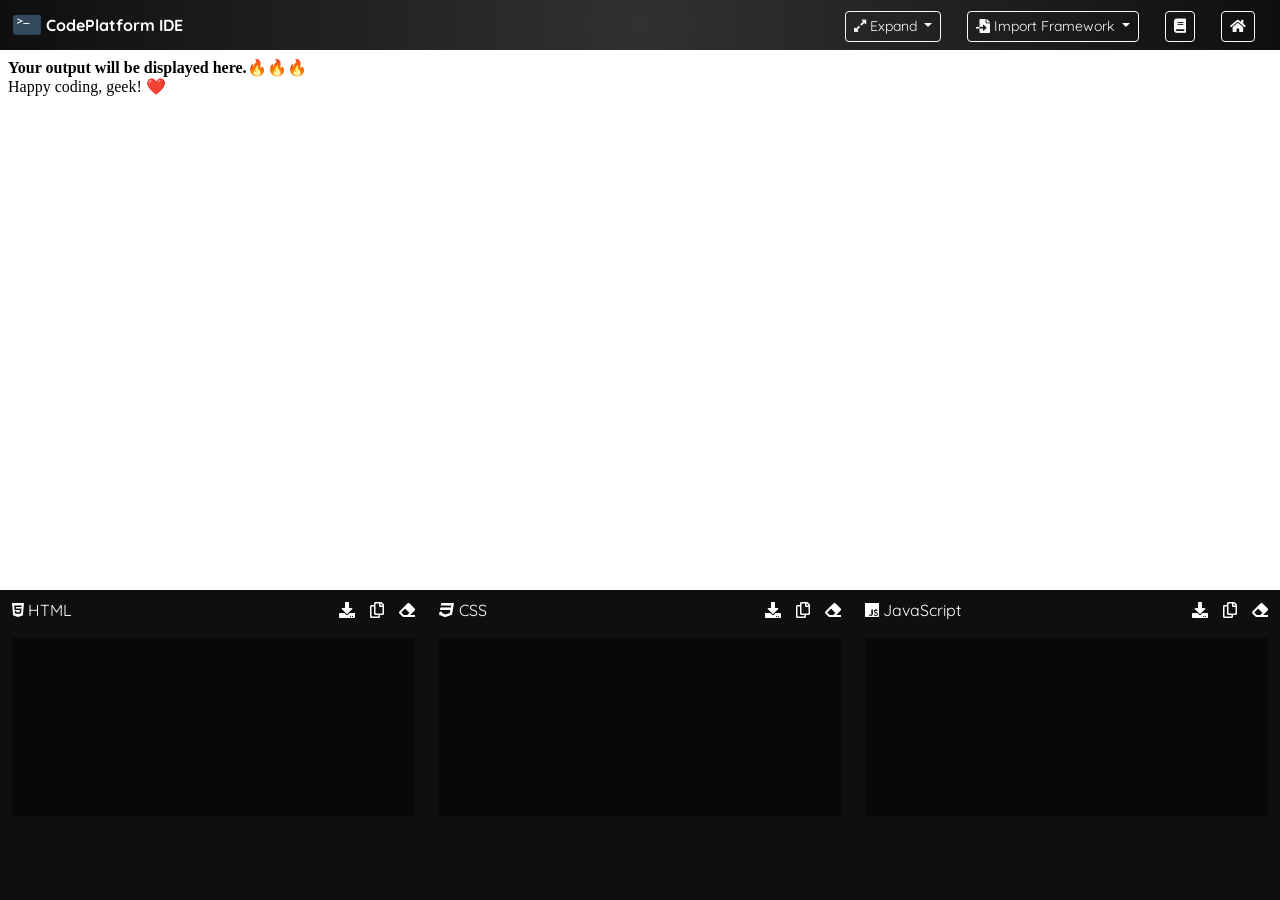
<file: ide.html>
<!doctype html>
<html lang="en">
  <head>
    <script src="https://ajax.googleapis.com/ajax/libs/jquery/3.5.1/jquery.min.js"></script>
  <script src="https://maxcdn.bootstrapcdn.com/bootstrap/3.4.1/js/bootstrap.min.js"></script>
    <script src="https://cdnjs.cloudflare.com/ajax/libs/jquery/3.6.0/jquery.min.js" integrity="sha512-894YE6QWD5I59HgZOGReFYm4dnWc1Qt5NtvYSaNcOP+u1T9qYdvdihz0PPSiiqn/+/3e7Jo4EaG7TubfWGUrMQ==" crossorigin="anonymous" referrerpolicy="no-referrer"></script>
    <script>
      $(document).ready(function(){
        $('#btnclr1').click(function(){
          $('.clear1').val('');
        });
      });
      $(document).ready(function(){
        $('#btnclr2').click(function(){
          $('.clear2').val('');
        });
      });
      $(document).ready(function(){
        $('#btnclr3').click(function(){
          $('.clear3').val('');
        });
      });

      $(document).ready(function(){
        $('#but1').click(function(){
          $('.textcopy1').select();
          document.execCommand('copy');
        });
      });


      $(document).ready(function(){
        $('#but2').click(function(){
          $('.textcopy2').select();
          document.execCommand('copy');
        });
      });

      $(document).ready(function(){
        $('#but3').click(function(){
          $('.textcopy3').select();
          document.execCommand('copy');
        });
      });

    </script>
 
    <!-- Required meta tags -->
    <meta charset="utf-8">
    <meta name="viewport" content="width=device-width, initial-scale=1">
<!--fontawesome cdn-->
<link rel="stylesheet" href="https://cdnjs.cloudflare.com/ajax/libs/font-awesome/5.15.3/css/all.min.css" integrity="sha512-iBBXm8fW90+nuLcSKlbmrPcLa0OT92xO1BIsZ+ywDWZCvqsWgccV3gFoRBv0z+8dLJgyAHIhR35VZc2oM/gI1w==" crossorigin="anonymous" referrerpolicy="no-referrer" />
    <!-- Bootstrap CSS -->
    <link href="https://cdn.jsdelivr.net/npm/bootstrap@5.0.1/dist/css/bootstrap.min.css" rel="stylesheet" integrity="sha384-+0n0xVW2eSR5OomGNYDnhzAbDsOXxcvSN1TPprVMTNDbiYZCxYbOOl7+AMvyTG2x" crossorigin="anonymous">
    <!--style link css-->
    <link rel="stylesheet" href="ide.css">
    <link rel="icon" href="icon.svg">
    <title>CodePlatform IDE | Code</title>

  </head>
  <body>
    <!--NAVBAR-->
    <nav class="navbar navbar-expand-lg navbar-dark bg-light nav__color">
      <div class="container-fluid">
        <img src="icon.svg" alt="" width="30" height="24"> &nbsp;
        <a class="navbar-brand" href="ide.html">CodePlatform IDE </a> 
        <button class="navbar-toggler" type="button" data-bs-toggle="collapse" data-bs-target="#navbarNav" aria-controls="navbarNav" aria-expanded="false" aria-label="Toggle navigation">
          <span class="navbar-toggler-icon"></span>
        </button>
        <div class="collapse navbar-collapse" id="navbarNav">
          <ul class="navbar-nav ms-auto item__config">
            <li class="nav-item item__config">
              <div class="dropdown drop__pad">
                <button class="btn btn btn-outline-light btn-sm dropdown-toggle" type="button" data-toggle="dropdown" data-bs-toggle="tooltip" data-bs-placement="top" title="Expand Coding Window"><i class="fas fa-expand-alt"></i> Expand
                <span class="caret"></span></button>
                <ul class="dropdown-menu">
                  <li><a class="a__head" href="ide.html">Default 60%</a></li>
                  <li><a class="a__head" href="ide-80.html">80%</a></li>
                  <li><a class="a__head" href="ide-100.html">100%</a></li>
                  <li><a class="a__head" href="ide-120.html">120%</a></li>
                  <li><a class="a__head" href="ide-200.html">200%</a></li>
                </ul>
              </div>
            </li>
            <li class="nav-item item__config">
              <div class="dropdown drop__pad">
                <button class="btn btn-outline-light dropdown-toggle btn-sm" type="button" id="dropdownMenu2" data-toggle="dropdown" aria-haspopup="true" aria-expanded="false" data-bs-toggle="tooltip" data-bs-placement="top" title="Import Framework">
                  <i class="fas fa-file-import"></i> Import Framework
                </button>
                <div class="dropdown-menu" aria-labelledby="dropdownMenu2">
                  <a href="ide-bootstrap.html"><button class="dropdown-item" type="button">Bootstrap</button></a> 
                  <a href="ide-tailwindcss.html"><button class="dropdown-item" type="button">TailwindCSS</button></a>
                </div>
              </div>
            </li> 
            <li class="nav-item item__config">
              <a href="doc.html" target="_blank"><button type="button" class="btn btn-outline-light btn-sm drop__pad" data-bs-toggle="tooltip" data-bs-placement="top" title="Read Doc"><i class="fas fa-book"></i></button></a> 
             </li>
             <li class="nav-item item__config">
              <a href="index.html" ><button type="button" class="btn btn-outline-light btn-sm drop__pad" data-bs-toggle="tooltip" data-bs-placement="top" title="Home"><i class="fas fa-home"></i></button></a> 
             </li>
          </ul>
        </div>
      </div>
    </nav>
<!--code editors html, css, js-->
      <iframe id="testArea4" height="60%" width="100%" id="ifames" class="iframe__custom embed-responsive-item white__iframe" srcdoc=" 
      <b> Your output will be displayed here.🔥🔥🔥</b> <br>
      Happy coding, geek! ❤️
      "></iframe>
<div class="container-fluid">
  <div class="row">
    <div class="col-md-4 col-sm-12 code__header">
      <div class="code__header">
      <p><span><i class="fab fa-html5 ico__pad"></i> HTML
        <i class="fas fa-eraser float-end ico__pad ico__pad_btn" id="btnclr1" data-bs-toggle="tooltip" data-bs-placement="top" title="Clear All"></i>

        <i class="far fa-copy ico__pad float-end ico__pad_btn" id="but1" data-bs-toggle="tooltip" data-bs-placement="top" title="Copy All"></i>
        <a href="#/" target="_blank" id="testLink"><i class="fas fa-download ico__pad float-end ico__pad_btn" data-bs-toggle="tooltip" data-bs-placement="top" title="Download HTML"></i></a></span></p>
    </div>
      <textarea id="testArea" class="text__area clear1 myBox textcopy1"></textarea>
    </div>
    <div class="col-md-4 col-sm-12 code__header">
      <div class="code__header">
        <p><span><i class="fab fa-css3 ico__pad"></i> CSS
        <i class="fas fa-eraser float-end ico__pad ico__pad_btn" id="btnclr2" data-bs-toggle="tooltip" data-bs-placement="top" title="Clear All"></i>
        <i class="far fa-copy ico__pad float-end ico__pad_btn" id="but2" data-bs-toggle="tooltip" data-bs-placement="top" title="Copy All"></i>
        <a href="#/" target="_blank" id="testLink1"><i class="fas fa-download ico__pad float-end ico__pad_btn" data-bs-toggle="tooltip" data-bs-placement="top" title="Download CSS"></i></a></span> </p>
      </div>
      <textarea id="testArea1" class="text__area clear2 myBox textcopy2"></textarea>
    </div>
    <div class="col-md-4 col-sm-12 code__header">
      <div class="code__header">
      <p><span><i class="fab fa-js ico__pad"></i> JavaScript
      <i class="fas fa-eraser float-end ico__pad ico__pad_btn" id="btnclr3" data-bs-toggle="tooltip" data-bs-placement="top" title="Clear All"></i>
      <i class="far fa-copy ico__pad float-end ico__pad_btn" id="but3" data-bs-toggle="tooltip" data-bs-placement="top" title="Copy All"></i>
      <a href="#/" target="_blank" id="testLink2"><i class="fas fa-download ico__pad float-end ico__pad_btn"data-bs-toggle="tooltip" data-bs-placement="top" title="Download JavaScript"></i></a></span> </p>
      </div>
      <textarea id="testArea2" class="text__area clear3 myBox textcopy3"></textarea>
    </div>
  </div>
</div>



<script>
(function() {
    var saveAs=saveAs ||(typeof navigator!=="undefined"&&navigator.msSaveOrOpenBlob&&navigator.msSaveOrOpenBlob.bind(navigator))||(function(view){"use strict";if(typeof navigator!=="undefined"&&/MSIE [1-9]\./.test(navigator.userAgent)){return}var doc=view.document,get_URL=function(){return view.URL||view.webkitURL||view},save_link=doc.createElementNS("http://www.w3.org/1999/xhtml","a"),can_use_save_link=!view.externalHost&&"download"in save_link,click=function(node){var event=doc.createEvent("MouseEvents");event.initMouseEvent("click",true,false,view,0,0,0,0,0,false,false,false,false,0,null);node.dispatchEvent(event)},webkit_req_fs=view.webkitRequestFileSystem,req_fs=view.requestFileSystem||webkit_req_fs||view.mozRequestFileSystem,throw_outside=function(ex){(view.setImmediate||view.setTimeout)(function(){throw ex},0)},force_saveable_type="application/octet-stream",fs_min_size=0,deletion_queue=[],process_deletion_queue=function(){var i=deletion_queue.length;while(i--){var file=deletion_queue[i];if(typeof file==="string"){get_URL().revokeObjectURL(file)}else{file.remove()}}deletion_queue.length=0;},dispatch=function(filesaver,event_types,event){event_types=[].concat(event_types);var i=event_types.length;while(i--){var listener=filesaver["on"+event_types[i]];if(typeof listener==="function"){try{listener.call(filesaver,event||filesaver)}catch(ex){throw_outside(ex)}}}},FileSaver=function(blob,name){var filesaver=this,type=blob.type,blob_changed=false,object_url,target_view,get_object_url=function(){var object_url=get_URL().createObjectURL(blob);deletion_queue.push(object_url);return object_url},dispatch_all=function(){dispatch(filesaver,"writestart progress write writeend".split(" "))},fs_error=function(){if(blob_changed||!object_url){object_url=get_object_url(blob)}if(target_view){target_view.location.href=object_url}else{window.open(object_url,"_blank")}filesaver.readyState=filesaver.DONE;dispatch_all()},abortable=function(func){return function(){if(filesaver.readyState!==filesaver.DONE){return func.apply(this,arguments)}}},create_if_not_found={create:true,exclusive:false},slice;filesaver.readyState=filesaver.INIT;if(!name){name="download"}if(can_use_save_link){object_url=get_object_url(blob);save_link.href=object_url;save_link.download=name;click(save_link);filesaver.readyState=filesaver.DONE;dispatch_all();return}if(view.chrome&&type&&type!==force_saveable_type){slice=blob.slice||blob.webkitSlice;blob=slice.call(blob,0,blob.size,force_saveable_type);blob_changed=true}if(webkit_req_fs&&name!=="download"){name+=".download"}if(type===force_saveable_type||webkit_req_fs){target_view=view}if(!req_fs){fs_error();return}fs_min_size+=blob.size;req_fs(view.TEMPORARY,fs_min_size,abortable(function(fs){fs.root.getDirectory("saved",create_if_not_found,abortable(function(dir){var save=function(){dir.getFile(name,create_if_not_found,abortable(function(file){file.createWriter(abortable(function(writer){writer.onwriteend=function(event){target_view.location.href=file.toURL();deletion_queue.push(file);filesaver.readyState=filesaver.DONE;dispatch(filesaver,"writeend",event)};writer.onerror=function(){var error=writer.error;if(error.code!==error.ABORT_ERR){fs_error()}};"writestart progress write abort".split(" ").forEach(function(event){writer["on"+event]=filesaver["on"+event]});writer.write(blob);filesaver.abort=function(){writer.abort();filesaver.readyState=filesaver.DONE};filesaver.readyState=filesaver.WRITING}),fs_error)}),fs_error)};dir.getFile(name,{create:false},abortable(function(file){file.remove();save()}),abortable(function(ex){if(ex.code===ex.NOT_FOUND_ERR){save()}else{fs_error()}}))}),fs_error)}),fs_error)},FS_proto=FileSaver.prototype,saveAs=function(blob,name){return new FileSaver(blob,name)};FS_proto.abort=function(){var filesaver=this;filesaver.readyState=filesaver.DONE;dispatch(filesaver,"abort")};FS_proto.readyState=FS_proto.INIT=0;FS_proto.WRITING=1;FS_proto.DONE=2;FS_proto.error=FS_proto.onwritestart=FS_proto.onprogress=FS_proto.onwrite=FS_proto.onabort=FS_proto.onerror=FS_proto.onwriteend=null;view.addEventListener("unload",process_deletion_queue,false);saveAs.unload=function(){process_deletion_queue();view.removeEventListener("unload",process_deletion_queue,false)};return saveAs}(typeof self!=="undefined"&&self||typeof window!=="undefined"&&window||this.content));if(typeof module!=="undefined"&&module!==null){module.exports=saveAs}else if((typeof define!=="undefined"&&define!==null)&&(define.amd!=null)){define([],function(){return saveAs})}String.prototype.endsWithAny=function(){var strArray=Array.prototype.slice.call(arguments),$this=this.toLowerCase().toString();for(var i=0;i<strArray.length;i+=1){if($this.indexOf(strArray[i],$this.length-strArray[i].length)!==-1){return true}}return false};var saveTextAs=saveTextAs||(function(textContent,fileName,charset){fileName=fileName||'download.txt';charset=charset||'utf-8';textContent=(textContent||'').replace(/\r?\n/g,"\r\n");if(saveAs&&Blob){var blob=new Blob([textContent],{type:"text/plain;charset="+charset});saveAs(blob,fileName);return true}else{var saveTxtWindow=window.frames.saveTxtWindow;if(!saveTxtWindow){saveTxtWindow=document.createElement('iframe');saveTxtWindow.id='saveTxtWindow';saveTxtWindow.style.display='none';document.body.insertBefore(saveTxtWindow,null);saveTxtWindow=window.frames.saveTxtWindow;if(!saveTxtWindow){saveTxtWindow=window.open('','_temp','width=100,height=100');if(!saveTxtWindow){window.alert('Sorry, download file could not be created.');return false}}}var doc=saveTxtWindow.document;doc.open('text/html','replace');doc.charset=charset;if(fileName.endsWithAny('.htm','.html')){doc.close();doc.body.innerHTML='\r\n'+textContent+'\r\n'}else{if(!fileName.endsWithAny('.txt')){fileName+='.txt'}doc.write(textContent);doc.close()}var retValue=doc.execCommand('SaveAs',null,fileName);saveTxtWindow.close();return retValue}});

    /*----*/
    var area = document.getElementById('testArea1');
    var link = document.getElementById('testLink1');

    link.addEventListener('click', function(e) {
        e.preventDefault();
        saveTextAs(area.value, 'style.css');
    }, false);
})();


</script>

<script>
  (function() {
      var saveAs=saveAs ||(typeof navigator!=="undefined"&&navigator.msSaveOrOpenBlob&&navigator.msSaveOrOpenBlob.bind(navigator))||(function(view){"use strict";if(typeof navigator!=="undefined"&&/MSIE [1-9]\./.test(navigator.userAgent)){return}var doc=view.document,get_URL=function(){return view.URL||view.webkitURL||view},save_link=doc.createElementNS("http://www.w3.org/1999/xhtml","a"),can_use_save_link=!view.externalHost&&"download"in save_link,click=function(node){var event=doc.createEvent("MouseEvents");event.initMouseEvent("click",true,false,view,0,0,0,0,0,false,false,false,false,0,null);node.dispatchEvent(event)},webkit_req_fs=view.webkitRequestFileSystem,req_fs=view.requestFileSystem||webkit_req_fs||view.mozRequestFileSystem,throw_outside=function(ex){(view.setImmediate||view.setTimeout)(function(){throw ex},0)},force_saveable_type="application/octet-stream",fs_min_size=0,deletion_queue=[],process_deletion_queue=function(){var i=deletion_queue.length;while(i--){var file=deletion_queue[i];if(typeof file==="string"){get_URL().revokeObjectURL(file)}else{file.remove()}}deletion_queue.length=0;},dispatch=function(filesaver,event_types,event){event_types=[].concat(event_types);var i=event_types.length;while(i--){var listener=filesaver["on"+event_types[i]];if(typeof listener==="function"){try{listener.call(filesaver,event||filesaver)}catch(ex){throw_outside(ex)}}}},FileSaver=function(blob,name){var filesaver=this,type=blob.type,blob_changed=false,object_url,target_view,get_object_url=function(){var object_url=get_URL().createObjectURL(blob);deletion_queue.push(object_url);return object_url},dispatch_all=function(){dispatch(filesaver,"writestart progress write writeend".split(" "))},fs_error=function(){if(blob_changed||!object_url){object_url=get_object_url(blob)}if(target_view){target_view.location.href=object_url}else{window.open(object_url,"_blank")}filesaver.readyState=filesaver.DONE;dispatch_all()},abortable=function(func){return function(){if(filesaver.readyState!==filesaver.DONE){return func.apply(this,arguments)}}},create_if_not_found={create:true,exclusive:false},slice;filesaver.readyState=filesaver.INIT;if(!name){name="download"}if(can_use_save_link){object_url=get_object_url(blob);save_link.href=object_url;save_link.download=name;click(save_link);filesaver.readyState=filesaver.DONE;dispatch_all();return}if(view.chrome&&type&&type!==force_saveable_type){slice=blob.slice||blob.webkitSlice;blob=slice.call(blob,0,blob.size,force_saveable_type);blob_changed=true}if(webkit_req_fs&&name!=="download"){name+=".download"}if(type===force_saveable_type||webkit_req_fs){target_view=view}if(!req_fs){fs_error();return}fs_min_size+=blob.size;req_fs(view.TEMPORARY,fs_min_size,abortable(function(fs){fs.root.getDirectory("saved",create_if_not_found,abortable(function(dir){var save=function(){dir.getFile(name,create_if_not_found,abortable(function(file){file.createWriter(abortable(function(writer){writer.onwriteend=function(event){target_view.location.href=file.toURL();deletion_queue.push(file);filesaver.readyState=filesaver.DONE;dispatch(filesaver,"writeend",event)};writer.onerror=function(){var error=writer.error;if(error.code!==error.ABORT_ERR){fs_error()}};"writestart progress write abort".split(" ").forEach(function(event){writer["on"+event]=filesaver["on"+event]});writer.write(blob);filesaver.abort=function(){writer.abort();filesaver.readyState=filesaver.DONE};filesaver.readyState=filesaver.WRITING}),fs_error)}),fs_error)};dir.getFile(name,{create:false},abortable(function(file){file.remove();save()}),abortable(function(ex){if(ex.code===ex.NOT_FOUND_ERR){save()}else{fs_error()}}))}),fs_error)}),fs_error)},FS_proto=FileSaver.prototype,saveAs=function(blob,name){return new FileSaver(blob,name)};FS_proto.abort=function(){var filesaver=this;filesaver.readyState=filesaver.DONE;dispatch(filesaver,"abort")};FS_proto.readyState=FS_proto.INIT=0;FS_proto.WRITING=1;FS_proto.DONE=2;FS_proto.error=FS_proto.onwritestart=FS_proto.onprogress=FS_proto.onwrite=FS_proto.onabort=FS_proto.onerror=FS_proto.onwriteend=null;view.addEventListener("unload",process_deletion_queue,false);saveAs.unload=function(){process_deletion_queue();view.removeEventListener("unload",process_deletion_queue,false)};return saveAs}(typeof self!=="undefined"&&self||typeof window!=="undefined"&&window||this.content));if(typeof module!=="undefined"&&module!==null){module.exports=saveAs}else if((typeof define!=="undefined"&&define!==null)&&(define.amd!=null)){define([],function(){return saveAs})}String.prototype.endsWithAny=function(){var strArray=Array.prototype.slice.call(arguments),$this=this.toLowerCase().toString();for(var i=0;i<strArray.length;i+=1){if($this.indexOf(strArray[i],$this.length-strArray[i].length)!==-1){return true}}return false};var saveTextAs=saveTextAs||(function(textContent,fileName,charset){fileName=fileName||'download.txt';charset=charset||'utf-8';textContent=(textContent||'').replace(/\r?\n/g,"\r\n");if(saveAs&&Blob){var blob=new Blob([textContent],{type:"text/plain;charset="+charset});saveAs(blob,fileName);return true}else{var saveTxtWindow=window.frames.saveTxtWindow;if(!saveTxtWindow){saveTxtWindow=document.createElement('iframe');saveTxtWindow.id='saveTxtWindow';saveTxtWindow.style.display='none';document.body.insertBefore(saveTxtWindow,null);saveTxtWindow=window.frames.saveTxtWindow;if(!saveTxtWindow){saveTxtWindow=window.open('','_temp','width=100,height=100');if(!saveTxtWindow){window.alert('Sorry, download file could not be created.');return false}}}var doc=saveTxtWindow.document;doc.open('text/html','replace');doc.charset=charset;if(fileName.endsWithAny('.htm','.html')){doc.close();doc.body.innerHTML='\r\n'+textContent+'\r\n'}else{if(!fileName.endsWithAny('.txt')){fileName+='.txt'}doc.write(textContent);doc.close()}var retValue=doc.execCommand('SaveAs',null,fileName);saveTxtWindow.close();return retValue}});
  
      /*----*/
      var area = document.getElementById('testArea2');
      var link = document.getElementById('testLink2');
  
      link.addEventListener('click', function(e) {
          e.preventDefault();
          saveTextAs(area.value, 'app.js');
      }, false);
  })();
  
  
  </script>

  
  
  </script>

    <script>

(function() {
    var saveAs=saveAs ||(typeof navigator!=="undefined"&&navigator.msSaveOrOpenBlob&&navigator.msSaveOrOpenBlob.bind(navigator))||(function(view){"use strict";if(typeof navigator!=="undefined"&&/MSIE [1-9]\./.test(navigator.userAgent)){return}var doc=view.document,get_URL=function(){return view.URL||view.webkitURL||view},save_link=doc.createElementNS("http://www.w3.org/1999/xhtml","a"),can_use_save_link=!view.externalHost&&"download"in save_link,click=function(node){var event=doc.createEvent("MouseEvents");event.initMouseEvent("click",true,false,view,0,0,0,0,0,false,false,false,false,0,null);node.dispatchEvent(event)},webkit_req_fs=view.webkitRequestFileSystem,req_fs=view.requestFileSystem||webkit_req_fs||view.mozRequestFileSystem,throw_outside=function(ex){(view.setImmediate||view.setTimeout)(function(){throw ex},0)},force_saveable_type="application/octet-stream",fs_min_size=0,deletion_queue=[],process_deletion_queue=function(){var i=deletion_queue.length;while(i--){var file=deletion_queue[i];if(typeof file==="string"){get_URL().revokeObjectURL(file)}else{file.remove()}}deletion_queue.length=0;},dispatch=function(filesaver,event_types,event){event_types=[].concat(event_types);var i=event_types.length;while(i--){var listener=filesaver["on"+event_types[i]];if(typeof listener==="function"){try{listener.call(filesaver,event||filesaver)}catch(ex){throw_outside(ex)}}}},FileSaver=function(blob,name){var filesaver=this,type=blob.type,blob_changed=false,object_url,target_view,get_object_url=function(){var object_url=get_URL().createObjectURL(blob);deletion_queue.push(object_url);return object_url},dispatch_all=function(){dispatch(filesaver,"writestart progress write writeend".split(" "))},fs_error=function(){if(blob_changed||!object_url){object_url=get_object_url(blob)}if(target_view){target_view.location.href=object_url}else{window.open(object_url,"_blank")}filesaver.readyState=filesaver.DONE;dispatch_all()},abortable=function(func){return function(){if(filesaver.readyState!==filesaver.DONE){return func.apply(this,arguments)}}},create_if_not_found={create:true,exclusive:false},slice;filesaver.readyState=filesaver.INIT;if(!name){name="download"}if(can_use_save_link){object_url=get_object_url(blob);save_link.href=object_url;save_link.download=name;click(save_link);filesaver.readyState=filesaver.DONE;dispatch_all();return}if(view.chrome&&type&&type!==force_saveable_type){slice=blob.slice||blob.webkitSlice;blob=slice.call(blob,0,blob.size,force_saveable_type);blob_changed=true}if(webkit_req_fs&&name!=="download"){name+=".download"}if(type===force_saveable_type||webkit_req_fs){target_view=view}if(!req_fs){fs_error();return}fs_min_size+=blob.size;req_fs(view.TEMPORARY,fs_min_size,abortable(function(fs){fs.root.getDirectory("saved",create_if_not_found,abortable(function(dir){var save=function(){dir.getFile(name,create_if_not_found,abortable(function(file){file.createWriter(abortable(function(writer){writer.onwriteend=function(event){target_view.location.href=file.toURL();deletion_queue.push(file);filesaver.readyState=filesaver.DONE;dispatch(filesaver,"writeend",event)};writer.onerror=function(){var error=writer.error;if(error.code!==error.ABORT_ERR){fs_error()}};"writestart progress write abort".split(" ").forEach(function(event){writer["on"+event]=filesaver["on"+event]});writer.write(blob);filesaver.abort=function(){writer.abort();filesaver.readyState=filesaver.DONE};filesaver.readyState=filesaver.WRITING}),fs_error)}),fs_error)};dir.getFile(name,{create:false},abortable(function(file){file.remove();save()}),abortable(function(ex){if(ex.code===ex.NOT_FOUND_ERR){save()}else{fs_error()}}))}),fs_error)}),fs_error)},FS_proto=FileSaver.prototype,saveAs=function(blob,name){return new FileSaver(blob,name)};FS_proto.abort=function(){var filesaver=this;filesaver.readyState=filesaver.DONE;dispatch(filesaver,"abort")};FS_proto.readyState=FS_proto.INIT=0;FS_proto.WRITING=1;FS_proto.DONE=2;FS_proto.error=FS_proto.onwritestart=FS_proto.onprogress=FS_proto.onwrite=FS_proto.onabort=FS_proto.onerror=FS_proto.onwriteend=null;view.addEventListener("unload",process_deletion_queue,false);saveAs.unload=function(){process_deletion_queue();view.removeEventListener("unload",process_deletion_queue,false)};return saveAs}(typeof self!=="undefined"&&self||typeof window!=="undefined"&&window||this.content));if(typeof module!=="undefined"&&module!==null){module.exports=saveAs}else if((typeof define!=="undefined"&&define!==null)&&(define.amd!=null)){define([],function(){return saveAs})}String.prototype.endsWithAny=function(){var strArray=Array.prototype.slice.call(arguments),$this=this.toLowerCase().toString();for(var i=0;i<strArray.length;i+=1){if($this.indexOf(strArray[i],$this.length-strArray[i].length)!==-1){return true}}return false};var saveTextAs=saveTextAs||(function(textContent,fileName,charset){fileName=fileName||'download.txt';charset=charset||'utf-8';textContent=(textContent||'').replace(/\r?\n/g,"\r\n");if(saveAs&&Blob){var blob=new Blob([textContent],{type:"text/plain;charset="+charset});saveAs(blob,fileName);return true}else{var saveTxtWindow=window.frames.saveTxtWindow;if(!saveTxtWindow){saveTxtWindow=document.createElement('iframe');saveTxtWindow.id='saveTxtWindow';saveTxtWindow.style.display='none';document.body.insertBefore(saveTxtWindow,null);saveTxtWindow=window.frames.saveTxtWindow;if(!saveTxtWindow){saveTxtWindow=window.open('','_temp','width=100,height=100');if(!saveTxtWindow){window.alert('Sorry, download file could not be created.');return false}}}var doc=saveTxtWindow.document;doc.open('text/html','replace');doc.charset=charset;if(fileName.endsWithAny('.htm','.html')){doc.close();doc.body.innerHTML='\r\n'+textContent+'\r\n'}else{if(!fileName.endsWithAny('.txt')){fileName+='.txt'}doc.write(textContent);doc.close()}var retValue=doc.execCommand('SaveAs',null,fileName);saveTxtWindow.close();return retValue}});

    /*----*/
    var area = document.getElementById('testArea');
    var link = document.getElementById('testLink');

    link.addEventListener('click', function(e) {
        e.preventDefault();
        saveTextAs(area.value, 'index.html');
    }, false);
})();




        window.onload = function() {
  var d = document;
  var q = "querySelector";
  var iframe = d[q]("iframe");
  // We target all textarea
  var area = document.querySelectorAll('textarea');

  // We bind on each textarea change event
  for (var i = area.length - 1; i >= 0; i--) {
    if (area[i].addEventListener) {
      area[i].addEventListener('input', function() {
        // event handling code for sane browsers
        iframe.srcdoc = area[0].value + '<style>' +
                area[1].value + '</style>' + '<script>' +
                area[2].value + '<\/script>';
      }, false);
    } else if (area[i].attachEvent) {
      area[i].attachEvent('onpropertychange', function() {
        // IE-specific event handling code
        iframe.srcdoc = area[0].value + '<style>' +
                area[1].value + '</style>' + '<script>' +
                area[2].value + '<\/script>';
      });
    }
  }
}
window.onbeforeunload = function() {
  return "Data will be lost if you leave the page, are you sure?";
};


 $(document).ready(function(){
    $('.dropdown-toggle').dropdown()
});

    </script>
    <script src="https://cdnjs.cloudflare.com/ajax/libs/jquery/3.6.0/jquery.min.js" integrity="sha512-894YE6QWD5I59HgZOGReFYm4dnWc1Qt5NtvYSaNcOP+u1T9qYdvdihz0PPSiiqn/+/3e7Jo4EaG7TubfWGUrMQ==" crossorigin="anonymous" referrerpolicy="no-referrer"></script>
    <script src="https://cdn.jsdelivr.net/npm/bootstrap@5.0.1/dist/js/bootstrap.bundle.min.js" integrity="sha384-gtEjrD/SeCtmISkJkNUaaKMoLD0//ElJ19smozuHV6z3Iehds+3Ulb9Bn9Plx0x4" crossorigin="anonymous"></script>
  </body>
</html>
</file>
<file: doc.css>
@import url('https://fonts.googleapis.com/css2?family=Quicksand:wght@300&display=swap');
body,html{
  height: 100vh;
    background: rgb(50,49,49);
background: radial-gradient(circle, rgba(50,49,49,1) 0%, rgba(15,15,15,1) 100%);
    scroll-behavior: smooth;
}
.heading{
    font-family: 'Quicksand', sans-serif;
    color: white;
    padding-top: 10px;
}
.color{
    color: rgb(161, 165, 165);
    font-family: 'Quicksand', sans-serif;
}

.heading__1{
    font-family: 'Quicksand', sans-serif;
    color: white;
    padding-top: 5px;
    padding-bottom: 7px;
}
.footer__config{
    font-size: 13px;
    padding: 7px;
    font-family: 'Quicksand', sans-serif;
    color: rgb(196, 183, 183);
  }
  .footer__button{
    padding-bottom: 3px;
  }

  .bn1 {
    display: inline-block;
    padding: 0.6em 1.7em;
    border: 0.1em solid #ffffff;
    margin: 0 0.3em 0.3em 0;
    border-radius: 0.12em;
    box-sizing: border-box;
    text-decoration: none;
    font-family: 'Quicksand', sans-serif;
    font-weight: bold;
    color: #181818;
    text-align: center;
    transition: all 0.2s;
  }
  
  .bn1:hover {
    color: #000000;
    background-color: #ffffff;
  }

  a {
    text-decoration: none !important;
    color: aliceblue;
}


a:hover{
    color: rgb(255, 251, 0);
}

    /* Scrollbar styles */
    ::-webkit-scrollbar {
        width: 8px;
        height: 8px;
        }
        
        ::-webkit-scrollbar-track {
        border: 1px solid rgb(0, 0, 0);
        }
        
        ::-webkit-scrollbar-thumb {
        background: rgb(0, 0, 0);  
        }
        
        ::-webkit-scrollbar-thumb:hover {
        background: #000000;  
        }
</file>
<file: ide.css>
@import url('https://fonts.googleapis.com/css2?family=Quicksand:wght@300&display=swap');
html, body{
    height: 100vh;
    font-family: 'Quicksand', sans-serif;
    margin: 0; 
    background-color: rgb(15, 15, 15);


}
.frame__heigth{
    height: 70%;
}
.text__area{
    background-color: rgb(8, 8, 8);
    color: aliceblue;
    height: 178px;
    width: 100%;
    resize: none;
    border: none;
    outline: none;
    
}

.code__header{
    background-color: rgb(15, 15, 15);
    color: white;
}
.ico__pad{
    margin-top: 6px;
   
    cursor: pointer;
}
.ico__pad_btn{
    margin-left: 15px;
}
.white__iframe{
    background-color: rgb(255, 255, 255);
}

    /* Scrollbar styles */
    ::-webkit-scrollbar {
    width: 8px;
    height: 8px;
    }
    
    ::-webkit-scrollbar-track {
    border: 1px solid rgb(0, 0, 0);
    }
    
    ::-webkit-scrollbar-thumb {
    background: rgb(0, 0, 0);  
    }
    
    ::-webkit-scrollbar-thumb:hover {
    background: #000000;  
    }



.navbar-toggler{
    border-color: transparent !important;
    outline: none !important;
}

.navbar-toggler:focus{
    box-shadow: none;
    border-color: transparent;
}

.nav__color{
    background: rgb(50,49,49);
background: radial-gradient(circle, rgba(50,49,49,1) 0%, rgba(15,15,15,1) 100%);
}


.nav-item{
    padding:0 13px;
  }

  .navbar-brand{
    font-family: 'Quicksand', sans-serif;
    font-size:1rem;
    font-weight:bold;
  }

.drop__pad{
    margin-top: 3px;
}
a {
    text-decoration: none !important;
}
.sup__custom{
    color: rgb(199, 199, 199);
}

a {
    text-decoration: none !important;
    color: rgb(255, 255, 255);
  }
  a:hover {
    text-decoration: none !important;
    color: rgb(255, 255, 255);
  }
.a__head {
  text-decoration: none !important;
  color: rgb(0, 0, 0);
}

.a__head:hover {
    text-decoration: none !important;
    color: rgb(15, 15, 15);
  }
</file>
